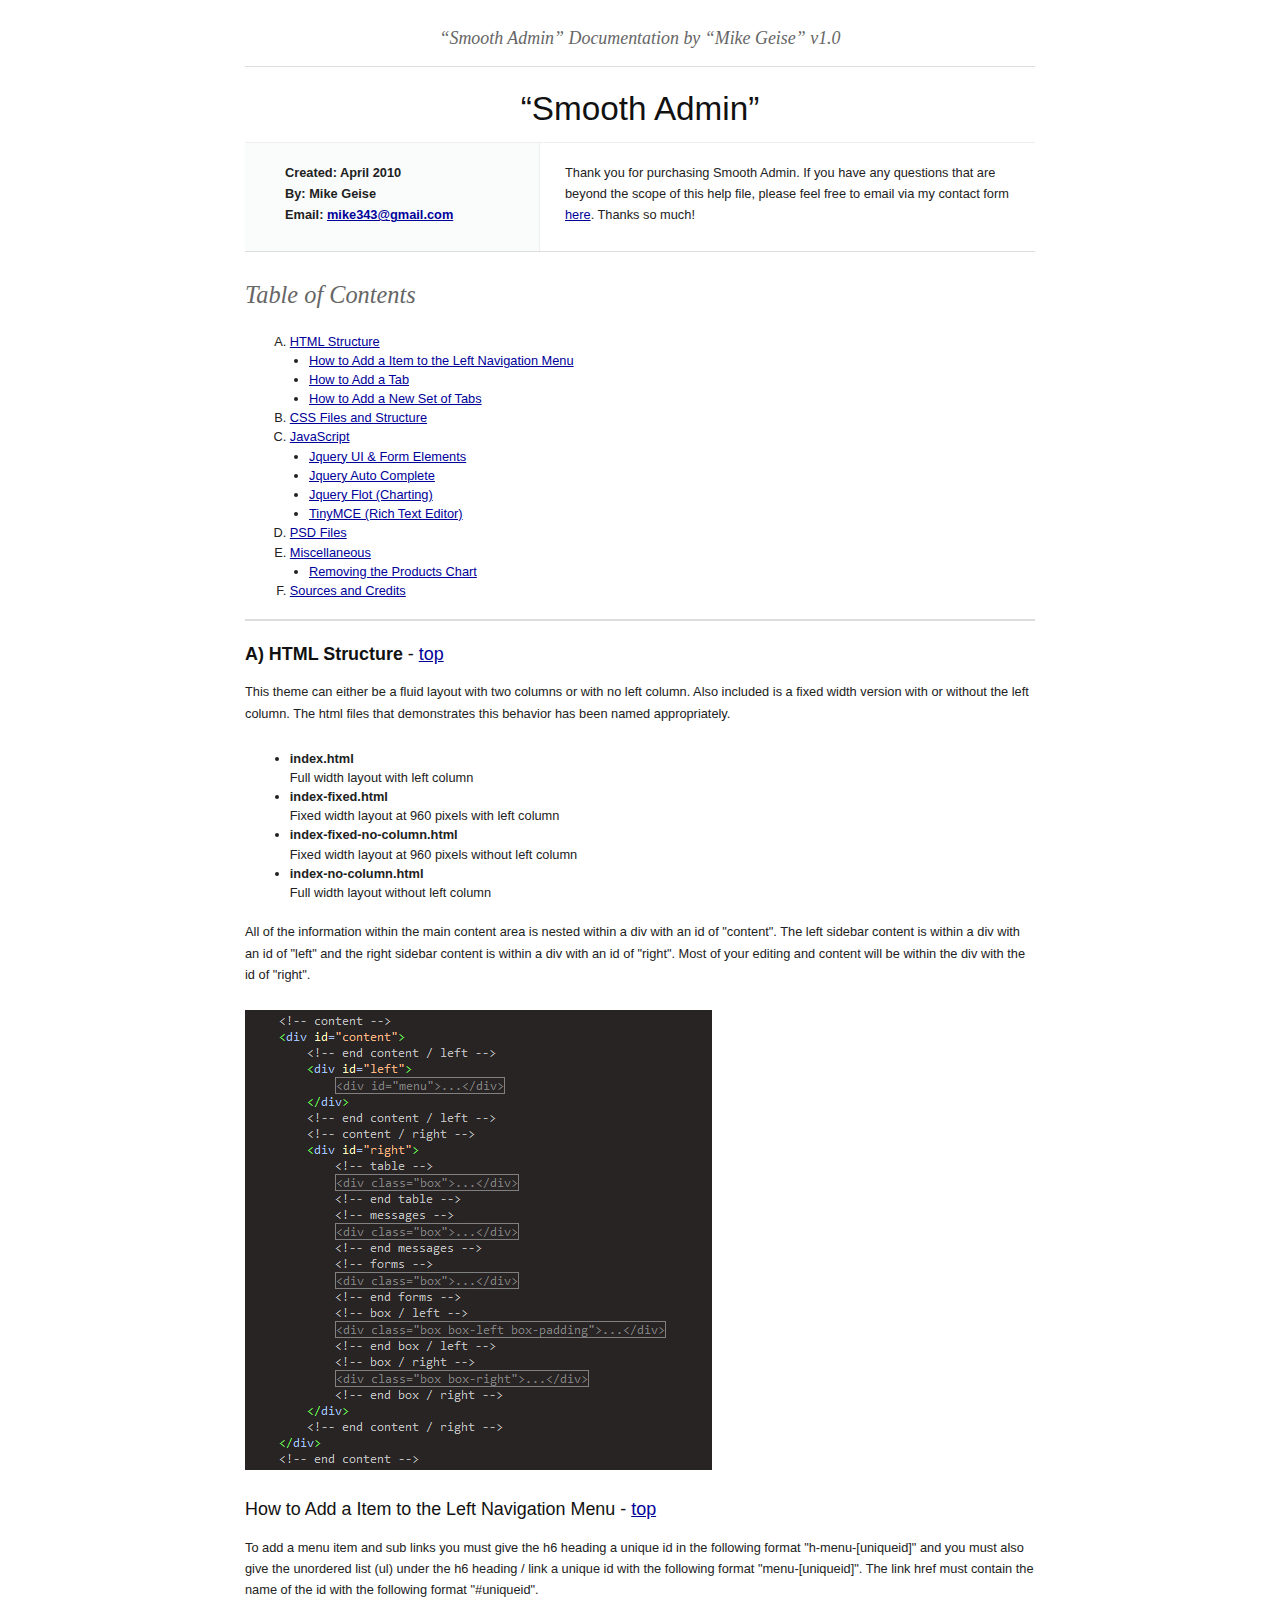
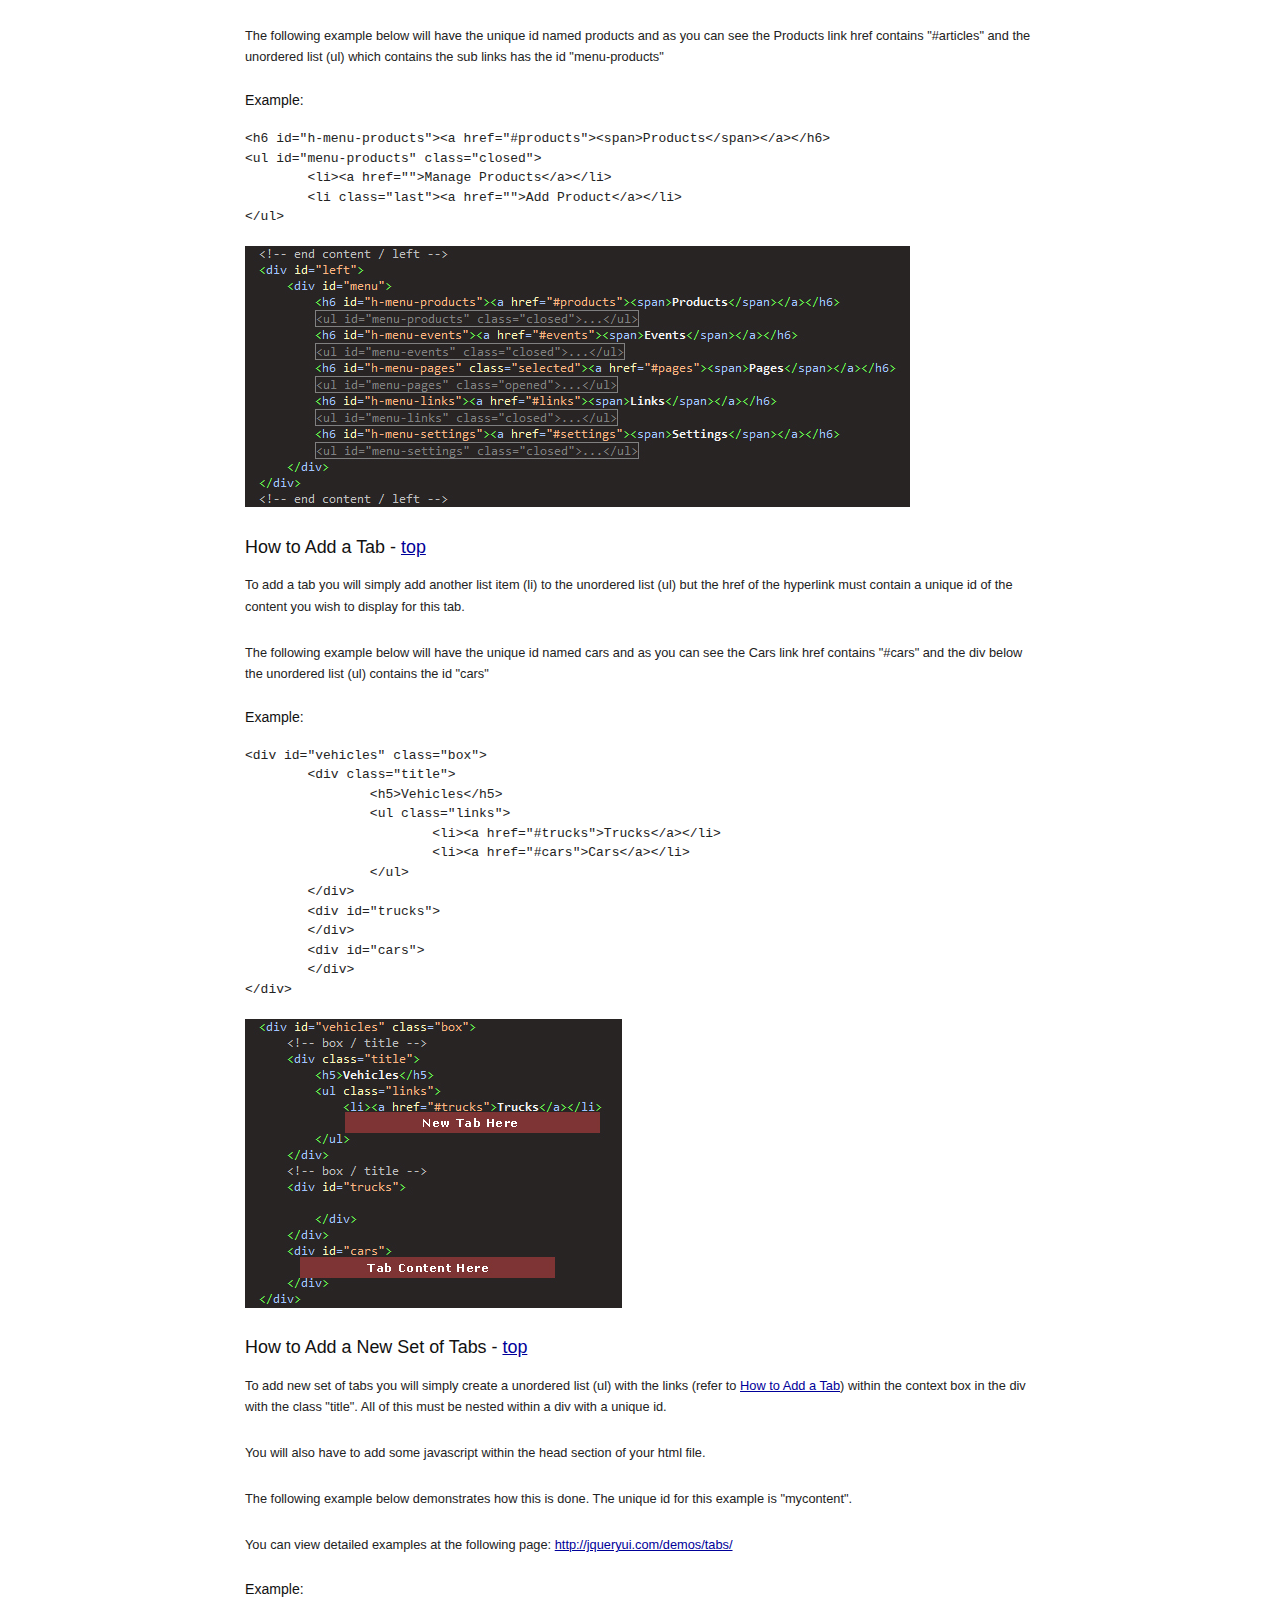
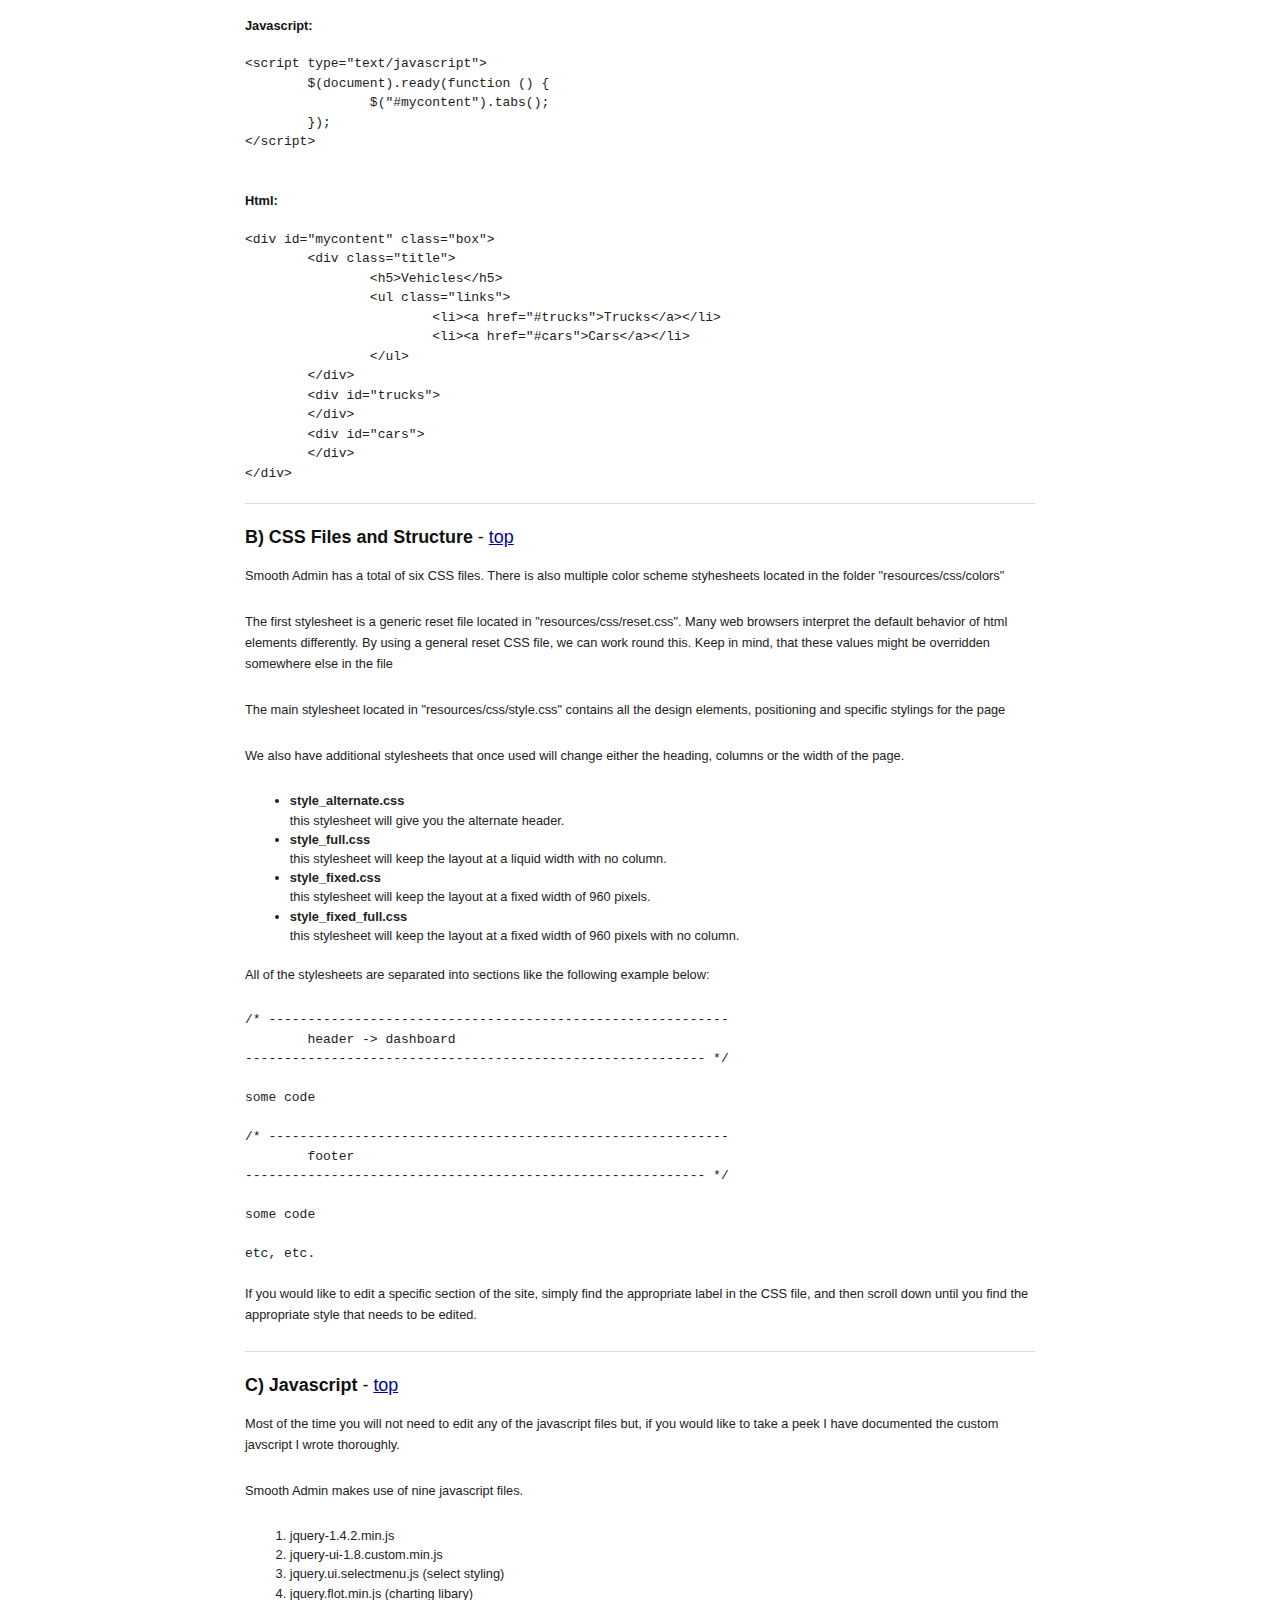
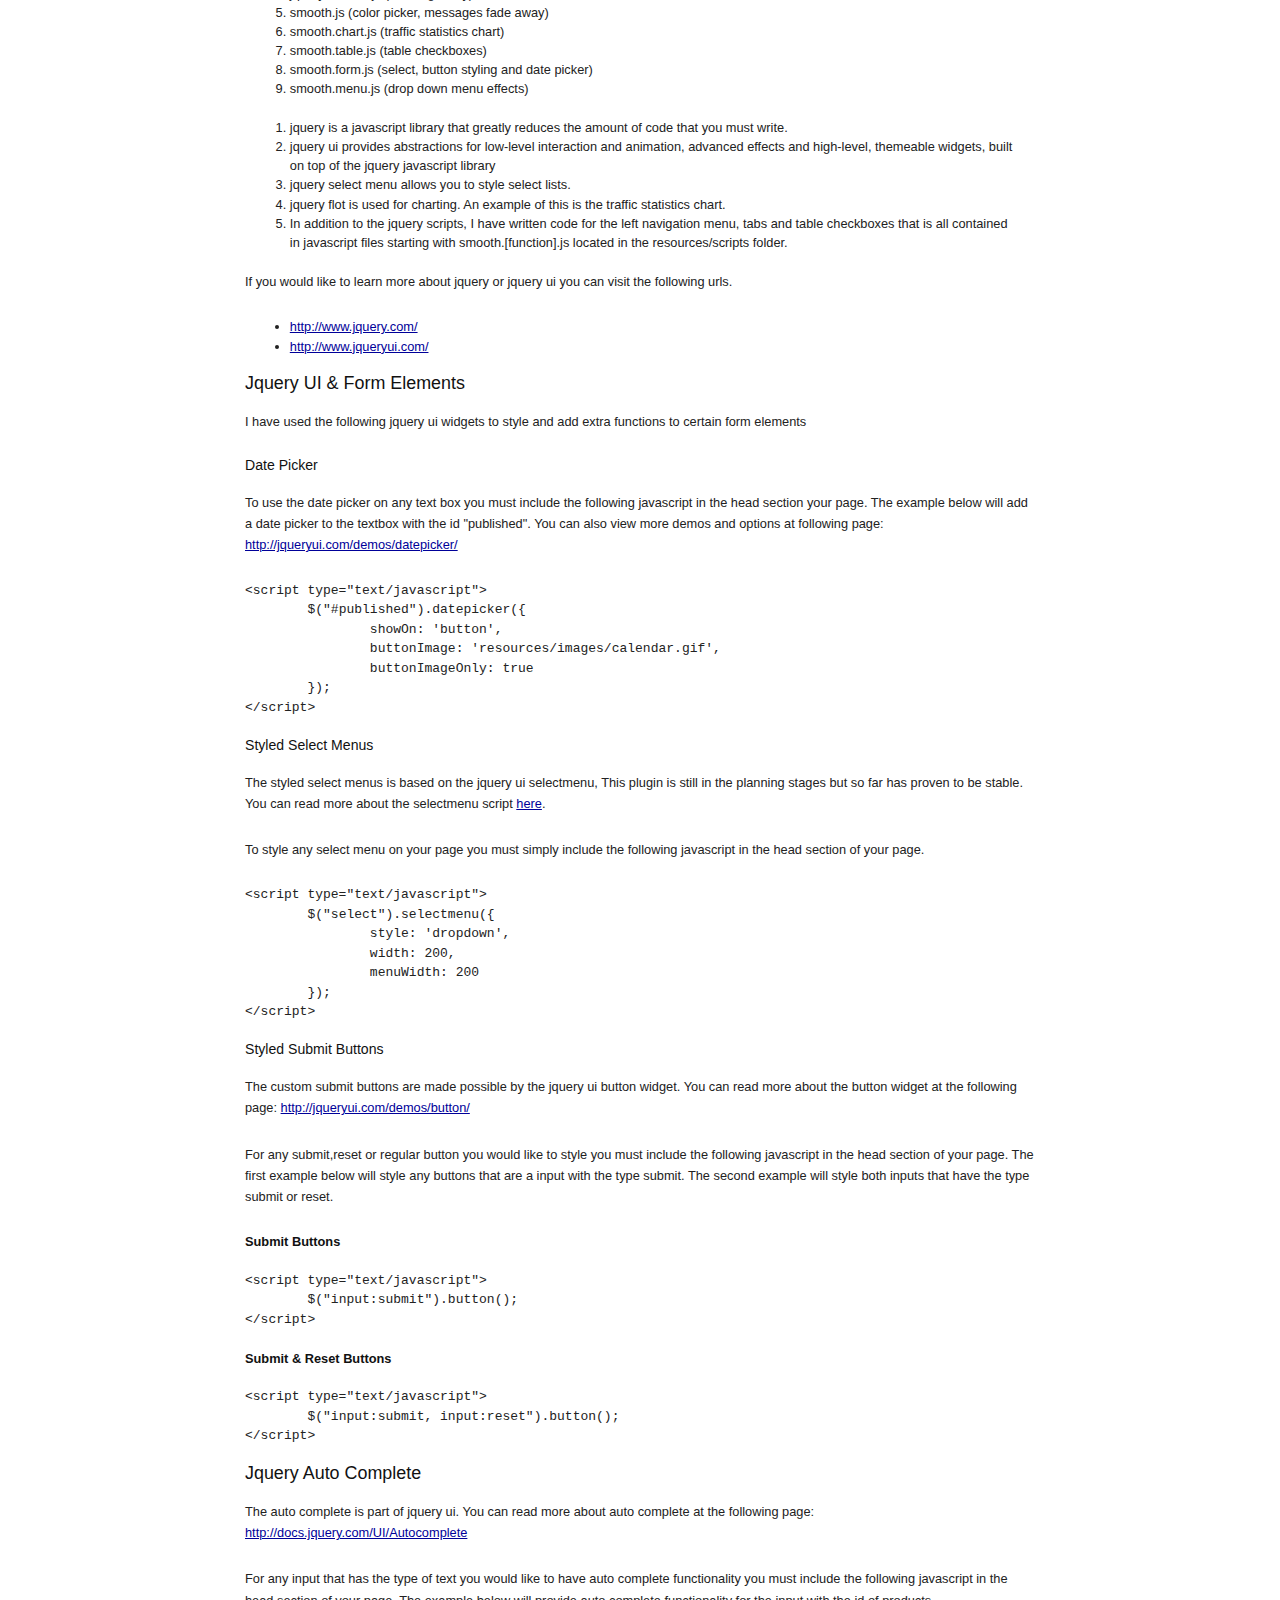
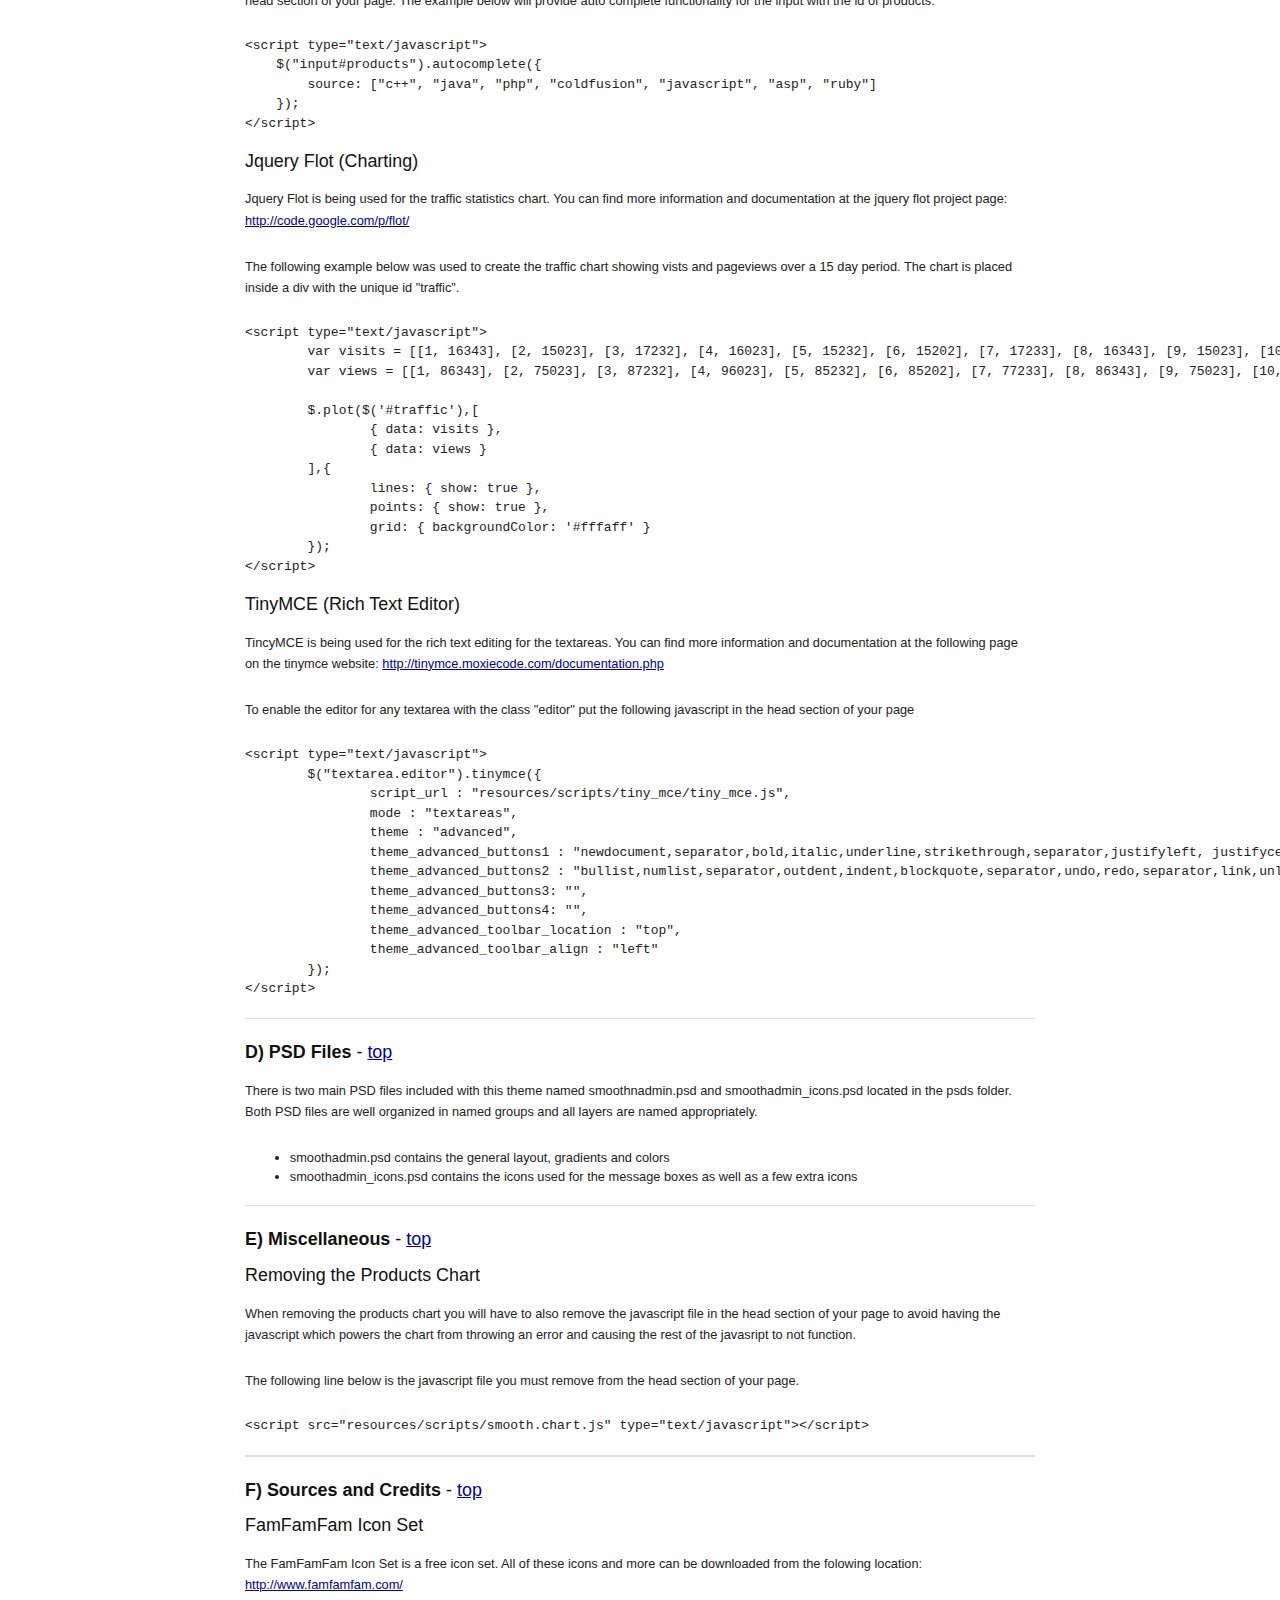
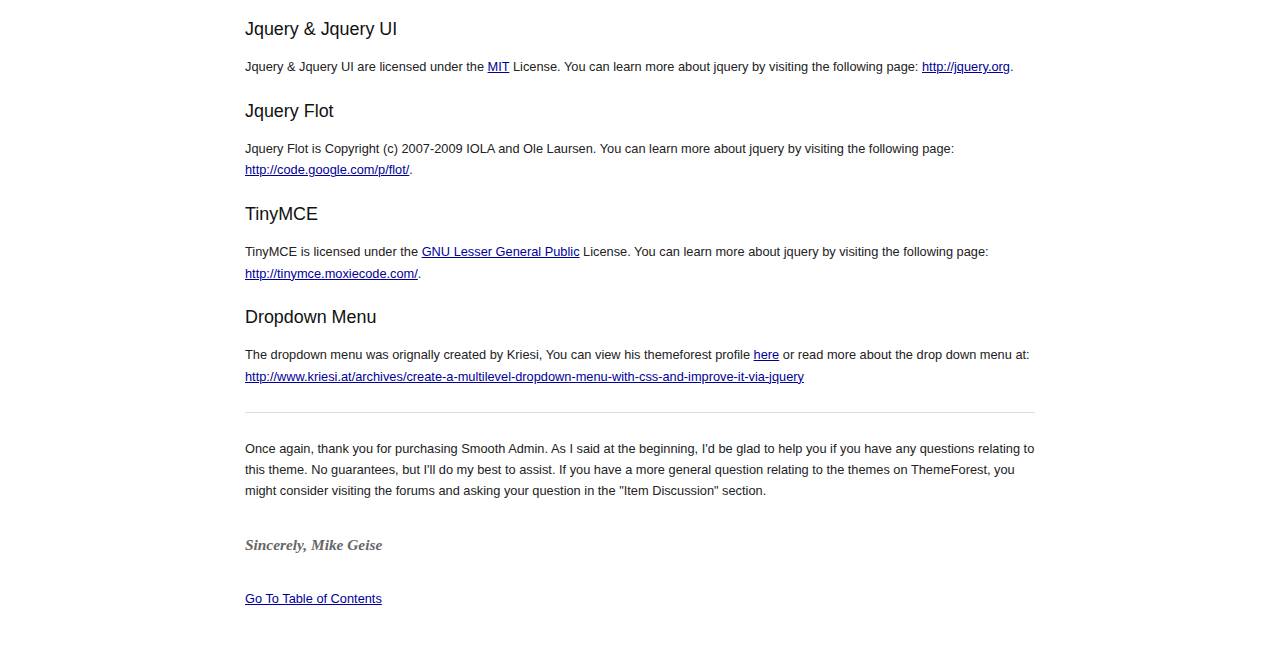
<file: web-app/smooth-admin_wch/documentation/index.html>
﻿<!DOCTYPE HTML PUBLIC "-//W3C//DTD HTML 4.01//EN" "http://www.w3.org/TR/html4/strict.dtd">
<html>
	<head lang="en">
		<meta http-equiv="content-type" content="text/html;charset=utf-8" />
		<title>Smooth Admin Documentation</title>
		<!-- Framework CSS -->
		<link rel="stylesheet" href="assets/blueprint-css/screen.css" type="text/css" media="screen, projection" />
		<link rel="stylesheet" href="assets/blueprint-css/print.css" type="text/css" media="print" />
		<!--[if lt IE 8]><link rel="stylesheet" href="assets/blueprint-css/ie.css" type="text/css" media="screen, projection" /><![endif]-->
		<link rel="stylesheet" href="assets/blueprint-css/plugins/fancy-type/screen.css" type="text/css" media="screen, projection" />
		<style type="text/css" media="screen">
			p, table, hr, .box { margin-bottom:25px; } 
			.box p { margin-bottom:10px; }
		</style>
	</head>
	<body>
		<!-- container -->
		<div class="container">
			<h3 class="center alt">&ldquo;Smooth Admin&rdquo; Documentation by &ldquo;Mike Geise&rdquo; v1.0</h3>		
			<hr />
			<!-- introduction -->
			<h1 class="center">&ldquo;Smooth Admin&rdquo;</h1>
			<div class="borderTop">
				<!-- author -->
				<div class="span-6 colborder info prepend-1">
					<p class="prepend-top">
						<strong>
						Created: April 2010<br>
						By: Mike Geise<br />
						Email: <a href="mailto:mike343@gmail.com">mike343@gmail.com</a>
						</strong>
					</p>
				</div>
				<!-- end author -->
				<!-- gratification -->
				<div class="span-12 last">
					<p class="prepend-top append-0">Thank you for purchasing Smooth Admin. If you have any questions that are beyond the scope of this help file, please feel free to email via my contact form <a href="http://themeforest.net/user/mike343">here</a>. Thanks so much!</p>
				</div>
				<!-- end gratification -->
			</div>
			<!-- end introduction -->
			<hr />
			<h2 id="toc" class="alt">Table of Contents</h2>
			<ol class="alpha">
				<li>
					<a href="#html_structure">HTML Structure</a>
					<ul>
						<li><a href="#html_menu">How to Add a Item to the Left Navigation Menu</a></li>
						<li><a href="#html_menu_tabs">How to Add a Tab</a></li>
						<li><a href="#html_menu_tabs_set">How to Add a New Set of Tabs</a></li>
					</ul>
				</li>
				<li><a href="#css">CSS Files and Structure</a></li>
				<li>
					<a href="#javascript">JavaScript</a>
					<ul>
						<li><a href="#javascript_jqueryui">Jquery UI &amp; Form Elements</a></li>
						<li><a href="#javascript_autocomplete">Jquery Auto Complete</a></li>
						<li><a href="#javascript_flot">Jquery Flot (Charting)</a></li>
						<li><a href="#javascript_tinymce">TinyMCE (Rich Text Editor)</a></li>
					</ul>
				</li>
				<li><a href="#psd">PSD Files</a></li>
				<li>
					<a href="#misc">Miscellaneous</a>
					<ul>
						<li><a href="#misc_chart">Removing the Products Chart</a></li>
					</ul>
				</li>
				<li><a href="#credits">Sources and Credits</a></li>
			</ol>
			<hr />
			<h3 id="html_structure"><strong>A) HTML Structure</strong> - <a href="#toc">top</a></h3>
			<p>This theme can either be a fluid layout with two columns or with no left column. Also included is a fixed width version with or without the left column. The html files that demonstrates this behavior has been named appropriately.</p>
			<ul>
				<li><strong>index.html</strong><br />Full width layout with left column</li>
				<li><strong>index-fixed.html</strong><br />Fixed width layout at 960 pixels with left column</li>
				<li><strong>index-fixed-no-column.html</strong><br />Fixed width layout at 960 pixels without left column</li>
				<li><strong>index-no-column.html</strong><br />Full width layout without left column</li>
			</ul>
			<p>All of the information within the main content area is nested within a div with an id of "content". The left sidebar content is within a div with an id of "left" and the right sidebar content is within a div with an id of "right". Most of your editing and content will be within the div with the id of "right".</p>
			<p><img src="assets/images/html_structure.jpg" alt="Html Structure" /></p>
			<h3 id="html_menu">How to Add a Item to the Left Navigation Menu - <a href="#toc">top</a></h3>
			<p>To add a menu item and sub links you must give the h6 heading a unique id in the following format "h-menu-[uniqueid]" and you must also give the unordered list (ul) under the h6 heading / link a unique id with the following format "menu-[uniqueid]". The link href must contain the name of the id with the following format "#uniqueid". </p>
			<p>The following example below will have the unique id named products and as you can see the Products link href contains "#articles" and the unordered list (ul) which contains the sub links has the id "menu-products"</p>
			<h4>Example:</h4>
<pre>
&lt;h6 id="h-menu-products"&gt;&lt;a href="#products"&gt;&lt;span&gt;Products&lt;/span&gt;&lt;/a&gt;&lt;/h6&gt;
&lt;ul id="menu-products" class="closed"&gt;
	&lt;li&gt;&lt;a href=""&gt;Manage Products&lt;/a&gt;&lt;/li&gt;
	&lt;li class="last"&gt;&lt;a href=""&gt;Add Product&lt;/a&gt;&lt;/li&gt;
&lt;/ul&gt;
</pre>
			<p><img src="assets/images/html_menu.jpg" alt="Html Menu" /></p>
			<h3 id="html_menu_tabs">How to Add a Tab - <a href="#toc">top</a></h3>
			<p>To add a tab you will simply add another list item (li) to the unordered list (ul) but the href of the hyperlink must contain a unique id of the content you wish to display for this tab.</p>
			<p>The following example below will have the unique id named cars and as you can see the Cars link href contains "#cars" and the div below the unordered list (ul) contains the id "cars"</p>
			<h4>Example:</h4>
<pre>
&lt;div id="vehicles" class="box"&gt;
	&lt;div class="title"&gt;
		&lt;h5&gt;Vehicles&lt;/h5&gt;
		&lt;ul class="links"&gt;
			&lt;li&gt;&lt;a href="#trucks"&gt;Trucks&lt;/a&gt;&lt;/li&gt;
			&lt;li&gt;&lt;a href="#cars"&gt;Cars&lt;/a&gt;&lt;/li&gt;
		&lt;/ul&gt;
	&lt;/div&gt;
	&lt;div id="trucks"&gt;
	&lt;/div&gt;
	&lt;div id="cars"&gt;
	&lt;/div&gt;
&lt;/div&gt;
</pre>
			<p><img src="assets/images/html_tabs.jpg" alt="Html Tabs" /></p>
			<h3 id="html_menu_tabs_set">How to Add a New Set of Tabs - <a href="#toc">top</a></h3>
			<p>To add new set of tabs you will simply create a unordered list (ul) with the links (refer to <a href="#menu_tabs">How to Add a Tab</a>) within the context box in the div with the class "title".  All of this must be nested within a div with a unique id.</p>
			<p>You will also have to add some javascript within the head section of your html file.</p>
			<p>The following example below demonstrates how this is done. The unique id for this example is "mycontent".</p>
			<p>You can view detailed examples at the following page: <a href="http://jqueryui.com/demos/tabs/">http://jqueryui.com/demos/tabs/</a></p>
			<h4>Example:</h4>
			<h5>Javascript:</h5>
<pre>
&lt;script type="text/javascript"&gt;
	$(document).ready(function () {
		$("#mycontent").tabs();
	});
&lt;/script&gt;
		</pre>
		<h5>Html:</h5>
		<pre>
&lt;div id="mycontent" class="box"&gt;
	&lt;div class="title"&gt;
		&lt;h5&gt;Vehicles&lt;/h5&gt;
		&lt;ul class="links"&gt;
			&lt;li&gt;&lt;a href="#trucks"&gt;Trucks&lt;/a&gt;&lt;/li&gt;
			&lt;li&gt;&lt;a href="#cars"&gt;Cars&lt;/a&gt;&lt;/li&gt;
		&lt;/ul&gt;
	&lt;/div&gt;
	&lt;div id="trucks"&gt;
	&lt;/div&gt;
	&lt;div id="cars"&gt;
	&lt;/div&gt;
&lt;/div&gt;
</pre>
			<hr />
			<h3 id="css"><strong>B) CSS Files and Structure</strong> - <a href="#toc">top</a></h3>
			<p>Smooth Admin has a total of six CSS files. There is also multiple color scheme styhesheets located in the folder "resources/css/colors"</p>
			<p>The first stylesheet is a generic reset file located in "resources/css/reset.css". Many web browsers interpret the default behavior of html elements differently. By using a general reset CSS file, we can work round this. Keep in mind, that these values might be overridden somewhere else in the file</p> 
			<p>The main stylesheet located in "resources/css/style.css" contains all the design elements, positioning and specific stylings for the page</p>
			<p>We also have additional stylesheets that once used will change either the heading, columns or the width of the page.</p>
			<ul>
				<li><strong>style_alternate.css</strong><br />this stylesheet will give you the alternate header.</li>
				<li><strong>style_full.css</strong><br />this stylesheet will keep the layout at a liquid width with no column.</li>
				<li><strong>style_fixed.css</strong><br />this stylesheet will keep the layout at a fixed width of 960 pixels.</li>
				<li><strong>style_fixed_full.css</strong><br />this stylesheet will keep the layout at a fixed width of 960 pixels with no column.</li>
			</ul>
			<p>All of the stylesheets are separated into sections like the following example below:</p>
<pre>
/* -----------------------------------------------------------
	header -> dashboard
----------------------------------------------------------- */ 

some code

/* -----------------------------------------------------------
	footer
----------------------------------------------------------- */ 

some code

etc, etc.
</pre>
			<p>If you would like to edit a specific section of the site, simply find the appropriate label in the CSS file, and then scroll down until you find the appropriate style that needs to be edited.</p>
			<hr />
			<h3 id="javascript"><strong>C) Javascript</strong> - <a href="#toc">top</a></h3>
			<p>Most of the time you will not need to edit any of the javascript files but, if you would like to take a peek I have documented the custom javscript I wrote thoroughly.</p>
			<p>Smooth Admin makes use of nine javascript files.</p>
			<ol>
				<li>jquery-1.4.2.min.js</li>
				<li>jquery-ui-1.8.custom.min.js</li>
				<li>jquery.ui.selectmenu.js (select styling)</li>
				<li>jquery.flot.min.js (charting libary)</li>
				<li>smooth.js (color picker, messages fade away)</li>
				<li>smooth.chart.js (traffic statistics chart)</li>
				<li>smooth.table.js (table checkboxes)</li>
				<li>smooth.form.js (select, button styling and date picker)</li>
				<li>smooth.menu.js (drop down menu effects)</li>
			</ol>	  
			<ol>
				<li>jquery is a javascript library that greatly reduces the amount of code that you must write.</li>
				<li>jquery ui provides abstractions for low-level interaction and animation, advanced effects and high-level, themeable widgets, built on top of the jquery javascript library</li>
				<li>jquery select menu allows you to style select lists.</li>
				<li>jquery flot is used for charting. An example of this is the traffic statistics chart.</li>
				<li>In addition to the jquery scripts, I have written code for the left navigation menu, tabs and table checkboxes that is all contained in javascript files starting with smooth.[function].js located in the resources/scripts folder.</li>
			</ol>
			<p>If you would like to learn more about jquery or jquery ui you can visit the following urls.</p>
			<ul>
				<li><a href="http://jquery.com/">http://www.jquery.com/</a></li>
				<li><a href="http://jqueryui.com/">http://www.jqueryui.com/</a></li>
			</ul>
			<h3 id="javascript_jqueryui">Jquery UI &amp; Form Elements</h3>
			<p>I have used the following jquery ui widgets to style and add extra functions to certain form elements</p>
			<h4>Date Picker</h4>
			<p>To use the date picker on any text box you must include the following javascript in the head section your page. The example below will add a date picker to the textbox with the id "published". You can also view more demos and options at following page: <a href="http://jqueryui.com/demos/datepicker/">http://jqueryui.com/demos/datepicker/</a></p>
<pre>
&lt;script type="text/javascript"&gt;
	$("#published").datepicker({
		showOn: 'button',
		buttonImage: 'resources/images/calendar.gif',
		buttonImageOnly: true
	});
&lt;/script&gt;
</pre>
			<h4>Styled Select Menus</h4>
			<p>The styled select menus is based on the jquery ui selectmenu, This plugin is still in the planning stages but so far has proven to be stable. You can read more about the selectmenu script <a href="http://www.filamentgroup.com/lab/jquery_ui_selectmenu_an_aria_accessible_plugin_for_styling_a_html_select/">here</a>.</p>
			<p>To style any select menu on your page you must simply include the following javascript in the head section of your page.</p>
<pre>
&lt;script type="text/javascript"&gt;
	$("select").selectmenu({
		style: 'dropdown',
		width: 200,
		menuWidth: 200
	});
&lt;/script&gt;
</pre>
			<h4>Styled Submit Buttons</h4>
			<p>The custom submit buttons are made possible by the jquery ui button widget. You can read more about the button widget at the following page: <a href="http://jqueryui.com/demos/button/">http://jqueryui.com/demos/button/</a></p>
			<p>For any submit,reset or regular button you would like to style you must include the following javascript in the head section of your page. The first example below will style any buttons that are a input with the type submit. The second example will style both inputs that have the type submit or reset.</p>
			<h5>Submit Buttons</h5>
<pre>
&lt;script type="text/javascript"&gt;
	$("input:submit").button();
&lt;/script&gt;
</pre>
			<h5>Submit &amp; Reset Buttons</h5>
<pre>
&lt;script type="text/javascript"&gt;
	$("input:submit, input:reset").button();
&lt;/script&gt;
</pre>
			<h3 id="javascript_autocomplete">Jquery Auto Complete</h3>
			<p>The auto complete is part of jquery ui.  You can read more about auto complete at the following page: <a href="http://docs.jquery.com/UI/Autocomplete">http://docs.jquery.com/UI/Autocomplete</a></p>
			<p>For any input that has the type of text you would like to have auto complete functionality  you must include the following javascript in the head section of your page. The example below will provide auto complete functionality for the input with the id of products.</p>
<pre>
&lt;script type="text/javascript"&gt;
    $("input#products").autocomplete({
        source: ["c++", "java", "php", "coldfusion", "javascript", "asp", "ruby"]
    });
&lt;/script&gt;
</pre>
			<h3 id="javascript_flot">Jquery Flot (Charting)</h3>
			<p>Jquery Flot is being used for the traffic statistics chart. You can find more information and documentation at the jquery flot project page: <a href="http://code.google.com/p/flot/">http://code.google.com/p/flot/</a></p>
			<p>The following example below was used to create the traffic chart showing vists and pageviews over a 15 day period. The chart is placed inside a div with the unique id "traffic".</p>
<pre>
&lt;script type="text/javascript"&gt;
	var visits = [[1, 16343], [2, 15023], [3, 17232], [4, 16023], [5, 15232], [6, 15202], [7, 17233], [8, 16343], [9, 15023], [10, 17232], [11, 16023], [12, 15232], [13, 15202], [14, 17233], [15, 15202]];
	var views = [[1, 86343], [2, 75023], [3, 87232], [4, 96023], [5, 85232], [6, 85202], [7, 77233], [8, 86343], [9, 75023], [10, 87232], [11, 96023], [12, 85232], [13, 85202], [14, 77233], [15, 85202]];

	$.plot($('#traffic'),[
		{ data: visits },
		{ data: views }
	],{
		lines: { show: true },
		points: { show: true },
		grid: { backgroundColor: '#fffaff' }
	});
&lt;/script&gt;
</pre>
			<h3 id="javascript_tinymce">TinyMCE (Rich Text Editor)</h3>
			<p>TincyMCE is being used for the rich text editing for the textareas. You can find more information and documentation at the following page on the tinymce website: <a href="http://tinymce.moxiecode.com/documentation.php">http://tinymce.moxiecode.com/documentation.php</a></p>
			<p>To enable the editor for any textarea with the class "editor" put the following javascript in the head section of your page</p>
<pre>
&lt;script type="text/javascript"&gt;
	$("textarea.editor").tinymce({
		script_url : "resources/scripts/tiny_mce/tiny_mce.js",
		mode : "textareas",
		theme : "advanced",
		theme_advanced_buttons1 : "newdocument,separator,bold,italic,underline,strikethrough,separator,justifyleft, justifycenter,justifyright,justifyfull,separator,cut,copy,paste,pastetext,pasteword,separator,help",
		theme_advanced_buttons2 : "bullist,numlist,separator,outdent,indent,blockquote,separator,undo,redo,separator,link,unlink,anchor,image,cleanup,help,code,separator,forecolor,backcolor",
		theme_advanced_buttons3: "",
		theme_advanced_buttons4: "",
		theme_advanced_toolbar_location : "top",
		theme_advanced_toolbar_align : "left"
	});
&lt;/script&gt;
</pre>
			<hr />	
			<h3 id="psd"><strong>D) PSD Files</strong> - <a href="#toc">top</a></h3>	
			<p>There is two main PSD files included with this theme named smoothnadmin.psd and smoothadmin_icons.psd located in the psds folder. Both PSD files are well organized in named groups and all layers are named appropriately.</p>
			<ul>
				<li>smoothadmin.psd contains the general layout, gradients and colors</li>
				<li>smoothadmin_icons.psd contains the icons used for the message boxes as well as a few extra icons</li>
			</ul>
			<hr />
			<h3 id="misc"><strong>E) Miscellaneous</strong> - <a href="#toc">top</a></h3>
			<h3 id="misc_chart">Removing the Products Chart</h3>
			<p>When removing the products chart you will have to also remove the javascript file in the head section of your page to avoid having the javascript which powers the chart from throwing an error and causing the rest of the javasript to not function.</p>
			<p>The following line below is the javascript file you must remove from the head section of your page.</p>
<pre>
&lt;script src="resources/scripts/smooth.chart.js" type="text/javascript"&gt;&lt;/script&gt;
</pre>
			<hr />
			<h3 id="credits"><strong>F) Sources and Credits</strong> - <a href="#toc">top</a></h3>
			<h3>FamFamFam Icon Set</h3>
			<p>The FamFamFam Icon Set is a free icon set. All of these icons and more can be downloaded from the folowing location: <a href="http://www.famfamfam.com/">http://www.famfamfam.com/</a></p>
			<h3>Jquery &amp; Jquery UI</h3>
			<p>Jquery &amp; Jquery UI are licensed under the <a href="http://www.opensource.org/licenses/mit-license.php">MIT</a> License. You can learn more about jquery by visiting the following page: <a href="http://jquery.org">http://jquery.org</a>.</p>
			<h3>Jquery Flot</h3>
			<p>Jquery Flot is Copyright (c) 2007-2009 IOLA and Ole Laursen. You can learn more about jquery by visiting the following page: <a href="http://code.google.com/p/flot/">http://code.google.com/p/flot/</a>.</p>
			<h3>TinyMCE</h3>
			<p>TinyMCE is licensed under the <a href="http://www.gnu.org/licenses/lgpl.html">GNU Lesser General Public</a> License. You can learn more about jquery by visiting the following page: <a href="http://tinymce.moxiecode.com/">http://tinymce.moxiecode.com/</a>.</p>
			<h3>Dropdown Menu</h3>
			<p>The dropdown menu was orignally created by Kriesi, You can view his themeforest profile <a href="http://themeforest.net/user/Kriesi">here</a> or read more about the drop down menu at: <a href="http://www.kriesi.at/archives/create-a-multilevel-dropdown-menu-with-css-and-improve-it-via-jquery">http://www.kriesi.at/archives/create-a-multilevel-dropdown-menu-with-css-and-improve-it-via-jquery</a></p>
			<hr />
			<p>Once again, thank you for purchasing Smooth Admin. As I said at the beginning, I'd be glad to help you if you have any questions relating to this theme. No guarantees, but I'll do my best to assist. If you have a more general question relating to the themes on ThemeForest, you might consider visiting the forums and asking your question in the "Item Discussion" section.</p> 	
			<p class="append-bottom alt large"><strong>Sincerely, Mike Geise</strong></p>
			<p><a href="#toc">Go To Table of Contents</a></p>
			<hr class="space">
		</div>
		<!-- end container -->
	</body>
</html>
</file>
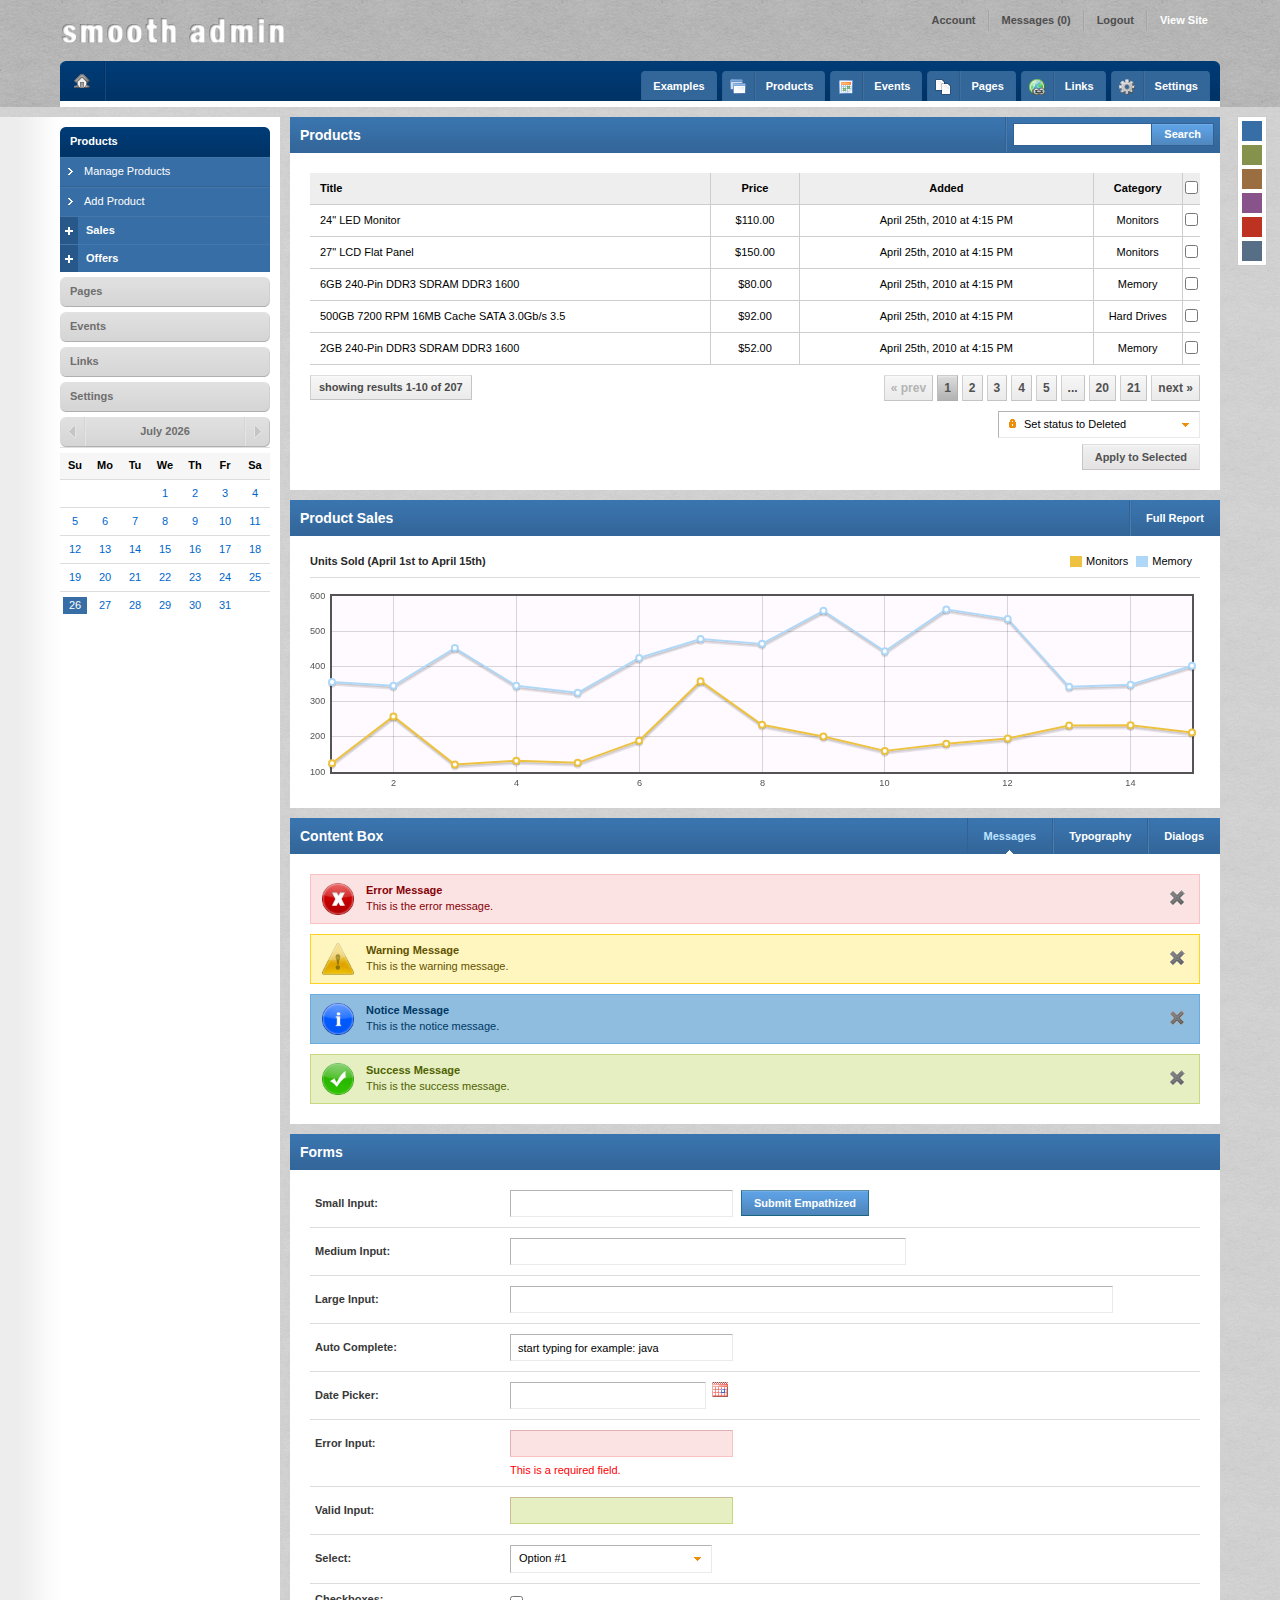
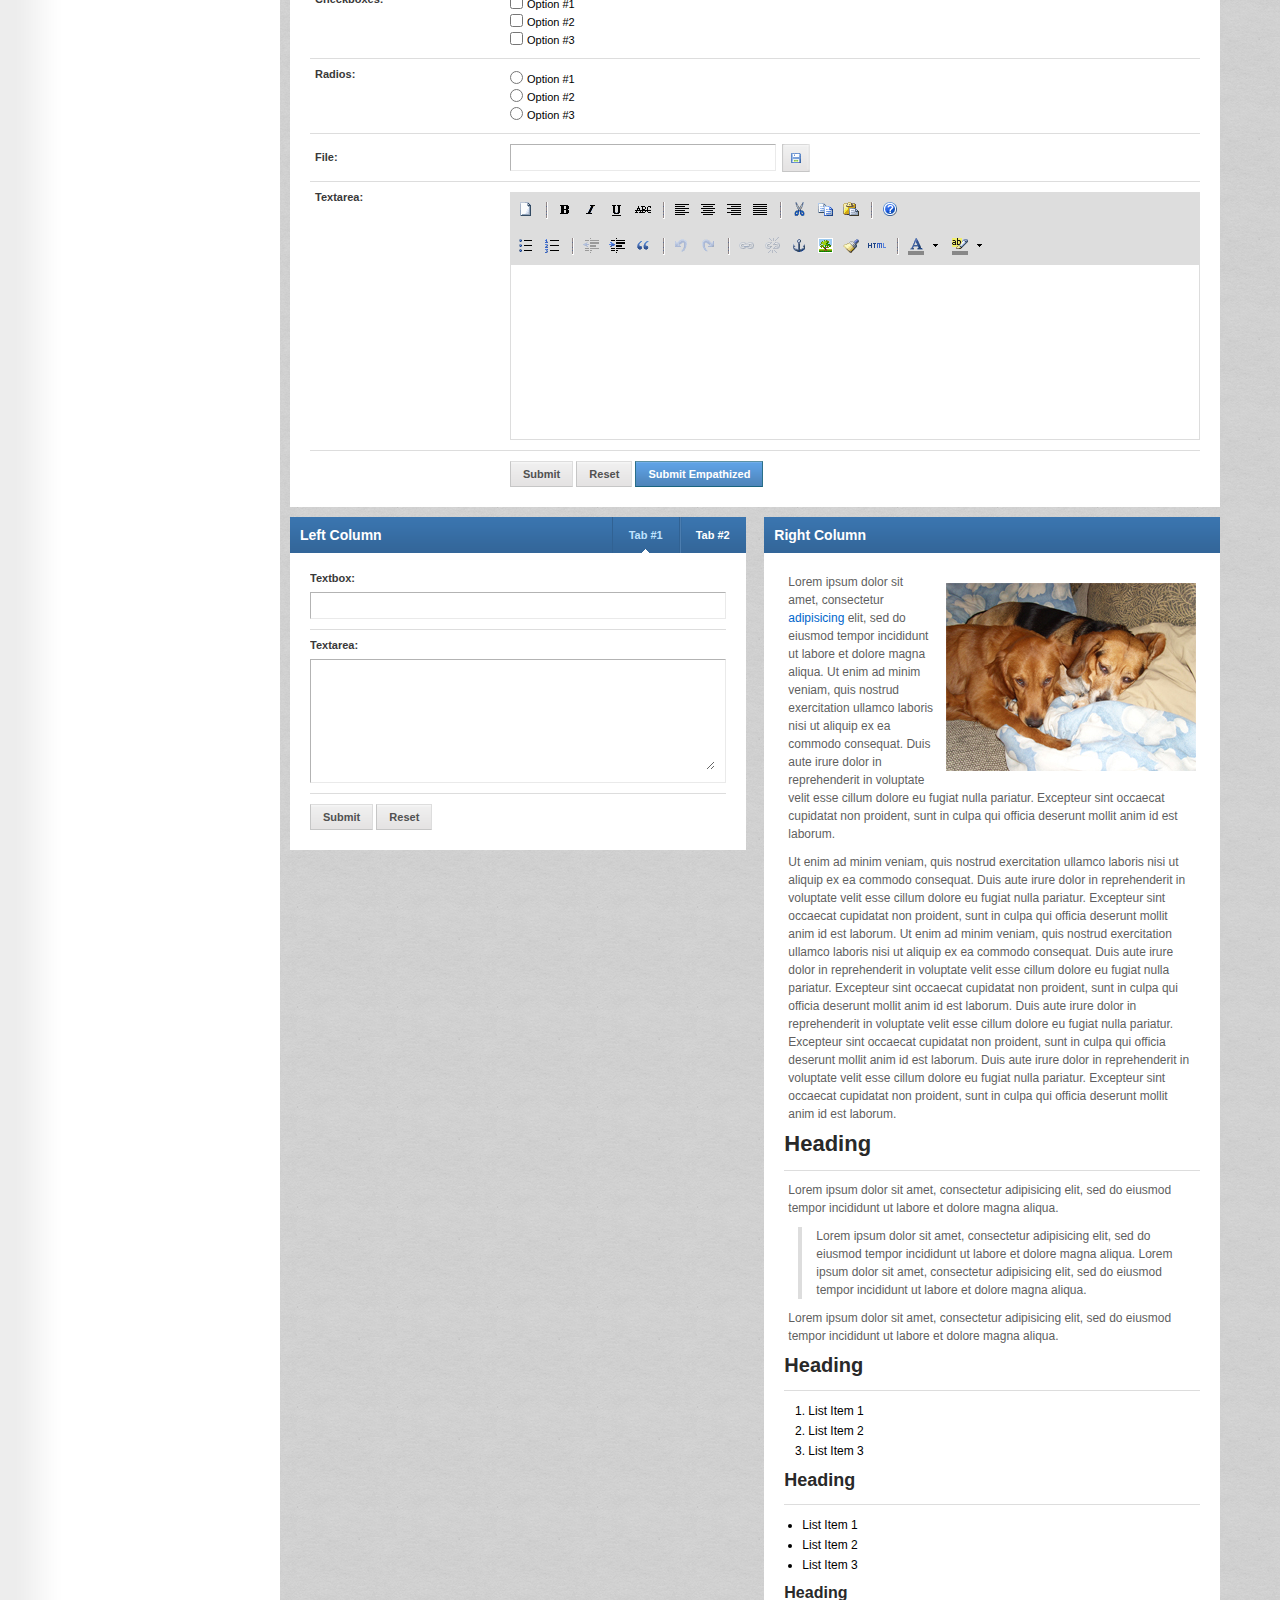
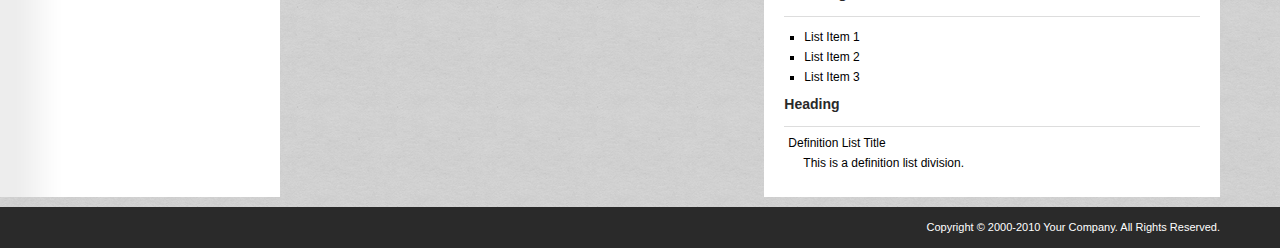
<file: web-app/smooth-admin_wch/html/index.html>
<!DOCTYPE html PUBLIC "-//W3C//DTD XHTML 1.0 Strict//EN" "http://www.w3.org/TR/xhtml1/DTD/xhtml1-strict.dtd">
<html xmlns="http://www.w3.org/1999/xhtml">
	<head>
		<title>Smooth Admin</title>
		<meta http-equiv="Content-Type" content="text/html;charset=utf-8" />
		<!-- stylesheets -->
		<link rel="stylesheet" type="text/css" href="resources/css/reset.css" />
		<link rel="stylesheet" type="text/css" href="resources/css/style.css" media="screen" />
		<link id="color" rel="stylesheet" type="text/css" href="resources/css/colors/blue.css" />
		<!-- scripts (jquery) -->
		<script src="resources/scripts/jquery-1.4.2.min.js" type="text/javascript"></script>
		<!--[if IE]><script language="javascript" type="text/javascript" src="resources/scripts/excanvas.min.js"></script><![endif]-->
		<script src="resources/scripts/jquery-ui-1.8.custom.min.js" type="text/javascript"></script>
		<script src="resources/scripts/jquery.ui.selectmenu.js" type="text/javascript"></script>
		<script src="resources/scripts/jquery.flot.min.js" type="text/javascript"></script>
		<script src="resources/scripts/tiny_mce/tiny_mce.js" type="text/javascript"></script>
		<script src="resources/scripts/tiny_mce/jquery.tinymce.js" type="text/javascript"></script>
		<!-- scripts (custom) -->
		<script src="resources/scripts/smooth.js" type="text/javascript"></script>
		<script src="resources/scripts/smooth.menu.js" type="text/javascript"></script>
		<script src="resources/scripts/smooth.chart.js" type="text/javascript"></script>
		<script src="resources/scripts/smooth.table.js" type="text/javascript"></script>
		<script src="resources/scripts/smooth.form.js" type="text/javascript"></script>
		<script src="resources/scripts/smooth.dialog.js" type="text/javascript"></script>
		<script src="resources/scripts/smooth.autocomplete.js" type="text/javascript"></script>
		<script type="text/javascript">
			$(document).ready(function () {
				style_path = "resources/css/colors";

				$("#date-picker").datepicker();

				$("#box-tabs, #box-left-tabs").tabs();
			});
		</script>
	</head>
	<body>
		<div id="colors-switcher" class="color">
			<a href="" class="blue" title="Blue"></a>
			<a href="" class="green" title="Green"></a>
			<a href="" class="brown" title="Brown"></a>
			<a href="" class="purple" title="Purple"></a>
			<a href="" class="red" title="Red"></a>
			<a href="" class="greyblue" title="GreyBlue"></a>
		</div>
		<!-- dialogs -->
		<div id="dialog" title="Basic Dialog">
			<p>This is an animated dialog which is useful for displaying information. The dialog window can be moved, resized and closed with the 'x' icon.</p>
		</div>
		<div id="dialog-modal" title="Basic Modal Dialog">
			<p>Adding the modal overlay screen makes the dialog look more prominent because it dims out the page content.</p>
		</div>
		<div id="dialog-message" title="Download Complete">
			<p><span class="ui-icon ui-icon-circle-check" style="float:left; margin:0 7px 50px 0;"></span>Your files have downloaded successfully into the My Downloads folder.</p>
			<p>Currently using <b>36% of your storage space</b>.</p>
		</div>
		<div id="dialog-confirm" title="Empty the Recycle Bin?">
			<p><span class="ui-icon ui-icon-alert" style="float:left; margin:0 7px 20px 0;"></span>These items will be permanently deleted and cannot be recovered. Are you sure?</p>
		</div>
		<div id="dialog-form" title="Create new user">
			<p>All form fields are required.</p>
			<form action="" method="post">
			<div class="form">
				<div class="fields">
					<div class="field field-first">
						<div class="label">
							<label for="input">Name:</label>
						</div>
						<div class="input">
							<input type="text" id="user-name" name="user.name" />
						</div>
					</div>
					<div class="field">
						<div class="label">
							<label for="input">Email:</label>
						</div>
						<div class="input">
							<input type="text" id="user-email" name="user.email" />
						</div>
					</div>
					<div class="field">
						<div class="label">
							<label for="input">Password:</label>
						</div>
						<div class="input">
							<input type="text" id="user-password" name="user.password" />
						</div>
					</div>
				</div>
			</div>
			</form>
		</div>
		<!-- end dialogs -->
		<!-- header -->
		<div id="header">
			<!-- logo -->
			<div id="logo">
				<h1><a href="" title="Smooth Admin"><img src="resources/images/logo.png" alt="Smooth Admin" /></a></h1>
			</div>
			<!-- end logo -->
			<!-- user -->
			<ul id="user">
				<li class="first"><a href="">Account</a></li>
				<li><a href="">Messages (0)</a></li>
				<li><a href="">Logout</a></li>
				<li class="highlight last"><a href="">View Site</a></li>
			</ul>
			<!-- end user -->
			<div id="header-inner">
				<div id="home">
					<a href="" title="Home"></a>
				</div>
				<!-- quick -->
				<ul id="quick">
					<li>
						<a href="#" title="Products"><span class="normal">Examples</span></a>
						<ul>
							<li><a href="index.html">Full, Column</a></li>
							<li><a href="index-no-column.html">Full, No Column</a></li>
							<li><a href="index-fixed.html">Fixed, Column</a></li>
							<li class="last"><a href="index-fixed-no-column.html">Fixed, No Column</a></li>
						</ul>
					</li>
					<li>
						<a href="#" title="Products"><span class="icon"><img src="resources/images/icons/application_double.png" alt="Products" /></span><span>Products</span></a>
						<ul>
							<li><a href="#">Manage Products</a></li>
							<li><a href="#">Add Product</a></li>
							<li>
								<a href="#" class="childs">Sales</a>
								<ul>
									<li><a href="">Today</a></li>
									<li class="last"><a href="">Yesterday</a></li>
								</ul>
							</li>
							<li class="last">
								<a href="#" class="childs">Offers</a>
								<ul>
									<li><a href="">Coupon Codes</a></li>
									<li class="last"><a href="">Rebates</a></li>
								</ul>
							</li>
						</ul>
					</li>
					<li>
						<a href="" title="Events"><span class="icon"><img src="resources/images/icons/calendar.png" alt="Events" /></span><span>Events</span></a>
						<ul>
							<li><a href="#">Manage Events</a></li>
							<li class="last"><a href="#">New Event</a></li>
						</ul>
					</li>
					<li>
						<a href="" title="Pages"><span class="icon"><img src="resources/images/icons/page_white_copy.png" alt="Pages" /></span><span>Pages</span></a>
						<ul>
							<li><a href="#">Manage Pages</a></li>
							<li><a href="#">New Page</a></li>
							<li class="last">
								<a href="#" class="childs">Help</a>
								<ul>
									<li><a href="#">How to Add a New Page</a></li>
									<li class="last"><a href="#">How to Add a New Page</a></li>
								</ul>
							</li>
						</ul>
					</li>
					<li>
						<a href="" title="Links"><span class="icon"><img src="resources/images/icons/world_link.png" alt="Links" /></span><span>Links</span></a>
						<ul>
							<li><a href="#">Manage Links</a></li>
							<li class="last"><a href="#">Add Link</a></li>
						</ul>
					</li>
					<li>
						<a href="" title="Settings"><span class="icon"><img src="resources/images/icons/cog.png" alt="Settings" /></span><span>Settings</span></a>
						<ul>
							<li><a href="#">Manage Settings</a></li>
							<li class="last"><a href="#">New Setting</a></li>
						</ul>
					</li>
				</ul>
				<!-- end quick -->
				<div class="corner tl"></div>
				<div class="corner tr"></div>
			</div>
		</div>
		<!-- end header -->
		<!-- content -->
		<div id="content">
			<!-- end content / left -->
			<div id="left">
				<div id="menu">
					<h6 id="h-menu-products" class="selected"><a href="#products"><span>Products</span></a></h6>
					<ul id="menu-products" class="opened">
						<li><a href="">Manage Products</a></li>
						<li><a href="">Add Product</a></li>
						<li class="collapsible">
							<a href="#" class="plus">Sales</a>
							<ul class="collapsed">
								<li><a href="">Today</a></li>
								<li class="last"><a href="">Yesterday</a></li>
							</ul>
						</li>
						<li class="collapsible last">
							<a href="#" class="plus">Offers</a>
							<ul class="collapsed">
								<li><a href="">Coupon Codes</a></li>
								<li class="last"><a href="">Rebates</a></li>
							</ul>
						</li>
					</ul>
					<h6 id="h-menu-pages"><a href="#pages"><span>Pages</span></a></h6>
					<ul id="menu-pages" class="closed">
						<li><a href="">Manage Pages</a></li>
						<li><a href="">New Page</a></li>
						<li class="collapsible last">
							<a href="#" class="plus">Help</a>
							<ul class="collapsed">
								<li><a href="">How to Add a New Page</a></li>
								<li class="last"><a href="">How to Add a New Page</a></li>
							</ul>
						</li>
					</ul>
					<h6 id="h-menu-events"><a href="#events"><span>Events</span></a></h6>
					<ul id="menu-events" class="closed">
						<li><a href="">Manage Events</a></li>
						<li class="last"><a href="">New Event</a></li>
					</ul>
					<h6 id="h-menu-links"><a href="#links"><span>Links</span></a></h6>
					<ul id="menu-links" class="closed">
						<li><a href="">Manage Links</a></li>
						<li class="last"><a href="">Add Link</a></li>
					</ul>
					<h6 id="h-menu-settings"><a href="#settings"><span>Settings</span></a></h6>
					<ul id="menu-settings" class="closed">
						<li><a href="">Manage Settings</a></li>
						<li class="last"><a href="">New Setting</a></li>
					</ul>
				</div>
				<div id="date-picker"></div>
			</div>
			<!-- end content / left -->
			<!-- content / right -->
			<div id="right">
				<!-- table -->
				<div class="box">
					<!-- box / title -->
					<div class="title">
						<h5>Products</h5>
						<div class="search">
							<form action="#" method="post">
								<div class="input">
									<input type="text" id="search" name="search" />
								</div>
								<div class="button">
									<input type="submit" name="submit" value="Search" />
								</div>
							</form>
						</div>
					</div>
					<!-- end box / title -->
					<div class="table">
						<form action="" method="post">
						<table>
							<thead>
								<tr>
									<th class="left">Title</th>
									<th>Price</th>
									<th>Added</th>
									<th>Category</th>
									<th class="selected last"><input type="checkbox" class="checkall" /></th>
								</tr>
							</thead>
							<tbody>
								<tr>
									<td class="title">24" LED Monitor</td>
									<td class="price">$110.00</td>
									<td class="date">April 25th, 2010 at 4:15 PM</td>
									<td class="category">Monitors</td>
									<td class="selected last"><input type="checkbox" /></td>
								</tr>
								<tr>
									<td class="title">27" LCD Flat Panel</td>
									<td class="price">$150.00</td>
									<td class="date">April 25th, 2010 at 4:15 PM</td>
									<td class="category">Monitors</td>
									<td class="selected last"><input type="checkbox" /></td>
								</tr>
								<tr>
									<td class="title">6GB 240-Pin DDR3 SDRAM DDR3 1600</td>
									<td class="price">$80.00</td>
									<td class="date">April 25th, 2010 at 4:15 PM</td>
									<td class="category">Memory</td>
									<td class="selected last"><input type="checkbox" /></td>
								</tr>
								<tr>
									<td class="title">500GB 7200 RPM 16MB Cache SATA 3.0Gb/s 3.5</td>
									<td class="price">$92.00</td>
									<td class="date">April 25th, 2010 at 4:15 PM</td>
									<td class="category">Hard Drives</td>
									<td class="selected last"><input type="checkbox" /></td>
								</tr>
								<tr>
									<td class="title">2GB 240-Pin DDR3 SDRAM DDR3 1600</td>
									<td class="price">$52.00</td>
									<td class="date">April 25th, 2010 at 4:15 PM</td>
									<td class="category">Memory</td>
									<td class="selected last"><input type="checkbox" /></td>
								</tr>
							</tbody>
						</table>
						<!-- pagination -->
						<div class="pagination pagination-left">
							<div class="results">
								<span>showing results 1-10 of 207</span>
							</div>
							<ul class="pager">
								<li class="disabled">&laquo; prev</li>
								<li class="current">1</li>
								<li><a href="">2</a></li>
								<li><a href="">3</a></li>
								<li><a href="">4</a></li>
								<li><a href="">5</a></li>
								<li class="separator">...</li>
								<li><a href="">20</a></li>
								<li><a href="">21</a></li>
								<li><a href="">next &raquo;</a></li>
							</ul>
						</div>
						<!-- end pagination -->
						<!-- table action -->
						<div class="action">
							<select name="action">
								<option value="" class="locked">Set status to Deleted</option>
								<option value="" class="unlocked">Set status to Published</option>
								<option value="" class="folder-open">Move to Category</option>
							</select>
							<div class="button">
								<input type="submit" name="submit" value="Apply to Selected" />
							</div>
						</div>
						<!-- end table action -->
						</form>
					</div>
				</div>
				<!-- end table -->
				<div class="box">
					<!-- box / title -->
					<div class="title">
						<h5>Product Sales</h5>
						<ul class="links">
							<li><a href="">Full Report</a></li>
						</ul>
					</div>
					<!-- end box / title -->
					<div class="sales">
						<div class="legend">
							<h6>Units Sold (April 1st to April 15th)</h6>
							<ul>
								<li class="monitors">Monitors</li>
								<li class="memory">Memory</li>
							</ul>
						</div>
						<div id="sales"></div>
					</div>
				</div>
				<!-- messages -->
				<div id="box-tabs" class="box">
					<!-- box / title -->
					<div class="title">
						<h5>Content Box</h5>
						<ul class="links">
							<li><a href="#box-messages">Messages</a></li>
							<li><a href="#box-other">Typography</a></li>
							<li><a href="#box-dialogs">Dialogs</a></li>
						</ul>
					</div>
					<!-- box / title -->
					<div id="box-messages">
						<div class="messages">
							<div id="message-error" class="message message-error">
								<div class="image">
									<img src="resources/images/icons/error.png" alt="Error" height="32" />
								</div>
								<div class="text">
									<h6>Error Message</h6>
									<span>This is the error message.</span>
								</div>
								<div class="dismiss">
									<a href="#message-error"></a>
								</div>
							</div>
							<div id="message-warning" class="message message-warning">
								<div class="image">
									<img src="resources/images/icons/warning.png" alt="Warning" height="32" />
								</div>
								<div class="text">
									<h6>Warning Message</h6>
									<span>This is the warning message.</span>
								</div>
								<div class="dismiss">
									<a href="#message-warning"></a>
								</div>
							</div>
							<div id="message-notice" class="message message-notice">
								<div class="image">
									<img src="resources/images/icons/notice.png" alt="Notice" height="32" />
								</div>
								<div class="text">
									<h6>Notice Message</h6>
									<span>This is the notice message.</span>
								</div>
								<div class="dismiss">
									<a href="#message-notice"></a>
								</div>
							</div>
							<div id="message-success" class="message message-success">
								<div class="image">
									<img src="resources/images/icons/success.png" alt="Success" height="32" />
								</div>
								<div class="text">
									<h6>Success Message</h6>
									<span>This is the success message.</span>
								</div>
								<div class="dismiss">
									<a href="#message-success"></a>
								</div>
							</div>
						</div>
					</div>
					<div id="box-other">
						<!-- paragraphs -->
						<p class="start"><img src="resources/images/misc/ginger.jpg" alt="Ginger" class="right" />Lorem ipsum dolor sit amet, consectetur <a href="">adipisicing</a> elit, sed do eiusmod tempor incididunt ut labore et dolore magna aliqua. Ut enim ad minim veniam, quis nostrud exercitation ullamco laboris nisi ut aliquip ex ea commodo consequat. Duis aute irure dolor in reprehenderit in voluptate velit esse cillum dolore eu fugiat nulla pariatur. Excepteur sint occaecat cupidatat non proident, sunt in culpa qui officia deserunt mollit anim id est laborum.</p>
						<p>Ut enim ad minim veniam, quis nostrud exercitation ullamco laboris nisi ut aliquip ex ea commodo consequat. Duis aute irure dolor in reprehenderit in voluptate velit esse cillum dolore eu fugiat nulla pariatur. Excepteur sint occaecat cupidatat non proident, sunt in culpa qui officia deserunt mollit anim id est laborum. Ut enim ad minim veniam, quis nostrud exercitation ullamco laboris nisi ut aliquip ex ea commodo consequat. Duis aute irure dolor in reprehenderit in voluptate velit esse cillum dolore eu fugiat nulla pariatur. Excepteur sint occaecat cupidatat non proident, sunt in culpa qui officia deserunt mollit anim id est laborum. Duis aute irure dolor in reprehenderit in voluptate velit esse cillum dolore eu fugiat nulla pariatur. Excepteur sint occaecat cupidatat non proident, sunt in culpa qui officia deserunt mollit anim id est laborum. Duis aute irure dolor in reprehenderit in voluptate velit esse cillum dolore eu fugiat nulla pariatur. Excepteur sint occaecat cupidatat non proident, sunt in culpa qui officia deserunt mollit anim id est laborum.</p>
						<!-- end paragraphs -->
						<!-- headings -->
						<h5>Heading</h5>
						<p>Lorem ipsum dolor sit amet, consectetur adipisicing elit, sed do eiusmod tempor incididunt ut labore et dolore magna aliqua. Ut enim ad minim veniam, quis nostrud exercitation ullamco laboris nisi ut aliquip ex ea commodo consequat. Duis aute irure dolor in reprehenderit in voluptate velit esse cillum dolore eu fugiat nulla pariatur. Excepteur sint occaecat cupidatat non proident, sunt in culpa qui officia deserunt mollit anim id est laborum.</p>
						<blockquote><p>Lorem ipsum dolor sit amet, consectetur <a href="">adipisicing</a> elit, sed do eiusmod tempor incididunt ut labore et dolore magna aliqua. Ut enim ad minim veniam, quis nostrud exercitation ullamco laboris nisi ut aliquip ex ea commodo consequat. Duis aute irure dolor in reprehenderit in voluptate velit esse cillum dolore eu fugiat nulla pariatur. Excepteur sint occaecat cupidatat non proident, sunt in culpa qui officia deserunt mollit anim id est laborum.</p></blockquote>
						<p>Lorem ipsum dolor sit amet, consectetur adipisicing elit, sed do eiusmod tempor incididunt ut labore et dolore magna aliqua.</p>
						<!-- end headings -->
					</div>
					<div id="box-dialogs">
						<p><a id="dialog-open" href="#">Open Dialog</a></p>
						<p><a id="dialog-modal-open" href="#">Open Modal Dialog</a></p>
						<p><a id="dialog-message-open" href="#">Open Modal Message Dialog</a></p>
						<p><a id="dialog-confirm-open" href="#">Open Modal Confirmation Dialog</a></p>
						<p><a id="dialog-form-open" href="#">Open Form Dialog</a></p>
					</div>
				</div>
				<!-- end messages -->
				<!-- forms -->
				<div class="box">
					<!-- box / title -->
					<div class="title">
						<h5>Forms</h5>
					</div>
					<!-- end box / title -->
					<form id="form" action="" method="post">
					<div class="form">
						<div class="fields">
							<div class="field  field-first">
								<div class="label">
									<label for="input-small">Small Input:</label>
								</div>
								<div class="input">
									<input type="text" id="input-small" name="input.small" class="small" />
									<div class="button highlight">
										<input type="submit" name="submit.highlight" value="Submit Empathized" />
									</div>
								</div>
							</div>
							<div class="field">
								<div class="label">
									<label for="input-medium">Medium Input:</label>
								</div>
								<div class="input">
									<input type="text" id="input-medium" name="input.medium" class="medium" />
								</div>
							</div>
							<div class="field">
								<div class="label">
									<label for="input-large">Large Input:</label>
								</div>
								<div class="input">
									<input type="text" id="input-large" name="input.large" class="large" />
								</div>
							</div>
							<div class="field">
								<div class="label">
									<label for="autocomplete">Auto Complete:</label>
								</div>
								<div class="input">
									<input type="text" id="autocomplete" name="input.autocomplete" value="start typing for example: java" class="small focus" />
								</div>
							</div>
							<div class="field">
								<div class="label">
									<label for="date">Date Picker:</label>
								</div>
								<div class="input">
									<input type="text" id="date" name="input.date" class="date" />
								</div>
							</div>
							<div class="field">
								<div class="label">
									<label for="input-error">Error Input:</label>
								</div>
								<div class="input">
									<input type="text" id="input-error" name="input.error" class="small error" />
									<span class="error">This is a required field.</span>
								</div>
							</div>
							<div class="field">
								<div class="label">
									<label for="input-valid">Valid Input:</label>
								</div>
								<div class="input">
									<input type="text" id="input-valid" name="input.valid" class="small valid" />
								</div>
							</div>
							<div class="field">
								<div class="label">
									<label for="select">Select:</label>
								</div>
								<div class="select">
									<select id="select" name="select">
										<option value="1">Option #1</option>
										<option value="2">Option #2</option>
										<option value="3">Option #3</option>
									</select>
								</div>
							</div>
							<div class="field">
								<div class="label label-checkbox">
									<label>Checkboxes:</label>
								</div>
								<div class="checkboxes">
									<div class="checkbox">
										<input type="checkbox" id="checkbox-1" name="checkboxex" />
										<label for="checkbox-1">Option #1</label>
									</div>
									<div class="checkbox">
										<input type="checkbox" id="checkbox-2" name="checkboxex" />
										<label for="checkbox-2">Option #2</label>
									</div>
									<div class="checkbox">
										<input type="checkbox" id="checkbox-3" name="checkboxex" />
										<label for="checkbox-3">Option #3</label>
									</div>
								</div>
							</div>
							<div class="field">
								<div class="label label-radio">
									<label>Radios:</label>
								</div>
								<div class="radios">
									<div class="radio">
										<input type="radio" id="radio-1" name="radioex" />
										<label for="radio-1">Option #1</label>
									</div>
									<div class="radio">
										<input type="radio" id="radio-2" name="radioex" />
										<label for="radio-2">Option #2</label>
									</div>
									<div class="radio">
										<input type="radio" id="radio-3" name="radioex" />
										<label for="radio-3">Option #3</label>
									</div>
								</div>
							</div>
							<div class="field">
								<div class="label">
									<label for="file">File:</label>
								</div>
								<div class="input input-file">
									<input type="file" id="file" name="file" size="40" />
								</div>
							</div>
							<div class="field">
								<div class="label label-textarea">
									<label for="textarea">Textarea:</label>
								</div>
								<div class="textarea textarea-editor">
									<textarea id="textarea" name="textarea" cols="50" rows="12" class="editor"></textarea>
								</div>
							</div>
							<div class="buttons">
								<input type="submit" name="submit" value="Submit" />
								<input type="reset" name="reset" value="Reset" />
								<div class="highlight">
									<input type="submit" name="submit.highlight" value="Submit Empathized" />
								</div>
							</div>
						</div>
					</div>
					</form>
				</div>
				<!-- end forms -->
				<!-- box / left -->
				<div id="box-left-tabs" class="box box-left box-padding">
					<!-- box / title -->
					<div class="title">
						<h5>Left Column</h5>
						<ul class="links">
							<li><a href="#box-left-forms">Tab #1</a></li>
							<li><a href="#box-left-other">Tab #2</a></li>
						</ul>
					</div>
					<!-- end box / title -->
					<div id="box-left-forms">
						<form action="" method="post">
						<div class="form">
							<div class="fields">
								<div class="field field-first">
									<div class="label">
										<label for="input">Textbox:</label>
									</div>
									<div class="input">
										<input type="text" id="input" name="input" />
									</div>
								</div>
								<div class="field">
									<div class="label label-textarea">
										<label for="textarea">Textarea:</label>
									</div>
									<div class="textarea">
										<textarea id="textarea1" name="textarea" cols="50" rows="8"></textarea>
									</div>
								</div>
								<div class="buttons">
									<input type="submit" name="submit" value="Submit" />
									<input type="reset" name="reset" value="Reset" />
								</div>
							</div>
						</div>
						</form>
					</div>
					<div id="box-left-other">
						<!-- paragraphs -->
						<p>Lorem ipsum dolor sit amet, consectetur adipisicing elit, sed do eiusmod tempor incididunt ut labore et dolore magna aliqua.</p>
						<blockquote><p>Lorem ipsum dolor sit amet, consectetur adipisicing elit, sed do eiusmod tempor incididunt ut labore et dolore magna aliqua. Lorem ipsum dolor sit amet, consectetur adipisicing elit, sed do eiusmod tempor incididunt ut labore et dolore magna aliqua.</p></blockquote>
						<p>Lorem ipsum dolor sit amet, consectetur adipisicing elit, sed do eiusmod tempor incididunt ut labore et dolore magna aliqua.</p>
						<!-- end paragraphs -->
					</div>
				</div>
				<!-- end box / left -->
				<!-- box / right -->
				<div class="box box-right">
					<!-- box / title -->
					<div class="title">
						<h5>Right Column</h5>
					</div>
					<!-- end box / title -->
					<!-- paragraphs -->
					<p class="start"><img src="resources/images/misc/ginger.jpg" alt="Ginger" class="right" />Lorem ipsum dolor sit amet, consectetur <a href="">adipisicing</a> elit, sed do eiusmod tempor incididunt ut labore et dolore magna aliqua. Ut enim ad minim veniam, quis nostrud exercitation ullamco laboris nisi ut aliquip ex ea commodo consequat. Duis aute irure dolor in reprehenderit in voluptate velit esse cillum dolore eu fugiat nulla pariatur. Excepteur sint occaecat cupidatat non proident, sunt in culpa qui officia deserunt mollit anim id est laborum.</p>
					<p>Ut enim ad minim veniam, quis nostrud exercitation ullamco laboris nisi ut aliquip ex ea commodo consequat. Duis aute irure dolor in reprehenderit in voluptate velit esse cillum dolore eu fugiat nulla pariatur. Excepteur sint occaecat cupidatat non proident, sunt in culpa qui officia deserunt mollit anim id est laborum. Ut enim ad minim veniam, quis nostrud exercitation ullamco laboris nisi ut aliquip ex ea commodo consequat. Duis aute irure dolor in reprehenderit in voluptate velit esse cillum dolore eu fugiat nulla pariatur. Excepteur sint occaecat cupidatat non proident, sunt in culpa qui officia deserunt mollit anim id est laborum. Duis aute irure dolor in reprehenderit in voluptate velit esse cillum dolore eu fugiat nulla pariatur. Excepteur sint occaecat cupidatat non proident, sunt in culpa qui officia deserunt mollit anim id est laborum. Duis aute irure dolor in reprehenderit in voluptate velit esse cillum dolore eu fugiat nulla pariatur. Excepteur sint occaecat cupidatat non proident, sunt in culpa qui officia deserunt mollit anim id est laborum.</p>
					<!-- end paragraphs -->
					<!-- headings -->
					<h1>Heading</h1>
					<p>Lorem ipsum dolor sit amet, consectetur adipisicing elit, sed do eiusmod tempor incididunt ut labore et dolore magna aliqua.</p>
					<blockquote><p>Lorem ipsum dolor sit amet, consectetur adipisicing elit, sed do eiusmod tempor incididunt ut labore et dolore magna aliqua. Lorem ipsum dolor sit amet, consectetur adipisicing elit, sed do eiusmod tempor incididunt ut labore et dolore magna aliqua.</p></blockquote>
					<p>Lorem ipsum dolor sit amet, consectetur adipisicing elit, sed do eiusmod tempor incididunt ut labore et dolore magna aliqua.</p>
					<h2>Heading</h2>
					<ol class="decimal">
						<li>List Item 1</li>
						<li>List Item 2</li>
						<li>List Item 3</li>
					</ol>
					<h3>Heading</h3>
					<ul class="disc">
						<li>List Item 1</li>
						<li>List Item 2</li>
						<li>List Item 3</li>
					</ul>
					<h4>Heading</h4>
					<ul class="square">
						<li>List Item 1</li>
						<li>List Item 2</li>
						<li>List Item 3</li>
					</ul>
					<h5>Heading</h5>
					<dl>
						<dt>Definition List Title</dt>
						<dd>This is a definition list division.</dd>
					</dl>
					<!-- end headings -->
				</div>
				<!-- end box / right -->
			</div>
			<!-- end content / right -->
		</div>
		<!-- end content -->
		<!-- footer -->
		<div id="footer">
			<p>Copyright &copy; 2000-2010 Your Company. All Rights Reserved.</p>
		</div>
		<!-- end footert -->
	</body>
</html>
</file>
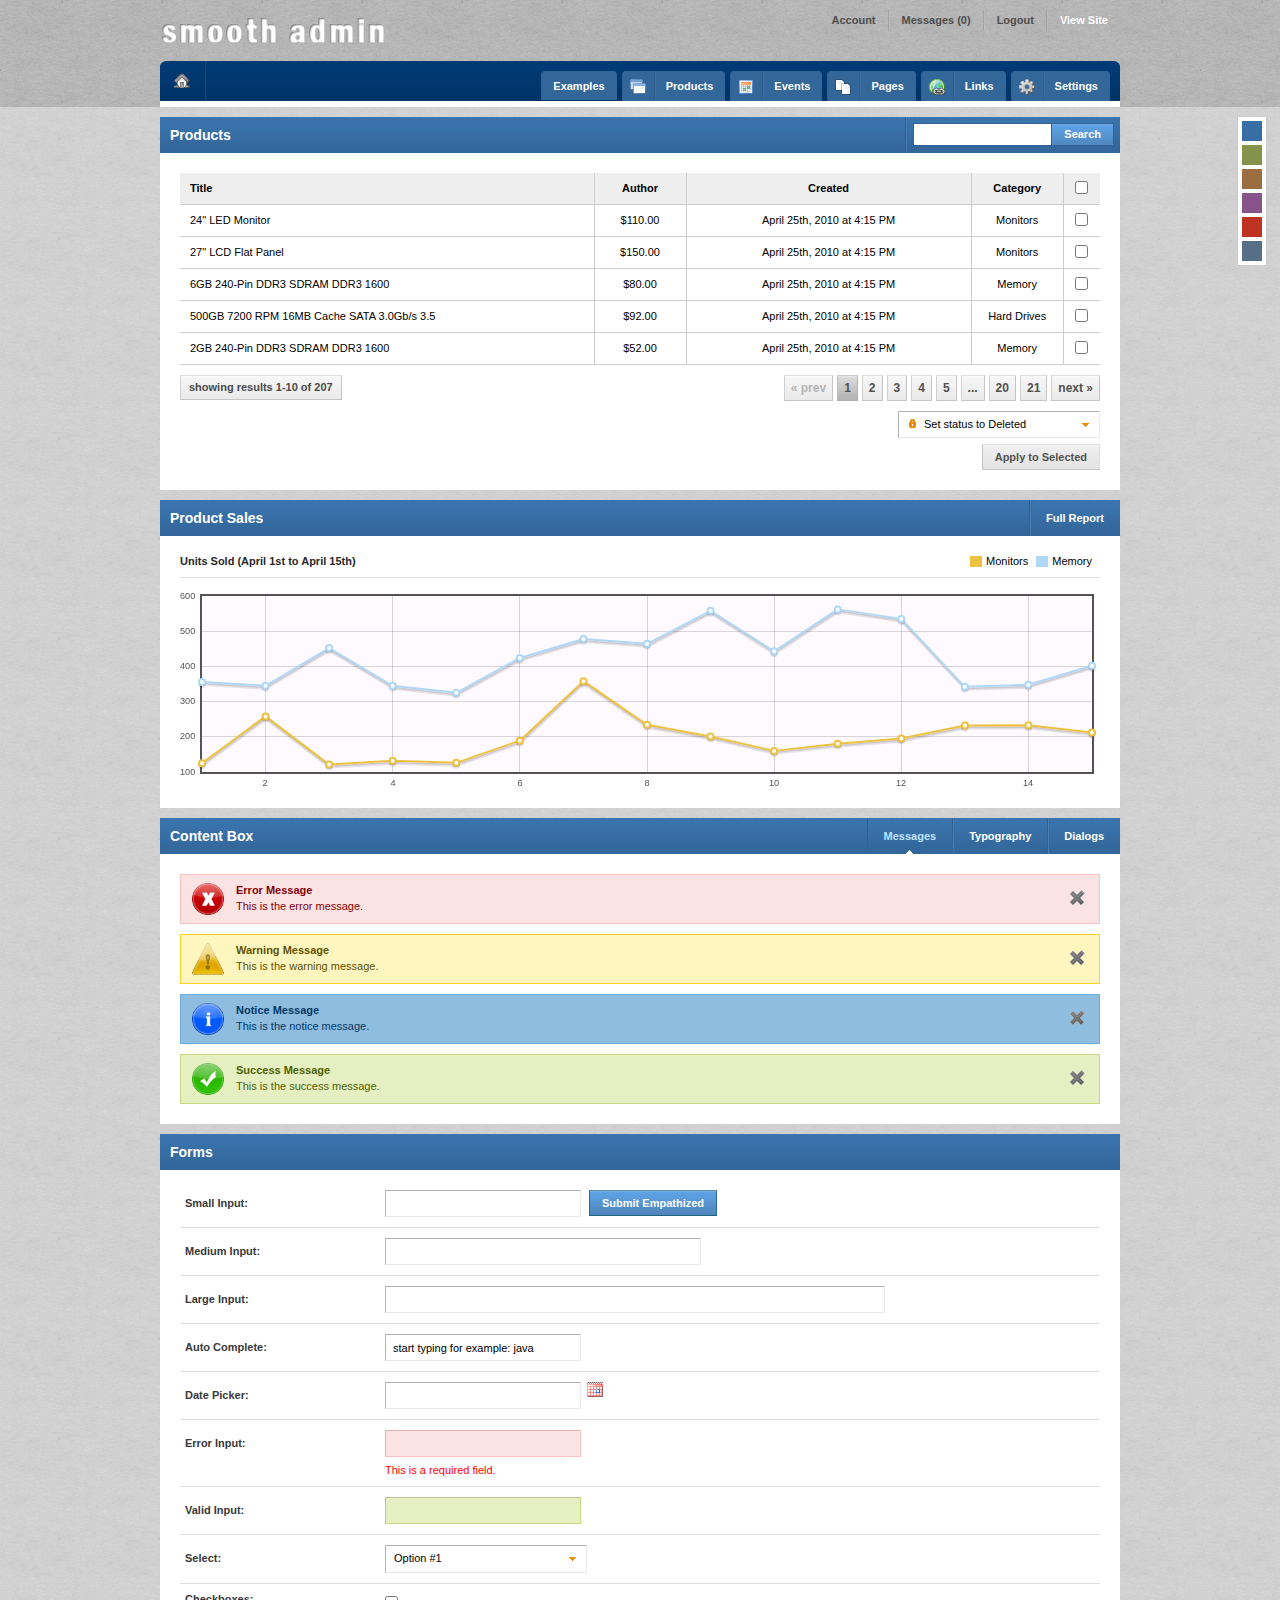
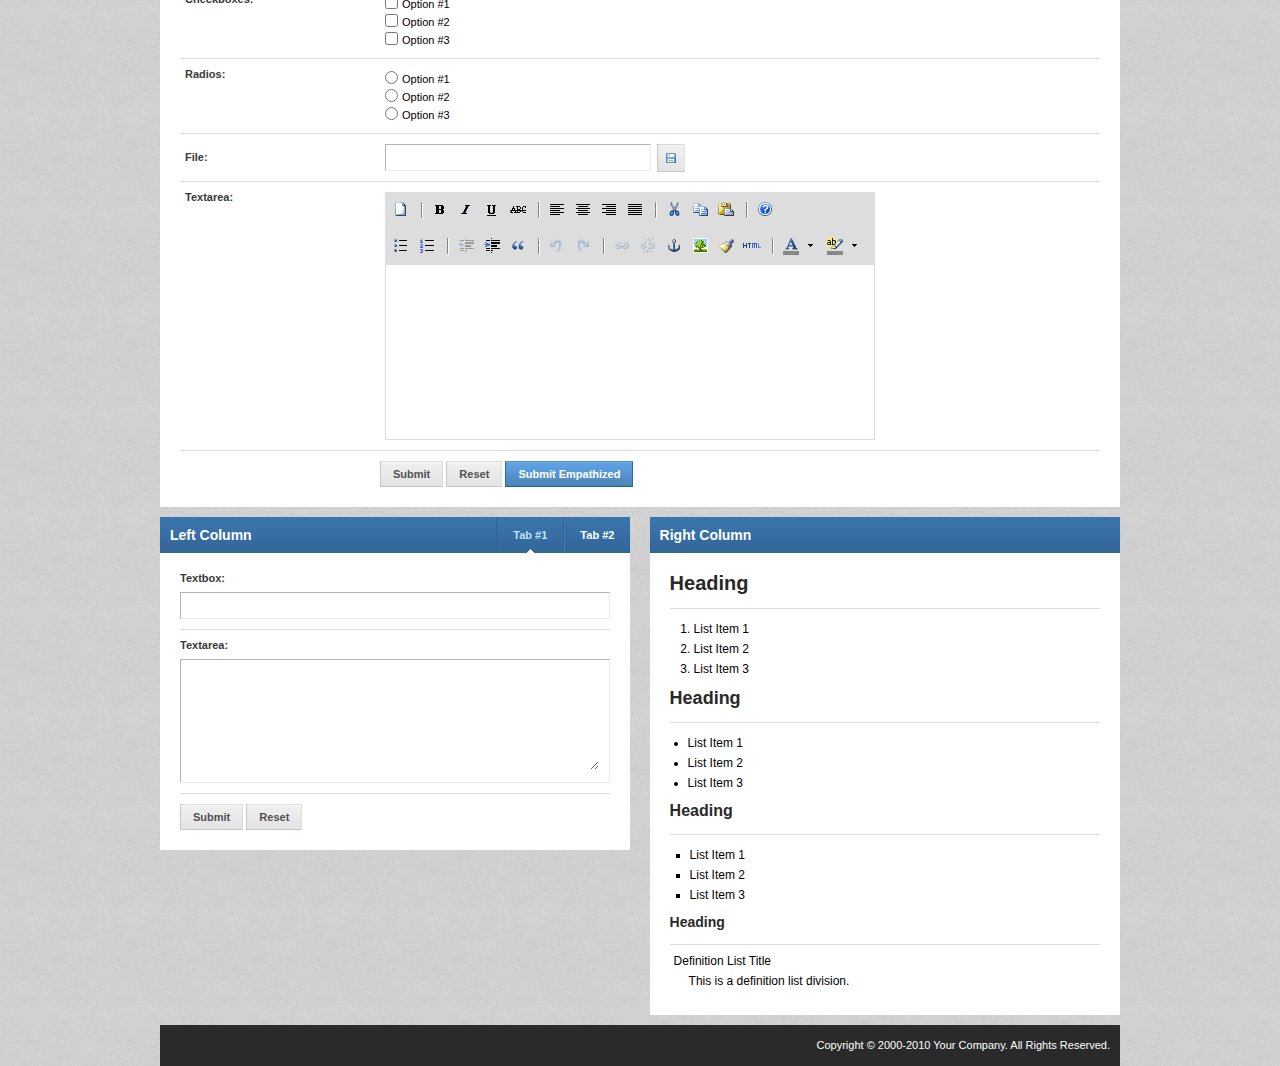
<file: web-app/smooth-admin_wch/html/index-fixed-no-column.html>
<!DOCTYPE html PUBLIC "-//W3C//DTD XHTML 1.0 Strict//EN" "http://www.w3.org/TR/xhtml1/DTD/xhtml1-strict.dtd">
<html xmlns="http://www.w3.org/1999/xhtml">
	<head>
		<title>Smooth Admin</title>
		<meta http-equiv="Content-Type" content="text/html;charset=utf-8" />
		<!-- stylesheets -->
		<link rel="stylesheet" type="text/css" href="resources/css/reset.css" />
		<link rel="stylesheet" type="text/css" href="resources/css/style.css" media="screen" />
		<link rel="stylesheet" type="text/css" href="resources/css/style_fixed_full.css" />
		<link id="color" rel="stylesheet" type="text/css" href="resources/css/colors/blue.css" />
		<!-- scripts (jquery) -->
		<script src="resources/scripts/jquery-1.4.2.min.js" type="text/javascript"></script>
		<!--[if IE]><script language="javascript" type="text/javascript" src="resources/scripts/excanvas.min.js"></script><![endif]-->
		<script src="resources/scripts/jquery-ui-1.8.custom.min.js" type="text/javascript"></script>
		<script src="resources/scripts/jquery.ui.selectmenu.js" type="text/javascript"></script>
		<script src="resources/scripts/jquery.flot.min.js" type="text/javascript"></script>
		<script src="resources/scripts/tiny_mce/jquery.tinymce.js" type="text/javascript"></script>
		<!-- scripts (custom) -->
		<script src="resources/scripts/smooth.js" type="text/javascript"></script>
		<script src="resources/scripts/smooth.menu.js" type="text/javascript"></script>
		<script src="resources/scripts/smooth.chart.js" type="text/javascript"></script>
		<script src="resources/scripts/smooth.table.js" type="text/javascript"></script>
		<script src="resources/scripts/smooth.form.js" type="text/javascript"></script>
		<script src="resources/scripts/smooth.dialog.js" type="text/javascript"></script>
		<script src="resources/scripts/smooth.autocomplete.js" type="text/javascript"></script>
		<script type="text/javascript">
			$(document).ready(function () {
				style_path = "resources/css/colors";

				$("#date-picker").datepicker();

				$("#box-tabs, #box-left-tabs").tabs();
			});
		</script>
	</head>
	<body>
		<div id="colors-switcher" class="color">
			<a href="" class="blue" title="Blue"></a>
			<a href="" class="green" title="Green"></a>
			<a href="" class="brown" title="Brown"></a>
			<a href="" class="purple" title="Purple"></a>
			<a href="" class="red" title="Red"></a>
			<a href="" class="greyblue" title="GreyBlue"></a>
		</div>
		<!-- dialogs -->
		<div id="dialog" title="Basic Dialog">
			<p>This is an animated dialog which is useful for displaying information. The dialog window can be moved, resized and closed with the 'x' icon.</p>
		</div>
		<div id="dialog-modal" title="Basic Modal Dialog">
			<p>Adding the modal overlay screen makes the dialog look more prominent because it dims out the page content.</p>
		</div>
		<div id="dialog-message" title="Download Complete">
			<p><span class="ui-icon ui-icon-circle-check" style="float:left; margin:0 7px 50px 0;"></span>Your files have downloaded successfully into the My Downloads folder.</p>
			<p>Currently using <b>36% of your storage space</b>.</p>
		</div>
		<div id="dialog-confirm" title="Empty the Recycle Bin?">
			<p><span class="ui-icon ui-icon-alert" style="float:left; margin:0 7px 20px 0;"></span>These items will be permanently deleted and cannot be recovered. Are you sure?</p>
		</div>
		<div id="dialog-form" title="Create new user">
			<p>All form fields are required.</p>
			<form action="" method="post">
			<div class="form">
				<div class="fields">
					<div class="field field-first">
						<div class="label">
							<label for="input">Name:</label>
						</div>
						<div class="input">
							<input type="text" id="user-name" name="user.name" />
						</div>
					</div>
					<div class="field">
						<div class="label">
							<label for="input">Email:</label>
						</div>
						<div class="input">
							<input type="text" id="user-email" name="user.email" />
						</div>
					</div>
					<div class="field">
						<div class="label">
							<label for="input">Password:</label>
						</div>
						<div class="input">
							<input type="text" id="user-password" name="user.password" />
						</div>
					</div>
				</div>
			</div>
			</form>
		</div>
		<!-- end dialogs -->
		<!-- header -->
		<div id="header">
			<div id="header-outer">
				<!-- logo -->
				<div id="logo">
					<h1><a href="" title="Smooth Admin"><img src="resources/images/logo.png" alt="Smooth Admin" /></a></h1>
				</div>
				<!-- end logo -->
				<!-- user -->
				<ul id="user">
					<li class="first"><a href="">Account</a></li>
					<li><a href="">Messages (0)</a></li>
					<li><a href="">Logout</a></li>
					<li class="last highlight"><a href="">View Site</a></li>
				</ul>
				<!-- end user -->
				<div id="header-inner">
					<div id="home">
						<a href=""></a>
					</div>
					<!-- quick -->
					<ul id="quick">
						<li>
							<a href="#" title="Products"><span class="normal">Examples</span></a>
							<ul>
								<li><a href="index.html">Full, Column</a></li>
								<li><a href="index-no-column.html">Full, No Column</a></li>
								<li><a href="index-fixed.html">Fixed, Column</a></li>
								<li class="last"><a href="index-fixed-no-column.html">Fixed, No Column</a></li>
							</ul>
						</li>
						<li>
							<a href="#" title="Products"><span class="icon"><img src="resources/images/icons/application_double.png" alt="Products" /></span><span>Products</span></a>
							<ul>
								<li><a href="#">Manage Products</a></li>
								<li><a href="#">Add Product</a></li>
								<li>
									<a href="#" class="childs">Sales</a>
									<ul>
										<li><a href="">Today</a></li>
										<li class="last"><a href="">Yesterday</a></li>
									</ul>
								</li>
								<li class="last">
									<a href="#" class="childs">Offers</a>
									<ul>
										<li><a href="">Coupon Codes</a></li>
										<li class="last"><a href="">Rebates</a></li>
									</ul>
								</li>
							</ul>
						</li>
						<li>
							<a href="" title="Events"><span class="icon"><img src="resources/images/icons/calendar.png" alt="Events" /></span><span>Events</span></a>
							<ul>
								<li><a href="#">Manage Events</a></li>
								<li class="last"><a href="#">New Event</a></li>
							</ul>
						</li>
						<li>
							<a href="" title="Pages"><span class="icon"><img src="resources/images/icons/page_white_copy.png" alt="Pages" /></span><span>Pages</span></a>
							<ul>
								<li><a href="#">Manage Pages</a></li>
								<li><a href="#">New Page</a></li>
								<li class="last">
									<a href="#" class="childs">Help</a>
									<ul>
										<li><a href="#">How to Add a New Page</a></li>
										<li class="last"><a href="#">How to Add a New Page</a></li>
									</ul>
								</li>
							</ul>
						</li>
						<li>
							<a href="" title="Links"><span class="icon"><img src="resources/images/icons/world_link.png" alt="Links" /></span><span>Links</span></a>
							<ul>
								<li><a href="#">Manage Links</a></li>
								<li class="last"><a href="#">Add Link</a></li>
							</ul>
						</li>
						<li>
							<a href="" title="Settings"><span class="icon"><img src="resources/images/icons/cog.png" alt="Settings" /></span><span>Settings</span></a>
							<ul>
								<li><a href="#">Manage Settings</a></li>
								<li class="last"><a href="#">New Setting</a></li>
							</ul>
						</li>
					</ul>
					<!-- end quick -->
					<div class="corner tl"></div>
					<div class="corner tr"></div>
				</div>
			</div>
		</div>
		<!-- end header -->
		<!-- content -->
		<div id="content">
			<!-- table -->
			<div class="box">
				<!-- box / title -->
				<div class="title">
					<h5>Products</h5>
					<div class="search">
						<form action="#" method="post">
							<div class="input">
								<input type="text" id="search" name="search" />
							</div>
							<div class="button">
								<input type="submit" name="submit" value="Search" />
							</div>
						</form>
					</div>
				</div>
				<!-- end box / title -->
				<div class="table">
					<form action="" method="post">
					<table>
						<thead>
							<tr>
								<th class="left">Title</th>
								<th>Author</th>
								<th>Created</th>
								<th>Category</th>
								<th class="selected last"><input type="checkbox" class="checkall" /></th>
							</tr>
						</thead>
						<tbody>
							<tr>
								<td class="title">24" LED Monitor</td>
								<td class="price">$110.00</td>
								<td class="date">April 25th, 2010 at 4:15 PM</td>
								<td class="category">Monitors</td>
								<td class="selected last"><input type="checkbox" /></td>
							</tr>
							<tr>
								<td class="title">27" LCD Flat Panel</td>
								<td class="price">$150.00</td>
								<td class="date">April 25th, 2010 at 4:15 PM</td>
								<td class="category">Monitors</td>
								<td class="selected last"><input type="checkbox" /></td>
							</tr>
							<tr>
								<td class="title">6GB 240-Pin DDR3 SDRAM DDR3 1600</td>
								<td class="price">$80.00</td>
								<td class="date">April 25th, 2010 at 4:15 PM</td>
								<td class="category">Memory</td>
								<td class="selected last"><input type="checkbox" /></td>
							</tr>
							<tr>
								<td class="title">500GB 7200 RPM 16MB Cache SATA 3.0Gb/s 3.5</td>
								<td class="price">$92.00</td>
								<td class="date">April 25th, 2010 at 4:15 PM</td>
								<td class="category">Hard Drives</td>
								<td class="selected last"><input type="checkbox" /></td>
							</tr>
							<tr>
								<td class="title">2GB 240-Pin DDR3 SDRAM DDR3 1600</td>
								<td class="price">$52.00</td>
								<td class="date">April 25th, 2010 at 4:15 PM</td>
								<td class="category">Memory</td>
								<td class="selected last"><input type="checkbox" /></td>
							</tr>
						</tbody>
					</table>
					<!-- pagination -->
					<div class="pagination pagination-left">
						<div class="results">
							<span>showing results 1-10 of 207</span>
						</div>
						<ul class="pager">
							<li class="disabled">&laquo; prev</li>
							<li class="current">1</li>
							<li><a href="">2</a></li>
							<li><a href="">3</a></li>
							<li><a href="">4</a></li>
							<li><a href="">5</a></li>
							<li class="separator">...</li>
							<li><a href="">20</a></li>
							<li><a href="">21</a></li>
							<li><a href="">next &raquo;</a></li>
						</ul>
					</div>
					<!-- end pagination -->
					<!-- table action -->
					<div class="action">
						<select name="action">
							<option value="" class="locked">Set status to Deleted</option>
							<option value="" class="unlocked">Set status to Published</option>
							<option value="" class="folder-open">Move to Category</option>
						</select>
						<div class="button">
							<input type="submit" name="submit" value="Apply to Selected" />
						</div>
					</div>
					<!-- end table action -->
					</form>
				</div>
			</div>
			<!-- end table -->
			<div class="box">
				<!-- box / title -->
				<div class="title">
					<h5>Product Sales</h5>
					<ul class="links">
						<li><a href="">Full Report</a></li>
					</ul>
				</div>
				<!-- end box / title -->
				<div class="sales">
					<div class="legend">
						<h6>Units Sold (April 1st to April 15th)</h6>
						<ul>
							<li class="monitors">Monitors</li>
							<li class="memory">Memory</li>
						</ul>
					</div>
					<div id="sales"></div>
				</div>
			</div>
			<!-- messages -->
			<div id="box-tabs" class="box">
				<!-- box / title -->
				<div class="title">
					<h5>Content Box</h5>
					<ul class="links">
						<li><a href="#box-messages">Messages</a></li>
						<li><a href="#box-other">Typography</a></li>
						<li><a href="#box-dialogs">Dialogs</a></li>
					</ul>
				</div>
				<!-- box / title -->
				<div id="box-messages">
					<div class="messages">
						<div id="message-error" class="message message-error">
							<div class="image">
								<img src="resources/images/icons/error.png" alt="Error" height="32" />
							</div>
							<div class="text">
								<h6>Error Message</h6>
								<span>This is the error message.</span>
							</div>
							<div class="dismiss">
								<a href="#message-error"></a>
							</div>
						</div>
						<div id="message-warning" class="message message-warning">
							<div class="image">
								<img src="resources/images/icons/warning.png" alt="Warning" height="32" />
							</div>
							<div class="text">
								<h6>Warning Message</h6>
								<span>This is the warning message.</span>
							</div>
							<div class="dismiss">
								<a href="#message-warning"></a>
							</div>
						</div>
						<div id="message-notice" class="message message-notice">
							<div class="image">
								<img src="resources/images/icons/notice.png" alt="Notice" height="32" />
							</div>
							<div class="text">
								<h6>Notice Message</h6>
								<span>This is the notice message.</span>
							</div>
							<div class="dismiss">
								<a href="#message-notice"></a>
							</div>
						</div>
						<div id="message-success" class="message message-success">
							<div class="image">
								<img src="resources/images/icons/success.png" alt="Success" height="32" />
							</div>
							<div class="text">
								<h6>Success Message</h6>
								<span>This is the success message.</span>
							</div>
							<div class="dismiss">
								<a href="#message-success"></a>
							</div>
						</div>
					</div>
				</div>
				<div id="box-other">
					<!-- paragraphs -->
					<p class="start"><img src="resources/images/misc/ginger.jpg" alt="Ginger" class="right" />Lorem ipsum dolor sit amet, consectetur <a href="">adipisicing</a> elit, sed do eiusmod tempor incididunt ut labore et dolore magna aliqua. Ut enim ad minim veniam, quis nostrud exercitation ullamco laboris nisi ut aliquip ex ea commodo consequat. Duis aute irure dolor in reprehenderit in voluptate velit esse cillum dolore eu fugiat nulla pariatur. Excepteur sint occaecat cupidatat non proident, sunt in culpa qui officia deserunt mollit anim id est laborum.</p>
					<p>Ut enim ad minim veniam, quis nostrud exercitation ullamco laboris nisi ut aliquip ex ea commodo consequat. Duis aute irure dolor in reprehenderit in voluptate velit esse cillum dolore eu fugiat nulla pariatur. Excepteur sint occaecat cupidatat non proident, sunt in culpa qui officia deserunt mollit anim id est laborum. Ut enim ad minim veniam, quis nostrud exercitation ullamco laboris nisi ut aliquip ex ea commodo consequat. Duis aute irure dolor in reprehenderit in voluptate velit esse cillum dolore eu fugiat nulla pariatur. Excepteur sint occaecat cupidatat non proident, sunt in culpa qui officia deserunt mollit anim id est laborum. Duis aute irure dolor in reprehenderit in voluptate velit esse cillum dolore eu fugiat nulla pariatur. Excepteur sint occaecat cupidatat non proident, sunt in culpa qui officia deserunt mollit anim id est laborum. Duis aute irure dolor in reprehenderit in voluptate velit esse cillum dolore eu fugiat nulla pariatur. Excepteur sint occaecat cupidatat non proident, sunt in culpa qui officia deserunt mollit anim id est laborum.</p>
					<!-- end paragraphs -->
					<!-- headings -->
					<h5>Heading</h5>
					<p>Lorem ipsum dolor sit amet, consectetur adipisicing elit, sed do eiusmod tempor incididunt ut labore et dolore magna aliqua. Ut enim ad minim veniam, quis nostrud exercitation ullamco laboris nisi ut aliquip ex ea commodo consequat. Duis aute irure dolor in reprehenderit in voluptate velit esse cillum dolore eu fugiat nulla pariatur. Excepteur sint occaecat cupidatat non proident, sunt in culpa qui officia deserunt mollit anim id est laborum.</p>
					<blockquote><p>Lorem ipsum dolor sit amet, consectetur <a href="">adipisicing</a> elit, sed do eiusmod tempor incididunt ut labore et dolore magna aliqua. Ut enim ad minim veniam, quis nostrud exercitation ullamco laboris nisi ut aliquip ex ea commodo consequat. Duis aute irure dolor in reprehenderit in voluptate velit esse cillum dolore eu fugiat nulla pariatur. Excepteur sint occaecat cupidatat non proident, sunt in culpa qui officia deserunt mollit anim id est laborum.</p></blockquote>
					<p>Lorem ipsum dolor sit amet, consectetur adipisicing elit, sed do eiusmod tempor incididunt ut labore et dolore magna aliqua.</p>
					<!-- end headings -->
				</div>
				<div id="box-dialogs">
					<p><a id="dialog-open" href="#">Open Dialog</a></p>
					<p><a id="dialog-modal-open" href="#">Open Modal Dialog</a></p>
					<p><a id="dialog-message-open" href="#">Open Modal Message Dialog</a></p>
					<p><a id="dialog-confirm-open" href="#">Open Modal Confirmation Dialog</a></p>
					<p><a id="dialog-form-open" href="#">Open Form Dialog</a></p>
				</div>
			</div>
			<!-- end messages -->
			<!-- forms -->
			<div class="box">
				<!-- box / title -->
				<div class="title">
					<h5>Forms</h5>
				</div>
				<!-- end box / title -->
				<form id="form" action="" method="post">
				<div class="form">
					<div class="fields">
						<div class="field  field-first">
							<div class="label">
								<label for="input-small">Small Input:</label>
							</div>
							<div class="input">
								<input type="text" id="input-small" name="input.small" class="small" />
								<div class="button highlight">
									<input type="submit" name="submit.highlight" value="Submit Empathized" />
								</div>
							</div>
						</div>
						<div class="field">
							<div class="label">
								<label for="input-medium">Medium Input:</label>
							</div>
							<div class="input">
								<input type="text" id="input-medium" name="input.medium" class="medium" />
							</div>
						</div>
						<div class="field">
							<div class="label">
								<label for="input-large">Large Input:</label>
							</div>
							<div class="input">
								<input type="text" id="input-large" name="input.large" class="large" />
							</div>
						</div>
						<div class="field">
							<div class="label">
								<label for="autocomplete">Auto Complete:</label>
							</div>
							<div class="input">
								<input type="text" id="autocomplete" name="input.autocomplete" value="start typing for example: java" class="small focus" />
							</div>
						</div>
						<div class="field">
							<div class="label">
								<label for="date">Date Picker:</label>
							</div>
							<div class="input">
								<input type="text" id="date" name="input.date" class="date" />
							</div>
						</div>
						<div class="field">
							<div class="label">
								<label for="input-error">Error Input:</label>
							</div>
							<div class="input">
								<input type="text" id="input-error" name="input.error" class="small error" />
								<span class="error">This is a required field.</span>
							</div>
						</div>
						<div class="field">
							<div class="label">
								<label for="input-valid">Valid Input:</label>
							</div>
							<div class="input">
								<input type="text" id="input-valid" name="input.valid" class="small valid" />
							</div>
						</div>
						<div class="field">
							<div class="label">
								<label for="select">Select:</label>
							</div>
							<div class="select">
								<select id="select" name="select">
									<option value="1">Option #1</option>
									<option value="2">Option #2</option>
									<option value="3">Option #3</option>
								</select>
							</div>
						</div>
						<div class="field">
							<div class="label label-checkbox">
								<label>Checkboxes:</label>
							</div>
							<div class="checkboxes">
								<div class="checkbox">
									<input type="checkbox" id="checkbox-1" name="checkboxex" />
									<label for="checkbox-1">Option #1</label>
								</div>
								<div class="checkbox">
									<input type="checkbox" id="checkbox-2" name="checkboxex" />
									<label for="checkbox-2">Option #2</label>
								</div>
								<div class="checkbox">
									<input type="checkbox" id="checkbox-3" name="checkboxex" />
									<label for="checkbox-3">Option #3</label>
								</div>
							</div>
						</div>
						<div class="field">
							<div class="label label-radio">
								<label>Radios:</label>
							</div>
							<div class="radios">
								<div class="radio">
									<input type="radio" id="radio-1" name="radioex" />
									<label for="radio-1">Option #1</label>
								</div>
								<div class="radio">
									<input type="radio" id="radio-2" name="radioex" />
									<label for="radio-2">Option #2</label>
								</div>
								<div class="radio">
									<input type="radio" id="radio-3" name="radioex" />
									<label for="radio-3">Option #3</label>
								</div>
							</div>
						</div>
						<div class="field">
							<div class="label">
								<label for="file">File:</label>
							</div>
							<div class="input input-file">
								<input type="file" id="file" name="file" size="40" />
							</div>
						</div>
						<div class="field">
							<div class="label label-textarea">
								<label for="textarea">Textarea:</label>
							</div>
							<div class="textarea textarea-editor">
								<textarea id="textarea" name="textarea" cols="50" rows="12" class="editor"></textarea>
							</div>
						</div>
						<div class="buttons">
							<input type="submit" name="submit" value="Submit" />
							<input type="reset" name="reset" value="Reset" />
							<div class="highlight">
								<input type="submit" name="submit.highlight" value="Submit Empathized" />
							</div>
						</div>
					</div>
				</div>
				</form>
			</div>
			<!-- end forms -->
			<!-- box / left -->
			<div id="box-left-tabs" class="box box-left box-padding">
				<!-- box / title -->
				<div class="title">
					<h5>Left Column</h5>
					<ul class="links">
						<li><a href="#box-left-forms">Tab #1</a></li>
						<li><a href="#box-left-other">Tab #2</a></li>
					</ul>
				</div>
				<!-- end box / title -->
				<div id="box-left-forms">
					<form action="" method="post">
					<div class="form">
						<div class="fields">
							<div class="field field-first">
								<div class="label">
									<label for="input">Textbox:</label>
								</div>
								<div class="input">
									<input type="text" id="input" name="input" />
								</div>
							</div>
							<div class="field">
								<div class="label label-textarea">
									<label for="textarea">Textarea:</label>
								</div>
								<div class="textarea">
									<textarea id="textarea1" name="textarea" cols="50" rows="8"></textarea>
								</div>
							</div>
							<div class="buttons">
								<input type="submit" name="submit" value="Submit" />
								<input type="reset" name="reset" value="Reset" />
							</div>
						</div>
					</div>
					</form>
				</div>
				<div id="box-left-other">
					<!-- paragraphs -->
					<p>Lorem ipsum dolor sit amet, consectetur adipisicing elit, sed do eiusmod tempor incididunt ut labore et dolore magna aliqua.</p>
					<blockquote><p>Lorem ipsum dolor sit amet, consectetur adipisicing elit, sed do eiusmod tempor incididunt ut labore et dolore magna aliqua. Lorem ipsum dolor sit amet, consectetur adipisicing elit, sed do eiusmod tempor incididunt ut labore et dolore magna aliqua.</p></blockquote>
					<p>Lorem ipsum dolor sit amet, consectetur adipisicing elit, sed do eiusmod tempor incididunt ut labore et dolore magna aliqua.</p>
					<!-- end paragraphs -->
				</div>
			</div>
			<!-- end box / left -->
			<!-- box / right -->
			<div class="box box-right">
				<!-- box / title -->
				<div class="title">
					<h5>Right Column</h5>
				</div>
				<!-- end box / title -->
				<h2>Heading</h2>
				<ol class="decimal">
					<li>List Item 1</li>
					<li>List Item 2</li>
					<li>List Item 3</li>
				</ol>
				<h3>Heading</h3>
				<ul class="disc">
					<li>List Item 1</li>
					<li>List Item 2</li>
					<li>List Item 3</li>
				</ul>
				<h4>Heading</h4>
				<ul class="square">
					<li>List Item 1</li>
					<li>List Item 2</li>
					<li>List Item 3</li>
				</ul>
				<h5>Heading</h5>
				<dl>
					<dt>Definition List Title</dt>
					<dd>This is a definition list division.</dd>
				</dl>
				<!-- end headings -->
			</div>
			<!-- end box / right -->
		</div>
		<!-- end content -->
		<!-- footer -->
		<div id="footer">
			<p>Copyright &copy; 2000-2010 Your Company. All Rights Reserved.</p>
		</div>
		<!-- end footert -->
	</body>
</html>
</file>
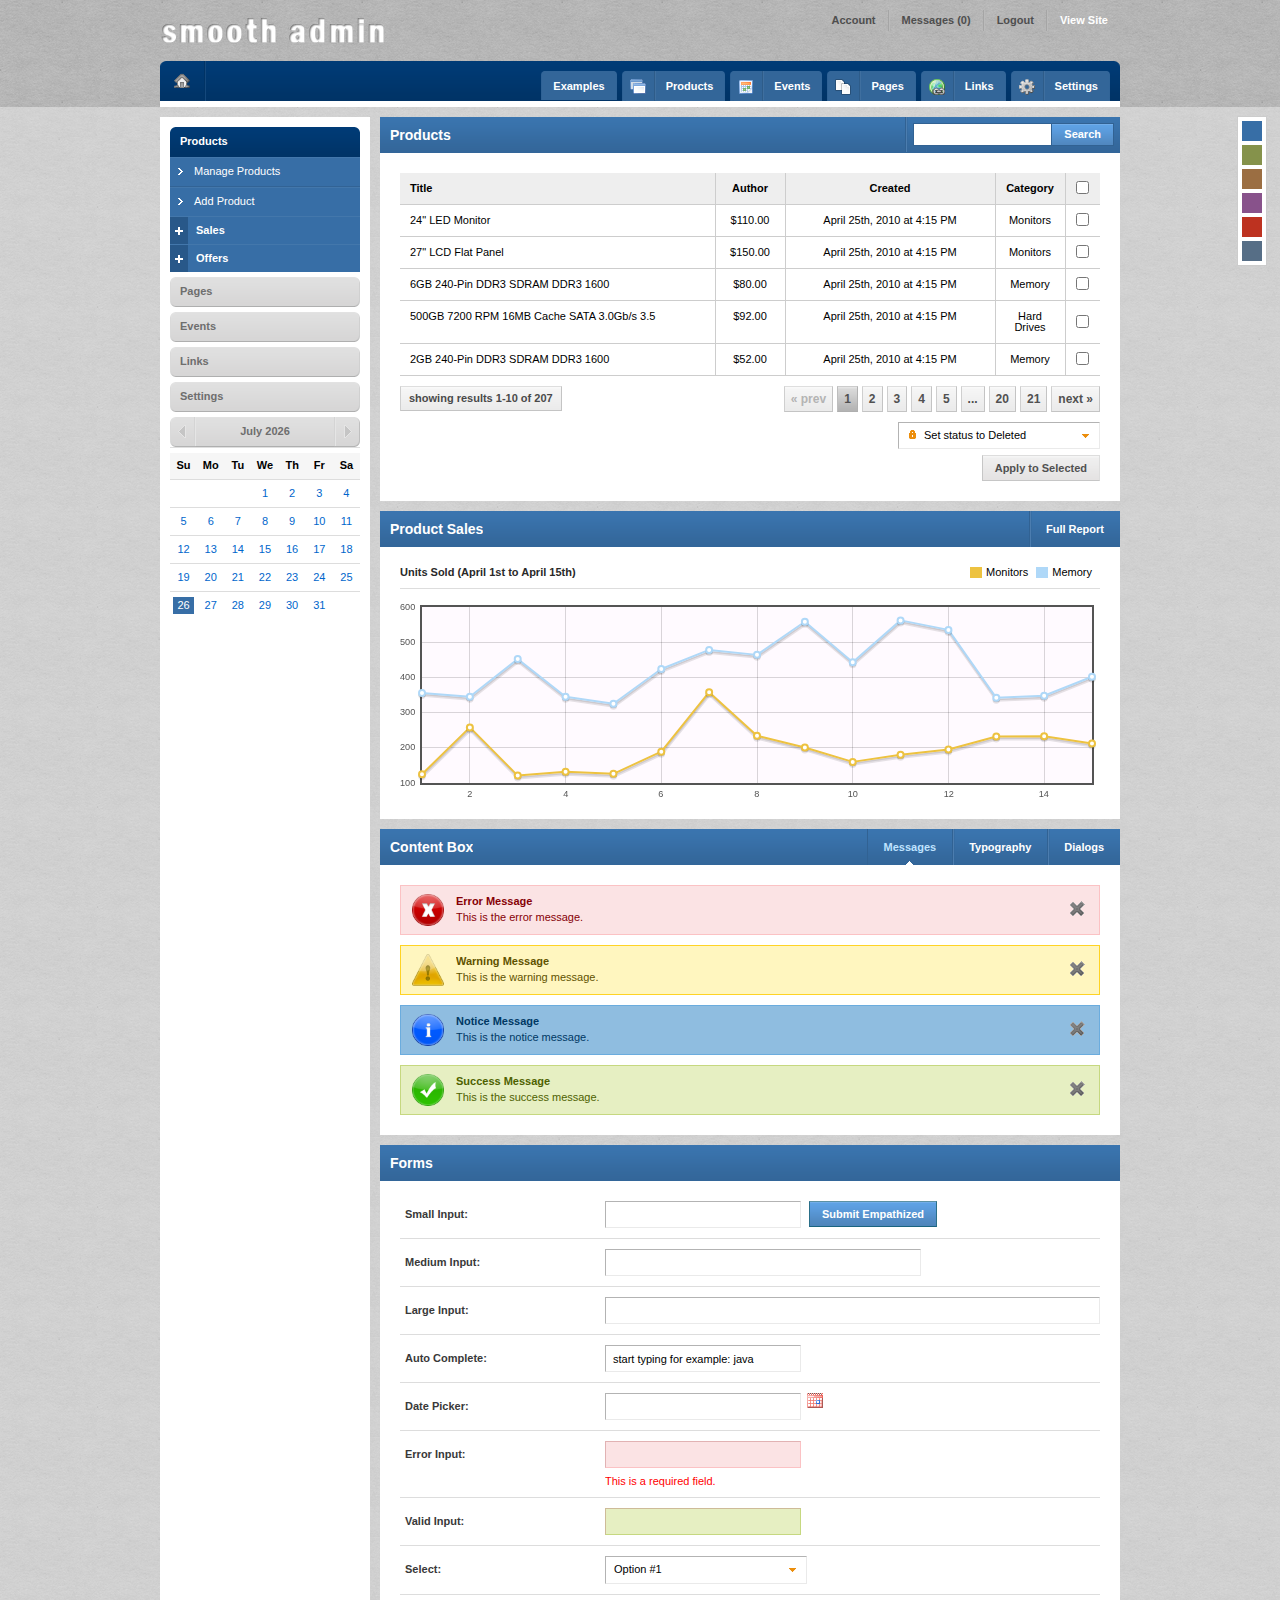
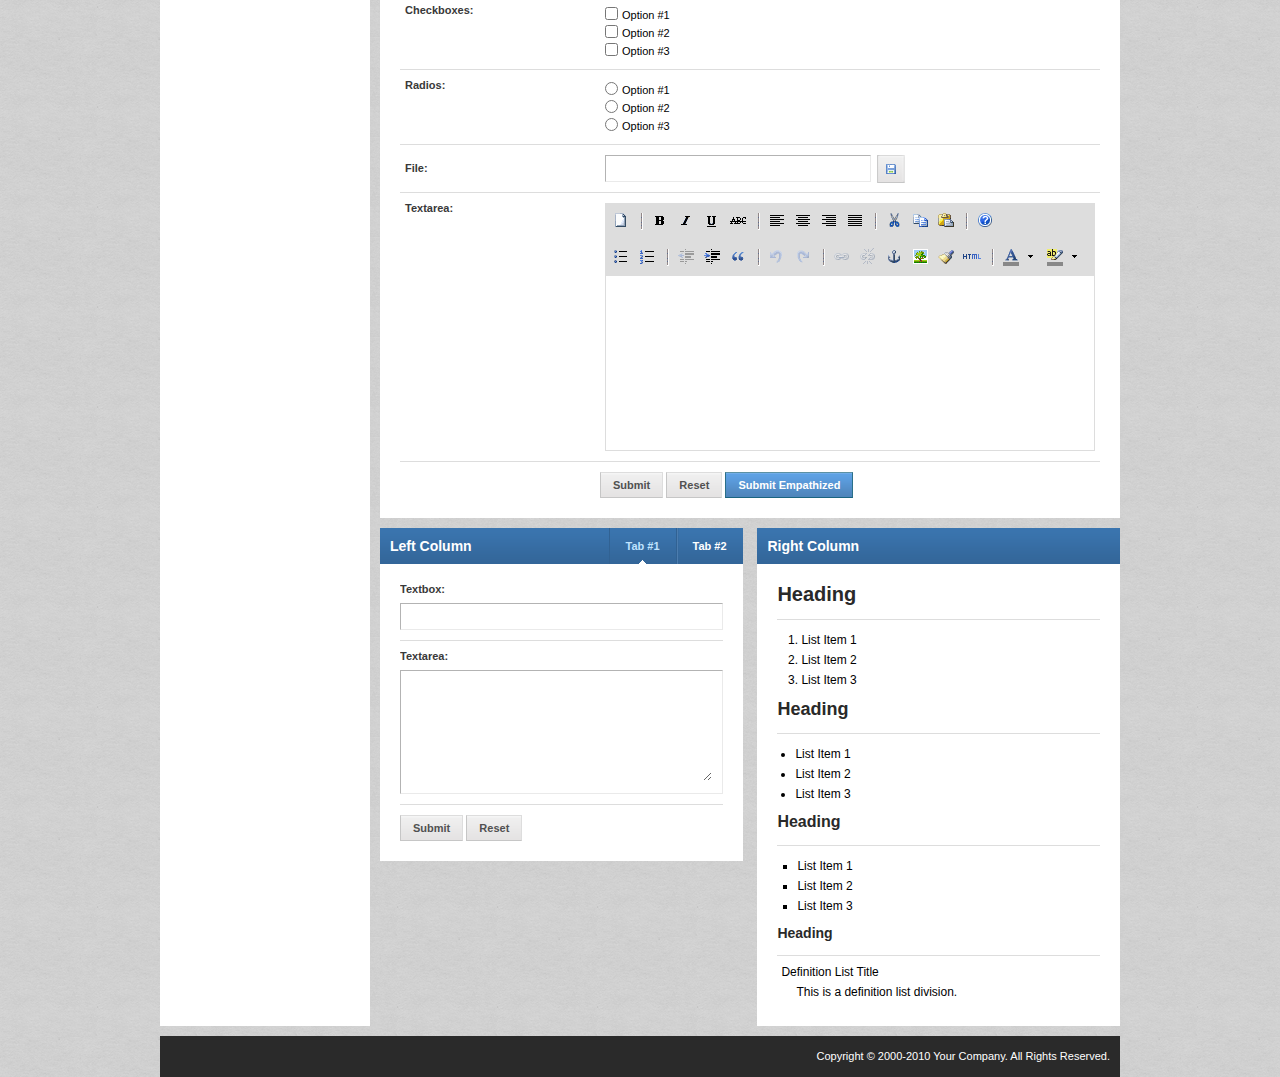
<file: web-app/smooth-admin_wch/html/index-fixed.html>
<!DOCTYPE html PUBLIC "-//W3C//DTD XHTML 1.0 Strict//EN" "http://www.w3.org/TR/xhtml1/DTD/xhtml1-strict.dtd">
<html xmlns="http://www.w3.org/1999/xhtml">
	<head>
		<title>Smooth Admin</title>
		<meta http-equiv="Content-Type" content="text/html;charset=utf-8" />
		<!-- stylesheets -->
		<link rel="stylesheet" type="text/css" href="resources/css/reset.css" />
		<link rel="stylesheet" type="text/css" href="resources/css/style.css" media="screen" />
		<link rel="stylesheet" type="text/css" href="resources/css/style_fixed.css" />
		<link id="color" rel="stylesheet" type="text/css" href="resources/css/colors/blue.css" />
		<!-- scripts (jquery) -->
		<script src="resources/scripts/jquery-1.4.2.min.js" type="text/javascript"></script>
		<!--[if IE]><script language="javascript" type="text/javascript" src="resources/scripts/excanvas.min.js"></script><![endif]-->
		<script src="resources/scripts/jquery-ui-1.8.custom.min.js" type="text/javascript"></script>
		<script src="resources/scripts/jquery.ui.selectmenu.js" type="text/javascript"></script>
		<script src="resources/scripts/jquery.flot.min.js" type="text/javascript"></script>
		<script src="resources/scripts/tiny_mce/jquery.tinymce.js" type="text/javascript"></script>
		<!-- scripts (custom) -->
		<script src="resources/scripts/smooth.js" type="text/javascript"></script>
		<script src="resources/scripts/smooth.menu.js" type="text/javascript"></script>
		<script src="resources/scripts/smooth.chart.js" type="text/javascript"></script>
		<script src="resources/scripts/smooth.table.js" type="text/javascript"></script>
		<script src="resources/scripts/smooth.form.js" type="text/javascript"></script>
		<script src="resources/scripts/smooth.dialog.js" type="text/javascript"></script>
		<script src="resources/scripts/smooth.autocomplete.js" type="text/javascript"></script>
		<script type="text/javascript">
			$(document).ready(function () {
				style_path = "resources/css/colors";

				$("#date-picker").datepicker();

				$("#box-tabs, #box-left-tabs").tabs();
			});
		</script>
	</head>
	<body>
		<div id="colors-switcher" class="color">
			<a href="" class="blue" title="Blue"></a>
			<a href="" class="green" title="Green"></a>
			<a href="" class="brown" title="Brown"></a>
			<a href="" class="purple" title="Purple"></a>
			<a href="" class="red" title="Red"></a>
			<a href="" class="greyblue" title="GreyBlue"></a>
		</div>
		<!-- dialogs -->
		<div id="dialog" title="Basic Dialog">
			<p>This is an animated dialog which is useful for displaying information. The dialog window can be moved, resized and closed with the 'x' icon.</p>
		</div>
		<div id="dialog-modal" title="Basic Modal Dialog">
			<p>Adding the modal overlay screen makes the dialog look more prominent because it dims out the page content.</p>
		</div>
		<div id="dialog-message" title="Download Complete">
			<p><span class="ui-icon ui-icon-circle-check" style="float:left; margin:0 7px 50px 0;"></span>Your files have downloaded successfully into the My Downloads folder.</p>
			<p>Currently using <b>36% of your storage space</b>.</p>
		</div>
		<div id="dialog-confirm" title="Empty the Recycle Bin?">
			<p><span class="ui-icon ui-icon-alert" style="float:left; margin:0 7px 20px 0;"></span>These items will be permanently deleted and cannot be recovered. Are you sure?</p>
		</div>
		<div id="dialog-form" title="Create new user">
			<p>All form fields are required.</p>
			<form action="" method="post">
			<div class="form">
				<div class="fields">
					<div class="field field-first">
						<div class="label">
							<label for="input">Name:</label>
						</div>
						<div class="input">
							<input type="text" id="user-name" name="user.name" />
						</div>
					</div>
					<div class="field">
						<div class="label">
							<label for="input">Email:</label>
						</div>
						<div class="input">
							<input type="text" id="user-email" name="user.email" />
						</div>
					</div>
					<div class="field">
						<div class="label">
							<label for="input">Password:</label>
						</div>
						<div class="input">
							<input type="text" id="user-password" name="user.password" />
						</div>
					</div>
				</div>
			</div>
			</form>
		</div>
		<!-- end dialogs -->
		<!-- header -->
		<div id="header">
			<div id="header-outer">
				<!-- logo -->
				<div id="logo">
					<h1><a href="" title="Smooth Admin"><img src="resources/images/logo.png" alt="Smooth Admin" /></a></h1>
				</div>
				<!-- end logo -->
				<!-- user -->
				<ul id="user">
					<li class="first"><a href="">Account</a></li>
					<li><a href="">Messages (0)</a></li>
					<li><a href="">Logout</a></li>
					<li class="last highlight"><a href="">View Site</a></li>
				</ul>
				<!-- end user -->
				<div id="header-inner">
					<div id="home">
						<a href=""></a>
					</div>
					<!-- quick -->
					<ul id="quick">
						<li>
							<a href="#" title="Products"><span class="normal">Examples</span></a>
							<ul>
								<li><a href="index.html">Full, Column</a></li>
								<li><a href="index-no-column.html">Full, No Column</a></li>
								<li><a href="index-fixed.html">Fixed, Column</a></li>
								<li class="last"><a href="index-fixed-no-column.html">Fixed, No Column</a></li>
							</ul>
						</li>
						<li>
							<a href="#" title="Products"><span class="icon"><img src="resources/images/icons/application_double.png" alt="Products" /></span><span>Products</span></a>
							<ul>
								<li><a href="#">Manage Products</a></li>
								<li><a href="#">Add Product</a></li>
								<li>
									<a href="#" class="childs">Sales</a>
									<ul>
										<li><a href="">Today</a></li>
										<li class="last"><a href="">Yesterday</a></li>
									</ul>
								</li>
								<li class="last">
									<a href="#" class="childs">Offers</a>
									<ul>
										<li><a href="">Coupon Codes</a></li>
										<li class="last"><a href="">Rebates</a></li>
									</ul>
								</li>
							</ul>
						</li>
						<li>
							<a href="" title="Events"><span class="icon"><img src="resources/images/icons/calendar.png" alt="Events" /></span><span>Events</span></a>
							<ul>
								<li><a href="#">Manage Events</a></li>
								<li class="last"><a href="#">New Event</a></li>
							</ul>
						</li>
						<li>
							<a href="" title="Pages"><span class="icon"><img src="resources/images/icons/page_white_copy.png" alt="Pages" /></span><span>Pages</span></a>
							<ul>
								<li><a href="#">Manage Pages</a></li>
								<li><a href="#">New Page</a></li>
								<li class="last">
									<a href="#" class="childs">Help</a>
									<ul>
										<li><a href="#">How to Add a New Page</a></li>
										<li class="last"><a href="#">How to Add a New Page</a></li>
									</ul>
								</li>
							</ul>
						</li>
						<li>
							<a href="" title="Links"><span class="icon"><img src="resources/images/icons/world_link.png" alt="Links" /></span><span>Links</span></a>
							<ul>
								<li><a href="#">Manage Links</a></li>
								<li class="last"><a href="#">Add Link</a></li>
							</ul>
						</li>
						<li>
							<a href="" title="Settings"><span class="icon"><img src="resources/images/icons/cog.png" alt="Settings" /></span><span>Settings</span></a>
							<ul>
								<li><a href="#">Manage Settings</a></li>
								<li class="last"><a href="#">New Setting</a></li>
							</ul>
						</li>
					</ul>
					<!-- end quick -->
					<div class="corner tl"></div>
					<div class="corner tr"></div>
				</div>
			</div>
		</div>
		<!-- end header -->
		<!-- content -->
		<div id="content">
			<!-- end content / left -->
			<div id="left">
				<div id="menu">
					<h6 id="h-menu-products" class="selected"><a href="#products"><span>Products</span></a></h6>
					<ul id="menu-products" class="opened">
						<li><a href="">Manage Products</a></li>
						<li><a href="">Add Product</a></li>
						<li class="collapsible">
							<a href="#" class="plus">Sales</a>
							<ul class="collapsed">
								<li><a href="">Today</a></li>
								<li class="last"><a href="">Yesterday</a></li>
							</ul>
						</li>
						<li class="collapsible last">
							<a href="#" class="plus">Offers</a>
							<ul class="collapsed">
								<li><a href="">Coupon Codes</a></li>
								<li class="last"><a href="">Rebates</a></li>
							</ul>
						</li>
					</ul>
					<h6 id="h-menu-pages"><a href="#pages"><span>Pages</span></a></h6>
					<ul id="menu-pages" class="closed">
						<li><a href="">Manage Pages</a></li>
						<li><a href="">New Page</a></li>
						<li class="collapsible last">
							<a href="#" class="plus">Help</a>
							<ul class="collapsed">
								<li><a href="">How to Add a New Page</a></li>
								<li class="last"><a href="">How to Add a New Page</a></li>
							</ul>
						</li>
					</ul>
					<h6 id="h-menu-events"><a href="#events"><span>Events</span></a></h6>
					<ul id="menu-events" class="closed">
						<li><a href="">Manage Events</a></li>
						<li class="last"><a href="">New Event</a></li>
					</ul>
					<h6 id="h-menu-links"><a href="#links"><span>Links</span></a></h6>
					<ul id="menu-links" class="closed">
						<li><a href="">Manage Links</a></li>
						<li class="last"><a href="">Add Link</a></li>
					</ul>
					<h6 id="h-menu-settings"><a href="#settings"><span>Settings</span></a></h6>
					<ul id="menu-settings" class="closed">
						<li><a href="">Manage Settings</a></li>
						<li class="last"><a href="">New Setting</a></li>
					</ul>
				</div>
				<div id="date-picker"></div>
			</div>
			<!-- end content / left -->
			<!-- content / right -->
			<div id="right">
				<!-- table -->
				<div class="box">
					<!-- box / title -->
					<div class="title">
						<h5>Products</h5>
						<div class="search">
							<form action="#" method="post">
								<div class="input">
									<input type="text" id="search" name="search" />
								</div>
								<div class="button">
									<input type="submit" name="submit" value="Search" />
								</div>
							</form>
						</div>
					</div>
					<!-- end box / title -->
					<div class="table">
						<form action="" method="post">
						<table id="products">
							<thead>
								<tr>
									<th class="left">Title</th>
									<th>Author</th>
									<th>Created</th>
									<th>Category</th>
									<th class="selected last"><input type="checkbox" class="checkall" /></th>
								</tr>
							</thead>
							<tbody>
								<tr>
									<td class="title">24" LED Monitor</td>
									<td class="price">$110.00</td>
									<td class="date">April 25th, 2010 at 4:15 PM</td>
									<td class="category">Monitors</td>
									<td class="selected last"><input type="checkbox" /></td>
								</tr>
								<tr>
									<td class="title">27" LCD Flat Panel</td>
									<td class="price">$150.00</td>
									<td class="date">April 25th, 2010 at 4:15 PM</td>
									<td class="category">Monitors</td>
									<td class="selected last"><input type="checkbox" /></td>
								</tr>
								<tr>
									<td class="title">6GB 240-Pin DDR3 SDRAM DDR3 1600</td>
									<td class="price">$80.00</td>
									<td class="date">April 25th, 2010 at 4:15 PM</td>
									<td class="category">Memory</td>
									<td class="selected last"><input type="checkbox" /></td>
								</tr>
								<tr>
									<td class="title">500GB 7200 RPM 16MB Cache SATA 3.0Gb/s 3.5</td>
									<td class="price">$92.00</td>
									<td class="date">April 25th, 2010 at 4:15 PM</td>
									<td class="category">Hard Drives</td>
									<td class="selected last"><input type="checkbox" /></td>
								</tr>
								<tr>
									<td class="title">2GB 240-Pin DDR3 SDRAM DDR3 1600</td>
									<td class="price">$52.00</td>
									<td class="date">April 25th, 2010 at 4:15 PM</td>
									<td class="category">Memory</td>
									<td class="selected last"><input type="checkbox" /></td>
								</tr>
							</tbody>
						</table>
						<!-- pagination -->
						<div class="pagination pagination-left">
							<div class="results">
								<span>showing results 1-10 of 207</span>
							</div>
							<ul class="pager">
								<li class="disabled">&laquo; prev</li>
								<li class="current">1</li>
								<li><a href="">2</a></li>
								<li><a href="">3</a></li>
								<li><a href="">4</a></li>
								<li><a href="">5</a></li>
								<li class="separator">...</li>
								<li><a href="">20</a></li>
								<li><a href="">21</a></li>
								<li><a href="">next &raquo;</a></li>
							</ul>
						</div>
						<!-- end pagination -->
						<!-- table action -->
						<div class="action">
							<select name="action">
								<option value="" class="locked">Set status to Deleted</option>
								<option value="" class="unlocked">Set status to Published</option>
								<option value="" class="folder-open">Move to Category</option>
							</select>
							<div class="button">
								<input type="submit" name="submit" value="Apply to Selected" />
							</div>
						</div>
						<!-- end table action -->
						</form>
					</div>
				</div>
				<!-- end table -->
				<div class="box">
					<!-- box / title -->
					<div class="title">
						<h5>Product Sales</h5>
						<ul class="links">
							<li><a href="">Full Report</a></li>
						</ul>
					</div>
					<!-- end box / title -->
					<div class="sales">
						<div class="legend">
							<h6>Units Sold (April 1st to April 15th)</h6>
							<ul>
								<li class="monitors">Monitors</li>
								<li class="memory">Memory</li>
							</ul>
						</div>
						<div id="sales"></div>
					</div>
				</div>
				<!-- messages -->
				<div id="box-tabs" class="box">
					<!-- box / title -->
					<div class="title">
						<h5>Content Box</h5>
						<ul class="links">
							<li><a href="#box-messages">Messages</a></li>
							<li><a href="#box-other">Typography</a></li>
							<li><a href="#box-dialogs">Dialogs</a></li>
						</ul>
					</div>
					<!-- box / title -->
					<div id="box-messages">
						<div class="messages">
							<div id="message-error" class="message message-error">
								<div class="image">
									<img src="resources/images/icons/error.png" alt="Error" height="32" />
								</div>
								<div class="text">
									<h6>Error Message</h6>
									<span>This is the error message.</span>
								</div>
								<div class="dismiss">
									<a href="#message-error"></a>
								</div>
							</div>
							<div id="message-warning" class="message message-warning">
								<div class="image">
									<img src="resources/images/icons/warning.png" alt="Warning" height="32" />
								</div>
								<div class="text">
									<h6>Warning Message</h6>
									<span>This is the warning message.</span>
								</div>
								<div class="dismiss">
									<a href="#message-warning"></a>
								</div>
							</div>
							<div id="message-notice" class="message message-notice">
								<div class="image">
									<img src="resources/images/icons/notice.png" alt="Notice" height="32" />
								</div>
								<div class="text">
									<h6>Notice Message</h6>
									<span>This is the notice message.</span>
								</div>
								<div class="dismiss">
									<a href="#message-notice"></a>
								</div>
							</div>
							<div id="message-success" class="message message-success">
								<div class="image">
									<img src="resources/images/icons/success.png" alt="Success" height="32" />
								</div>
								<div class="text">
									<h6>Success Message</h6>
									<span>This is the success message.</span>
								</div>
								<div class="dismiss">
									<a href="#message-success"></a>
								</div>
							</div>
						</div>
					</div>
					<div id="box-other">
						<!-- paragraphs -->
						<p class="start"><img src="resources/images/misc/ginger.jpg" alt="Ginger" class="right" />Lorem ipsum dolor sit amet, consectetur <a href="">adipisicing</a> elit, sed do eiusmod tempor incididunt ut labore et dolore magna aliqua. Ut enim ad minim veniam, quis nostrud exercitation ullamco laboris nisi ut aliquip ex ea commodo consequat. Duis aute irure dolor in reprehenderit in voluptate velit esse cillum dolore eu fugiat nulla pariatur. Excepteur sint occaecat cupidatat non proident, sunt in culpa qui officia deserunt mollit anim id est laborum.</p>
						<p>Ut enim ad minim veniam, quis nostrud exercitation ullamco laboris nisi ut aliquip ex ea commodo consequat. Duis aute irure dolor in reprehenderit in voluptate velit esse cillum dolore eu fugiat nulla pariatur. Excepteur sint occaecat cupidatat non proident, sunt in culpa qui officia deserunt mollit anim id est laborum. Ut enim ad minim veniam, quis nostrud exercitation ullamco laboris nisi ut aliquip ex ea commodo consequat. Duis aute irure dolor in reprehenderit in voluptate velit esse cillum dolore eu fugiat nulla pariatur. Excepteur sint occaecat cupidatat non proident, sunt in culpa qui officia deserunt mollit anim id est laborum. Duis aute irure dolor in reprehenderit in voluptate velit esse cillum dolore eu fugiat nulla pariatur. Excepteur sint occaecat cupidatat non proident, sunt in culpa qui officia deserunt mollit anim id est laborum. Duis aute irure dolor in reprehenderit in voluptate velit esse cillum dolore eu fugiat nulla pariatur. Excepteur sint occaecat cupidatat non proident, sunt in culpa qui officia deserunt mollit anim id est laborum.</p>
						<!-- end paragraphs -->
						<!-- headings -->
						<h5>Heading</h5>
						<p>Lorem ipsum dolor sit amet, consectetur adipisicing elit, sed do eiusmod tempor incididunt ut labore et dolore magna aliqua. Ut enim ad minim veniam, quis nostrud exercitation ullamco laboris nisi ut aliquip ex ea commodo consequat. Duis aute irure dolor in reprehenderit in voluptate velit esse cillum dolore eu fugiat nulla pariatur. Excepteur sint occaecat cupidatat non proident, sunt in culpa qui officia deserunt mollit anim id est laborum.</p>
						<blockquote><p>Lorem ipsum dolor sit amet, consectetur <a href="">adipisicing</a> elit, sed do eiusmod tempor incididunt ut labore et dolore magna aliqua. Ut enim ad minim veniam, quis nostrud exercitation ullamco laboris nisi ut aliquip ex ea commodo consequat. Duis aute irure dolor in reprehenderit in voluptate velit esse cillum dolore eu fugiat nulla pariatur. Excepteur sint occaecat cupidatat non proident, sunt in culpa qui officia deserunt mollit anim id est laborum.</p></blockquote>
						<p>Lorem ipsum dolor sit amet, consectetur adipisicing elit, sed do eiusmod tempor incididunt ut labore et dolore magna aliqua.</p>
						<!-- end headings -->
					</div>
					<div id="box-dialogs">
						<p><a id="dialog-open" href="#">Open Dialog</a></p>
						<p><a id="dialog-modal-open" href="#">Open Modal Dialog</a></p>
						<p><a id="dialog-message-open" href="#">Open Modal Message Dialog</a></p>
						<p><a id="dialog-confirm-open" href="#">Open Modal Confirmation Dialog</a></p>
						<p><a id="dialog-form-open" href="#">Open Form Dialog</a></p>
					</div>
				</div>
				<!-- end messages -->
				<!-- forms -->
				<div class="box">
					<!-- box / title -->
					<div class="title">
						<h5>Forms</h5>
					</div>
					<!-- end box / title -->
					<form id="form" action="" method="post">
					<div class="form">
						<div class="fields">
							<div class="field  field-first">
								<div class="label">
									<label for="input-small">Small Input:</label>
								</div>
								<div class="input">
									<input type="text" id="input-small" name="input.small" class="small" />
									<div class="button highlight">
										<input type="submit" name="submit.highlight" value="Submit Empathized" />
									</div>
								</div>
							</div>
							<div class="field">
								<div class="label">
									<label for="input-medium">Medium Input:</label>
								</div>
								<div class="input">
									<input type="text" id="input-medium" name="input.medium" class="medium" />
								</div>
							</div>
							<div class="field">
								<div class="label">
									<label for="input-large">Large Input:</label>
								</div>
								<div class="input">
									<input type="text" id="input-large" name="input.large" class="large" />
								</div>
							</div>
							<div class="field">
								<div class="label">
									<label for="autocomplete">Auto Complete:</label>
								</div>
								<div class="input">
									<input type="text" id="autocomplete" name="input.autocomplete" value="start typing for example: java" class="small focus" />
								</div>
							</div>
							<div class="field">
								<div class="label">
									<label for="date">Date Picker:</label>
								</div>
								<div class="input">
									<input type="text" id="date" name="input.date" class="date" />
								</div>
							</div>
							<div class="field">
								<div class="label">
									<label for="input-error">Error Input:</label>
								</div>
								<div class="input">
									<input type="text" id="input-error" name="input.error" class="small error" />
									<span class="error">This is a required field.</span>
								</div>
							</div>
							<div class="field">
								<div class="label">
									<label for="input-valid">Valid Input:</label>
								</div>
								<div class="input">
									<input type="text" id="input-valid" name="input.valid" class="small valid" />
								</div>
							</div>
							<div class="field">
								<div class="label">
									<label for="select">Select:</label>
								</div>
								<div class="select">
									<select id="select" name="select">
										<option value="1">Option #1</option>
										<option value="2">Option #2</option>
										<option value="3">Option #3</option>
									</select>
								</div>
							</div>
							<div class="field">
								<div class="label label-checkbox">
									<label>Checkboxes:</label>
								</div>
								<div class="checkboxes">
									<div class="checkbox">
										<input type="checkbox" id="checkbox-1" name="checkboxex" />
										<label for="checkbox-1">Option #1</label>
									</div>
									<div class="checkbox">
										<input type="checkbox" id="checkbox-2" name="checkboxex" />
										<label for="checkbox-2">Option #2</label>
									</div>
									<div class="checkbox">
										<input type="checkbox" id="checkbox-3" name="checkboxex" />
										<label for="checkbox-3">Option #3</label>
									</div>
								</div>
							</div>
							<div class="field">
								<div class="label label-radio">
									<label>Radios:</label>
								</div>
								<div class="radios">
									<div class="radio">
										<input type="radio" id="radio-1" name="radioex" />
										<label for="radio-1">Option #1</label>
									</div>
									<div class="radio">
										<input type="radio" id="radio-2" name="radioex" />
										<label for="radio-2">Option #2</label>
									</div>
									<div class="radio">
										<input type="radio" id="radio-3" name="radioex" />
										<label for="radio-3">Option #3</label>
									</div>
								</div>
							</div>
							<div class="field">
								<div class="label">
									<label for="file">File:</label>
								</div>
								<div class="input input-file">
									<input type="file" id="file" name="file" size="40" />
								</div>
							</div>
							<div class="field">
								<div class="label label-textarea">
									<label for="textarea">Textarea:</label>
								</div>
								<div class="textarea textarea-editor">
									<textarea id="textarea" name="textarea" cols="50" rows="12" class="editor"></textarea>
								</div>
							</div>
							<div class="buttons">
								<input type="submit" name="submit" value="Submit" />
								<input type="reset" name="reset" value="Reset" />
								<div class="highlight">
									<input type="submit" name="submit.highlight" value="Submit Empathized" />
								</div>
							</div>
						</div>
					</div>
					</form>
				</div>
				<!-- end forms -->
				<!-- box / left -->
				<div id="box-left-tabs" class="box box-left box-padding">
					<!-- box / title -->
					<div class="title">
						<h5>Left Column</h5>
						<ul class="links">
							<li><a href="#box-left-forms">Tab #1</a></li>
							<li><a href="#box-left-other">Tab #2</a></li>
						</ul>
					</div>
					<!-- end box / title -->
					<div id="box-left-forms">
						<form action="" method="post">
						<div class="form">
							<div class="fields">
								<div class="field field-first">
									<div class="label">
										<label for="input">Textbox:</label>
									</div>
									<div class="input">
										<input type="text" id="input" name="input" />
									</div>
								</div>
								<div class="field">
									<div class="label label-textarea">
										<label for="textarea">Textarea:</label>
									</div>
									<div class="textarea">
										<textarea id="textarea1" name="textarea" cols="50" rows="8"></textarea>
									</div>
								</div>
								<div class="buttons">
									<input type="submit" name="submit" value="Submit" />
									<input type="reset" name="reset" value="Reset" />
								</div>
							</div>
						</div>
						</form>
					</div>
					<div id="box-left-other">
						<!-- paragraphs -->
						<p>Lorem ipsum dolor sit amet, consectetur adipisicing elit, sed do eiusmod tempor incididunt ut labore et dolore magna aliqua.</p>
						<blockquote><p>Lorem ipsum dolor sit amet, consectetur adipisicing elit, sed do eiusmod tempor incididunt ut labore et dolore magna aliqua. Lorem ipsum dolor sit amet, consectetur adipisicing elit, sed do eiusmod tempor incididunt ut labore et dolore magna aliqua.</p></blockquote>
						<p>Lorem ipsum dolor sit amet, consectetur adipisicing elit, sed do eiusmod tempor incididunt ut labore et dolore magna aliqua.</p>
						<!-- end paragraphs -->
					</div>
				</div>
				<!-- end box / left -->
				<!-- box / right -->
				<div class="box box-right">
					<!-- box / title -->
					<div class="title">
						<h5>Right Column</h5>
					</div>
					<!-- end box / title -->
					<h2>Heading</h2>
					<ol class="decimal">
						<li>List Item 1</li>
						<li>List Item 2</li>
						<li>List Item 3</li>
					</ol>
					<h3>Heading</h3>
					<ul class="disc">
						<li>List Item 1</li>
						<li>List Item 2</li>
						<li>List Item 3</li>
					</ul>
					<h4>Heading</h4>
					<ul class="square">
						<li>List Item 1</li>
						<li>List Item 2</li>
						<li>List Item 3</li>
					</ul>
					<h5>Heading</h5>
					<dl>
						<dt>Definition List Title</dt>
						<dd>This is a definition list division.</dd>
					</dl>
					<!-- end headings -->
				</div>
				<!-- end box / right -->
			</div>
			<!-- end content / right -->
		</div>
		<!-- end content -->
		<!-- footer -->
		<div id="footer">
			<p>Copyright &copy; 2000-2010 Your Company. All Rights Reserved.</p>
		</div>
		<!-- end footert -->
	</body>
</html>
</file>
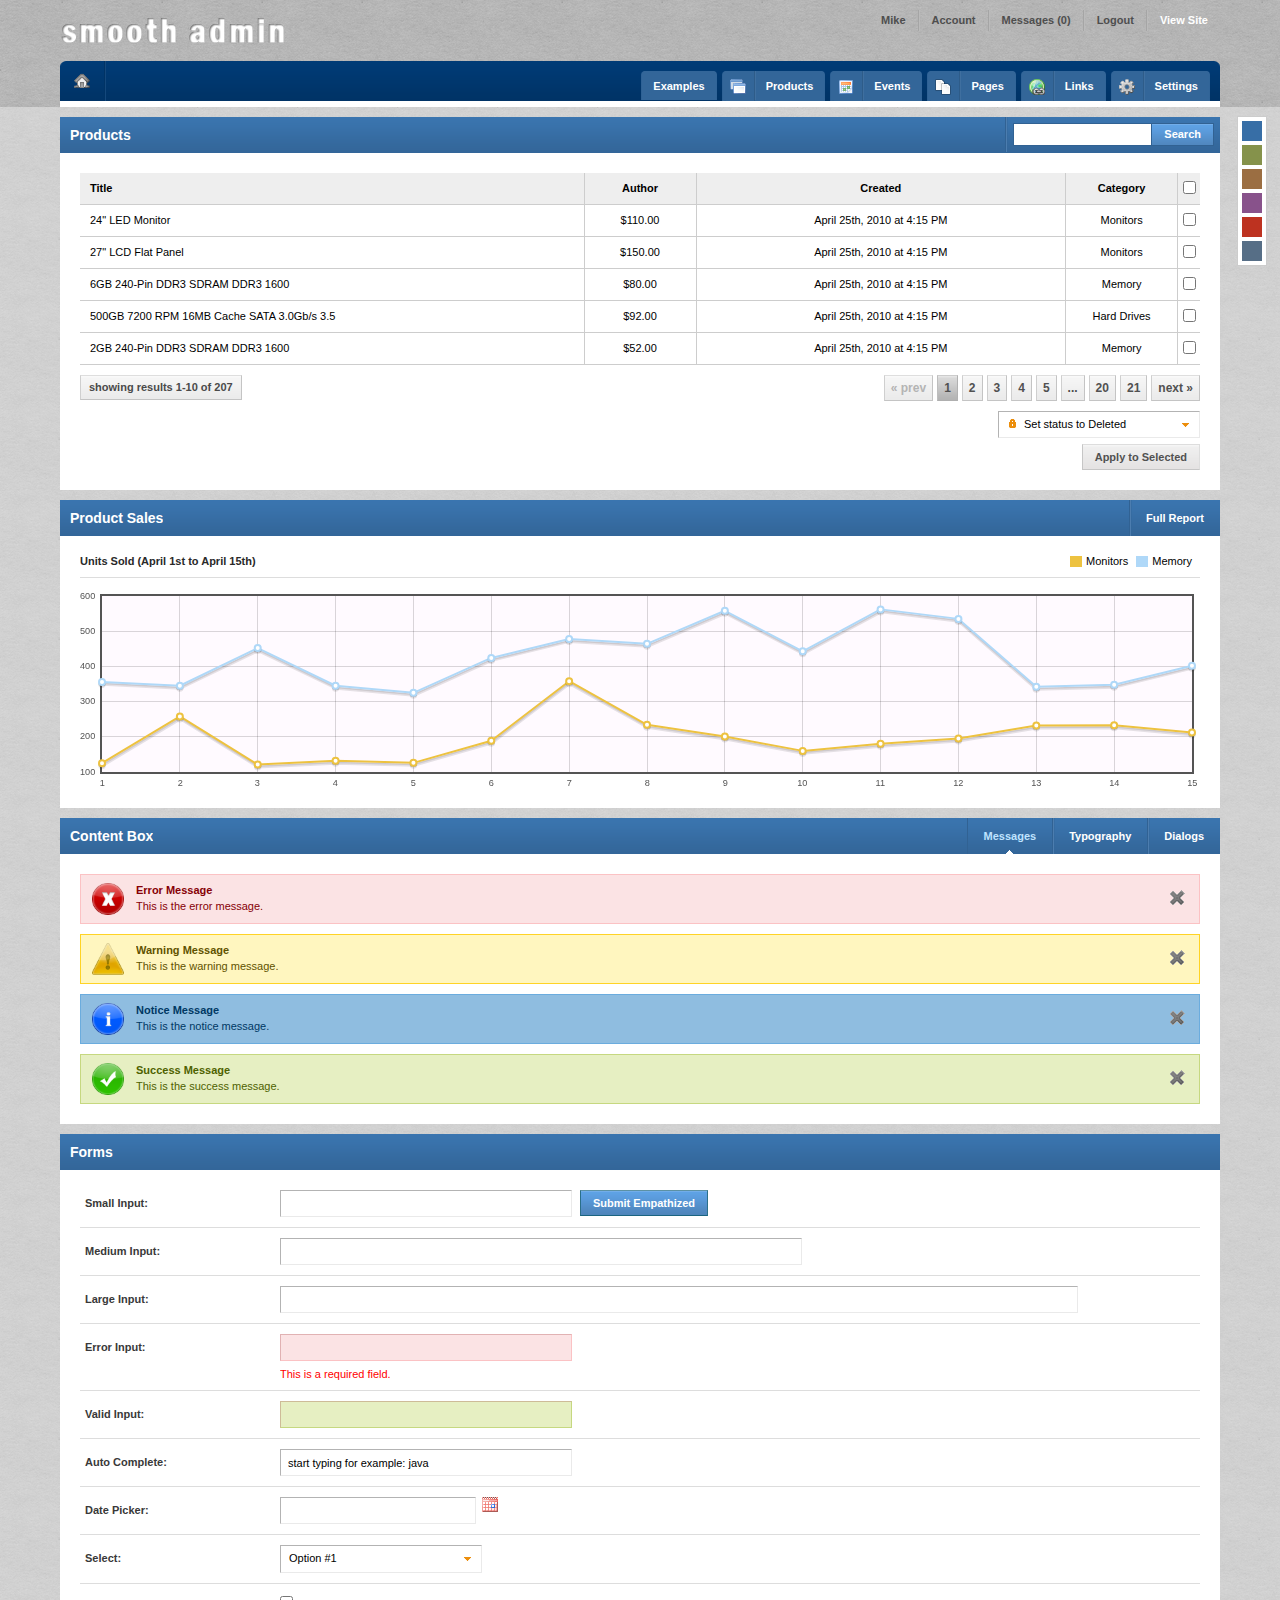
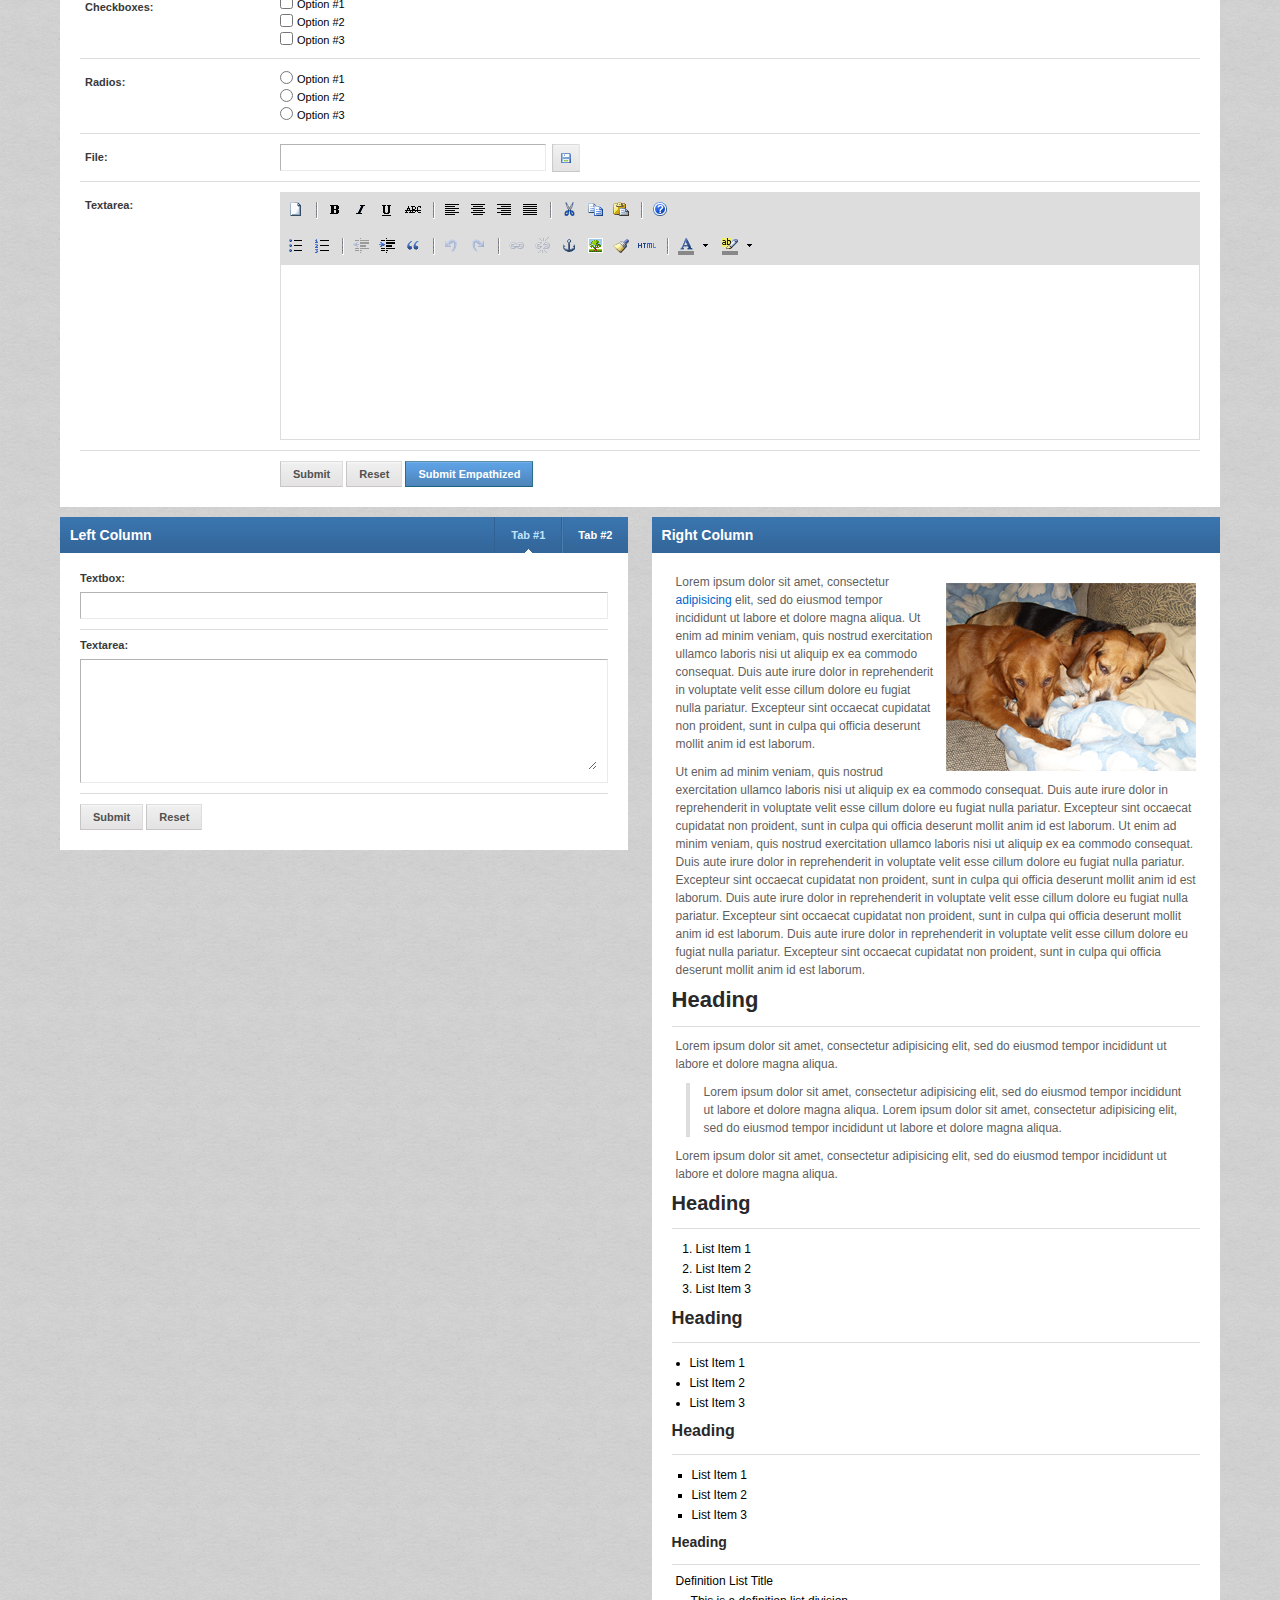
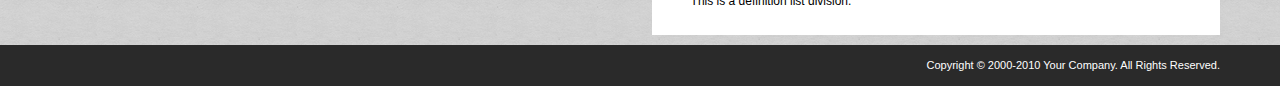
<file: web-app/smooth-admin_wch/html/index-no-column.html>
<!DOCTYPE html PUBLIC "-//W3C//DTD XHTML 1.0 Strict//EN" "http://www.w3.org/TR/xhtml1/DTD/xhtml1-strict.dtd">
<html xmlns="http://www.w3.org/1999/xhtml">
	<head>
		<title>Smooth Admin</title>
		<meta http-equiv="Content-Type" content="text/html;charset=utf-8" />
		<!-- stylesheets -->
		<link rel="stylesheet" type="text/css" href="resources/css/reset.css" />
		<link rel="stylesheet" type="text/css" href="resources/css/style.css" media="screen" />
		<link rel="stylesheet" type="text/css" href="resources/css/style_full.css" />
		<link id="color" rel="stylesheet" type="text/css" href="resources/css/colors/blue.css" />
		<!-- scripts (jquery) -->
		<script src="resources/scripts/jquery-1.4.2.min.js" type="text/javascript"></script>
		<!--[if IE]><script language="javascript" type="text/javascript" src="resources/scripts/excanvas.min.js"></script><![endif]-->
		<script src="resources/scripts/jquery-ui-1.8.custom.min.js" type="text/javascript"></script>
		<script src="resources/scripts/jquery.ui.selectmenu.js" type="text/javascript"></script>
		<script src="resources/scripts/jquery.flot.min.js" type="text/javascript"></script>
		<script src="resources/scripts/tiny_mce/jquery.tinymce.js" type="text/javascript"></script>
		<!-- scripts (custom) -->
		<script src="resources/scripts/smooth.js" type="text/javascript"></script>
		<script src="resources/scripts/smooth.menu.js" type="text/javascript"></script>
		<script src="resources/scripts/smooth.chart.js" type="text/javascript"></script>
		<script src="resources/scripts/smooth.table.js" type="text/javascript"></script>
		<script src="resources/scripts/smooth.form.js" type="text/javascript"></script>
		<script src="resources/scripts/smooth.dialog.js" type="text/javascript"></script>
		<script src="resources/scripts/smooth.autocomplete.js" type="text/javascript"></script>
		<script type="text/javascript">
			$(document).ready(function () {
				style_path = "resources/css/colors";

				$("#date-picker").datepicker();

				$("#box-tabs, #box-left-tabs").tabs();
			});
		</script>
	</head>
	<body>
		<div id="colors-switcher" class="color">
			<a href="" class="blue" title="Blue"></a>
			<a href="" class="green" title="Green"></a>
			<a href="" class="brown" title="Brown"></a>
			<a href="" class="purple" title="Purple"></a>
			<a href="" class="red" title="Red"></a>
			<a href="" class="greyblue" title="GreyBlue"></a>
		</div>
		<!-- dialogs -->
		<div id="dialog" title="Basic Dialog">
			<p>This is an animated dialog which is useful for displaying information. The dialog window can be moved, resized and closed with the 'x' icon.</p>
		</div>
		<div id="dialog-modal" title="Basic Modal Dialog">
			<p>Adding the modal overlay screen makes the dialog look more prominent because it dims out the page content.</p>
		</div>
		<div id="dialog-message" title="Download Complete">
			<p><span class="ui-icon ui-icon-circle-check" style="float:left; margin:0 7px 50px 0;"></span>Your files have downloaded successfully into the My Downloads folder.</p>
			<p>Currently using <b>36% of your storage space</b>.</p>
		</div>
		<div id="dialog-confirm" title="Empty the Recycle Bin?">
			<p><span class="ui-icon ui-icon-alert" style="float:left; margin:0 7px 20px 0;"></span>These items will be permanently deleted and cannot be recovered. Are you sure?</p>
		</div>
		<div id="dialog-form" title="Create new user">
			<p>All form fields are required.</p>
			<form action="" method="post">
			<div class="form">
				<div class="fields">
					<div class="field field-first">
						<div class="label">
							<label for="input">Name:</label>
						</div>
						<div class="input">
							<input type="text" id="user-name" name="user.name" />
						</div>
					</div>
					<div class="field">
						<div class="label">
							<label for="input">Email:</label>
						</div>
						<div class="input">
							<input type="text" id="user-email" name="user.email" />
						</div>
					</div>
					<div class="field">
						<div class="label">
							<label for="input">Password:</label>
						</div>
						<div class="input">
							<input type="text" id="user-password" name="user.password" />
						</div>
					</div>
				</div>
			</div>
			</form>
		</div>
		<!-- end dialogs -->
		<!-- header -->
		<div id="header">
			<!-- logo -->
			<div id="logo">
				<h1><a href="" title="Smooth Admin"><img src="resources/images/logo.png" alt="Smooth Admin" /></a></h1>
			</div>
			<!-- end logo -->
			<!-- user -->
			<ul id="user">
				<li class="first"><a href="">Mike</a></li>
				<li><a href="">Account</a></li>
				<li><a href="">Messages (0)</a></li>
				<li><a href="">Logout</a></li>
				<li class="last highlight"><a href="">View Site</a></li>
			</ul>
			<!-- end user -->
			<div id="header-inner">
				<div id="home">
					<a href=""></a>
				</div>
				<!-- quick -->
				<ul id="quick">
					<li>
						<a href="#" title="Products"><span class="normal">Examples</span></a>
						<ul>
							<li><a href="index.html">Full, Column</a></li>
							<li><a href="index-no-column.html">Full, No Column</a></li>
							<li><a href="index-fixed.html">Fixed, Column</a></li>
							<li class="last"><a href="index-fixed-no-column.html">Fixed, No Column</a></li>
						</ul>
					</li>
					<li>
						<a href="#" title="Products"><span class="icon"><img src="resources/images/icons/application_double.png" alt="Products" /></span><span>Products</span></a>
						<ul>
							<li><a href="#">Manage Products</a></li>
							<li><a href="#">Add Product</a></li>
							<li>
								<a href="#" class="childs">Sales</a>
								<ul>
									<li><a href="">Today</a></li>
									<li class="last"><a href="">Yesterday</a></li>
								</ul>
							</li>
							<li class="last">
								<a href="#" class="childs">Offers</a>
								<ul>
									<li><a href="">Coupon Codes</a></li>
									<li class="last"><a href="">Rebates</a></li>
								</ul>
							</li>
						</ul>
					</li>
					<li>
						<a href="" title="Events"><span class="icon"><img src="resources/images/icons/calendar.png" alt="Events" /></span><span>Events</span></a>
						<ul>
							<li><a href="#">Manage Events</a></li>
							<li class="last"><a href="#">New Event</a></li>
						</ul>
					</li>
					<li>
						<a href="" title="Pages"><span class="icon"><img src="resources/images/icons/page_white_copy.png" alt="Pages" /></span><span>Pages</span></a>
						<ul>
							<li><a href="#">Manage Pages</a></li>
							<li><a href="#">New Page</a></li>
							<li class="last">
								<a href="#" class="childs">Help</a>
								<ul>
									<li><a href="#">How to Add a New Page</a></li>
									<li class="last"><a href="#">How to Add a New Page</a></li>
								</ul>
							</li>
						</ul>
					</li>
					<li>
						<a href="" title="Links"><span class="icon"><img src="resources/images/icons/world_link.png" alt="Links" /></span><span>Links</span></a>
						<ul>
							<li><a href="#">Manage Links</a></li>
							<li class="last"><a href="#">Add Link</a></li>
						</ul>
					</li>
					<li>
						<a href="" title="Settings"><span class="icon"><img src="resources/images/icons/cog.png" alt="Settings" /></span><span>Settings</span></a>
						<ul>
							<li><a href="#">Manage Settings</a></li>
							<li class="last"><a href="#">New Setting</a></li>
						</ul>
					</li>
				</ul>
				<!-- end quick -->
				<div class="corner tl"></div>
				<div class="corner tr"></div>
			</div>
		</div>
		<!-- end header -->
		<!-- content -->
		<div id="content">
			<!-- table -->
			<div class="box">
				<!-- box / title -->
				<div class="title">
					<h5>Products</h5>
					<div class="search">
						<form action="#" method="post">
							<div class="input">
								<input type="text" id="search" name="search" />
							</div>
							<div class="button">
								<input type="submit" name="submit" value="Search" />
							</div>
						</form>
					</div>
				</div>
				<!-- end box / title -->
				<div class="table">
					<form action="" method="post">
					<table>
						<thead>
							<tr>
								<th class="left">Title</th>
								<th>Author</th>
								<th>Created</th>
								<th>Category</th>
								<th class="selected last"><input type="checkbox" class="checkall" /></th>
							</tr>
						</thead>
						<tbody>
							<tr>
								<td class="title">24" LED Monitor</td>
								<td class="price">$110.00</td>
								<td class="date">April 25th, 2010 at 4:15 PM</td>
								<td class="category">Monitors</td>
								<td class="selected last"><input type="checkbox" /></td>
							</tr>
							<tr>
								<td class="title">27" LCD Flat Panel</td>
								<td class="price">$150.00</td>
								<td class="date">April 25th, 2010 at 4:15 PM</td>
								<td class="category">Monitors</td>
								<td class="selected last"><input type="checkbox" /></td>
							</tr>
							<tr>
								<td class="title">6GB 240-Pin DDR3 SDRAM DDR3 1600</td>
								<td class="price">$80.00</td>
								<td class="date">April 25th, 2010 at 4:15 PM</td>
								<td class="category">Memory</td>
								<td class="selected last"><input type="checkbox" /></td>
							</tr>
							<tr>
								<td class="title">500GB 7200 RPM 16MB Cache SATA 3.0Gb/s 3.5</td>
								<td class="price">$92.00</td>
								<td class="date">April 25th, 2010 at 4:15 PM</td>
								<td class="category">Hard Drives</td>
								<td class="selected last"><input type="checkbox" /></td>
							</tr>
							<tr>
								<td class="title">2GB 240-Pin DDR3 SDRAM DDR3 1600</td>
								<td class="price">$52.00</td>
								<td class="date">April 25th, 2010 at 4:15 PM</td>
								<td class="category">Memory</td>
								<td class="selected last"><input type="checkbox" /></td>
							</tr>
						</tbody>
					</table>
					<!-- pagination -->
					<div class="pagination pagination-left">
						<div class="results">
							<span>showing results 1-10 of 207</span>
						</div>
						<ul class="pager">
							<li class="disabled">&laquo; prev</li>
							<li class="current">1</li>
							<li><a href="">2</a></li>
							<li><a href="">3</a></li>
							<li><a href="">4</a></li>
							<li><a href="">5</a></li>
							<li class="separator">...</li>
							<li><a href="">20</a></li>
							<li><a href="">21</a></li>
							<li><a href="">next &raquo;</a></li>
						</ul>
					</div>
					<!-- end pagination -->
					<!-- table action -->
					<div class="action">
						<select name="action">
							<option value="" class="locked">Set status to Deleted</option>
							<option value="" class="unlocked">Set status to Published</option>
							<option value="" class="folder-open">Move to Category</option>
						</select>
						<div class="button">
							<input type="submit" name="submit" value="Apply to Selected" />
						</div>
					</div>
					<!-- end table action -->
					</form>
				</div>
			</div>
			<!-- end table -->
			<div class="box">
				<!-- box / title -->
				<div class="title">
					<h5>Product Sales</h5>
					<ul class="links">
						<li><a href="">Full Report</a></li>
					</ul>
				</div>
				<!-- end box / title -->
				<div class="sales">
					<div class="legend">
						<h6>Units Sold (April 1st to April 15th)</h6>
						<ul>
							<li class="monitors">Monitors</li>
							<li class="memory">Memory</li>
						</ul>
					</div>
					<div id="sales"></div>
				</div>
			</div>
			<!-- messages -->
			<div id="box-tabs" class="box">
				<!-- box / title -->
				<div class="title">
					<h5>Content Box</h5>
					<ul class="links">
						<li><a href="#box-messages">Messages</a></li>
						<li><a href="#box-other">Typography</a></li>
						<li><a href="#box-dialogs">Dialogs</a></li>
					</ul>
				</div>
				<!-- box / title -->
				<div id="box-messages">
					<div class="messages">
						<div id="message-error" class="message message-error">
							<div class="image">
								<img src="resources/images/icons/error.png" alt="Error" height="32" />
							</div>
							<div class="text">
								<h6>Error Message</h6>
								<span>This is the error message.</span>
							</div>
							<div class="dismiss">
								<a href="#message-error"></a>
							</div>
						</div>
						<div id="message-warning" class="message message-warning">
							<div class="image">
								<img src="resources/images/icons/warning.png" alt="Warning" height="32" />
							</div>
							<div class="text">
								<h6>Warning Message</h6>
								<span>This is the warning message.</span>
							</div>
							<div class="dismiss">
								<a href="#message-warning"></a>
							</div>
						</div>
						<div id="message-notice" class="message message-notice">
							<div class="image">
								<img src="resources/images/icons/notice.png" alt="Notice" height="32" />
							</div>
							<div class="text">
								<h6>Notice Message</h6>
								<span>This is the notice message.</span>
							</div>
							<div class="dismiss">
								<a href="#message-notice"></a>
							</div>
						</div>
						<div id="message-success" class="message message-success">
							<div class="image">
								<img src="resources/images/icons/success.png" alt="Success" height="32" />
							</div>
							<div class="text">
								<h6>Success Message</h6>
								<span>This is the success message.</span>
							</div>
							<div class="dismiss">
								<a href="#message-success"></a>
							</div>
						</div>
					</div>
				</div>
				<div id="box-other">
					<!-- paragraphs -->
					<p class="start"><img src="resources/images/misc/ginger.jpg" alt="Ginger" class="right" />Lorem ipsum dolor sit amet, consectetur <a href="">adipisicing</a> elit, sed do eiusmod tempor incididunt ut labore et dolore magna aliqua. Ut enim ad minim veniam, quis nostrud exercitation ullamco laboris nisi ut aliquip ex ea commodo consequat. Duis aute irure dolor in reprehenderit in voluptate velit esse cillum dolore eu fugiat nulla pariatur. Excepteur sint occaecat cupidatat non proident, sunt in culpa qui officia deserunt mollit anim id est laborum.</p>
					<p>Ut enim ad minim veniam, quis nostrud exercitation ullamco laboris nisi ut aliquip ex ea commodo consequat. Duis aute irure dolor in reprehenderit in voluptate velit esse cillum dolore eu fugiat nulla pariatur. Excepteur sint occaecat cupidatat non proident, sunt in culpa qui officia deserunt mollit anim id est laborum. Ut enim ad minim veniam, quis nostrud exercitation ullamco laboris nisi ut aliquip ex ea commodo consequat. Duis aute irure dolor in reprehenderit in voluptate velit esse cillum dolore eu fugiat nulla pariatur. Excepteur sint occaecat cupidatat non proident, sunt in culpa qui officia deserunt mollit anim id est laborum. Duis aute irure dolor in reprehenderit in voluptate velit esse cillum dolore eu fugiat nulla pariatur. Excepteur sint occaecat cupidatat non proident, sunt in culpa qui officia deserunt mollit anim id est laborum. Duis aute irure dolor in reprehenderit in voluptate velit esse cillum dolore eu fugiat nulla pariatur. Excepteur sint occaecat cupidatat non proident, sunt in culpa qui officia deserunt mollit anim id est laborum.</p>
					<!-- end paragraphs -->
					<!-- headings -->
					<h5>Heading</h5>
					<p>Lorem ipsum dolor sit amet, consectetur adipisicing elit, sed do eiusmod tempor incididunt ut labore et dolore magna aliqua. Ut enim ad minim veniam, quis nostrud exercitation ullamco laboris nisi ut aliquip ex ea commodo consequat. Duis aute irure dolor in reprehenderit in voluptate velit esse cillum dolore eu fugiat nulla pariatur. Excepteur sint occaecat cupidatat non proident, sunt in culpa qui officia deserunt mollit anim id est laborum.</p>
					<blockquote><p>Lorem ipsum dolor sit amet, consectetur <a href="">adipisicing</a> elit, sed do eiusmod tempor incididunt ut labore et dolore magna aliqua. Ut enim ad minim veniam, quis nostrud exercitation ullamco laboris nisi ut aliquip ex ea commodo consequat. Duis aute irure dolor in reprehenderit in voluptate velit esse cillum dolore eu fugiat nulla pariatur. Excepteur sint occaecat cupidatat non proident, sunt in culpa qui officia deserunt mollit anim id est laborum.</p></blockquote>
					<p>Lorem ipsum dolor sit amet, consectetur adipisicing elit, sed do eiusmod tempor incididunt ut labore et dolore magna aliqua.</p>
					<!-- end headings -->
				</div>
				<div id="box-dialogs">
					<p><a id="dialog-open" href="#">Open Dialog</a></p>
					<p><a id="dialog-modal-open" href="#">Open Modal Dialog</a></p>
					<p><a id="dialog-message-open" href="#">Open Modal Message Dialog</a></p>
					<p><a id="dialog-confirm-open" href="#">Open Modal Confirmation Dialog</a></p>
					<p><a id="dialog-form-open" href="#">Open Form Dialog</a></p>
				</div>
			</div>
			<!-- end messages -->
			<!-- forms -->
			<div class="box">
				<!-- box / title -->
				<div class="title">
					<h5>Forms</h5>
				</div>
				<!-- end box / title -->
				<form action="" method="post">
				<div class="form">
					<div class="fields">
						<div class="field  field-first">
							<div class="label">
								<label for="input-small">Small Input:</label>
							</div>
							<div class="input">
								<input type="text" id="input-small" name="input.small" class="small" />
								<div class="button highlight">
									<input type="submit" name="submit.highlight" value="Submit Empathized" />
								</div>
							</div>
						</div>
						<div class="field">
							<div class="label">
								<label for="input-medium">Medium Input:</label>
							</div>
							<div class="input">
								<input type="text" id="input-medium" name="input.medium" class="medium" />
							</div>
						</div>
						<div class="field">
							<div class="label">
								<label for="input-large">Large Input:</label>
							</div>
							<div class="input">
								<input type="text" id="input-large" name="input.large" class="large" />
							</div>
						</div>
						<div class="field">
							<div class="label">
								<label for="input-error">Error Input:</label>
							</div>
							<div class="input">
								<input type="text" id="input-error" name="input.error" class="small error" />
								<span class="error">This is a required field.</span>
							</div>
						</div>
						<div class="field">
							<div class="label">
								<label for="input-valid">Valid Input:</label>
							</div>
							<div class="input">
								<input type="text" id="input-valid" name="input.valid" class="small valid" />
							</div>
						</div>
						<div class="field">
							<div class="label">
								<label for="autocomplete">Auto Complete:</label>
							</div>
							<div class="input">
								<input type="text" id="autocomplete" name="input.autocomplete" value="start typing for example: java" class="small focus" />
							</div>
						</div>
						<div class="field">
							<div class="label">
								<label for="date">Date Picker:</label>
							</div>
							<div class="input">
								<input type="text" id="date" name="input.date" class="date" />
							</div>
						</div>
						<div class="field">
							<div class="label">
								<label for="select">Select:</label>
							</div>
							<div class="select">
								<select id="select" name="select">
									<option value="1">Option #1</option>
									<option value="2">Option #2</option>
									<option value="3">Option #3</option>
								</select>
							</div>
						</div>
						<div class="field">
							<div class="label label-checkbox">
								<label>Checkboxes:</label>
							</div>
							<div class="checkboxes">
								<div class="checkbox">
									<input type="checkbox" id="checkbox-1" name="checkboxex" />
									<label for="checkbox-1">Option #1</label>
								</div>
								<div class="checkbox">
									<input type="checkbox" id="checkbox-2" name="checkboxex" />
									<label for="checkbox-2">Option #2</label>
								</div>
								<div class="checkbox">
									<input type="checkbox" id="checkbox-3" name="checkboxex" />
									<label for="checkbox-3">Option #3</label>
								</div>
							</div>
						</div>
						<div class="field">
							<div class="label label-radio">
								<label>Radios:</label>
							</div>
							<div class="radios">
								<div class="radio">
									<input type="radio" id="radio-1" name="radioex" />
									<label for="radio-1">Option #1</label>
								</div>
								<div class="radio">
									<input type="radio" id="radio-2" name="radioex" />
									<label for="radio-2">Option #2</label>
								</div>
								<div class="radio">
									<input type="radio" id="radio-3" name="radioex" />
									<label for="radio-3">Option #3</label>
								</div>
							</div>
						</div>
						<div class="field">
							<div class="label">
								<label for="file">File:</label>
							</div>
							<div class="input input-file">
								<input type="file" id="file" name="file" size="40" />
							</div>
						</div>
						<div class="field">
							<div class="label label-textarea">
								<label for="textarea">Textarea:</label>
							</div>
							<div class="textarea textarea-editor">
								<textarea id="textarea" name="textarea" cols="50" rows="12" class="editor"></textarea>
							</div>
						</div>
						<div class="buttons">
							<input type="submit" name="submit" value="Submit" />
							<input type="reset" name="reset" value="Reset" />
							<div class="highlight">
								<input type="submit" name="submit.highlight" value="Submit Empathized" />
							</div>
						</div>
					</div>
				</div>
				</form>
			</div>
			<!-- end forms -->
			<!-- box / left -->
			<div id="box-left-tabs" class="box box-left box-padding">
				<!-- box / title -->
				<div class="title">
					<h5>Left Column</h5>
					<ul class="links">
						<li><a href="#box-left-forms">Tab #1</a></li>
						<li><a href="#box-left-other">Tab #2</a></li>
					</ul>
				</div>
				<!-- end box / title -->
				<div id="box-left-forms">
					<form action="" method="post">
					<div class="form">
						<div class="fields">
							<div class="field field-first">
								<div class="label">
									<label for="input">Textbox:</label>
								</div>
								<div class="input">
									<input type="text" id="input" name="input" />
								</div>
							</div>
							<div class="field">
								<div class="label label-textarea">
									<label for="textarea">Textarea:</label>
								</div>
								<div class="textarea">
									<textarea id="textarea1" name="textarea" cols="50" rows="8"></textarea>
								</div>
							</div>
							<div class="buttons">
								<input type="submit" name="submit" value="Submit" />
								<input type="reset" name="reset" value="Reset" />
							</div>
						</div>
					</div>
					</form>
				</div>
				<div id="box-left-other">
					<!-- paragraphs -->
					<p>Lorem ipsum dolor sit amet, consectetur adipisicing elit, sed do eiusmod tempor incididunt ut labore et dolore magna aliqua.</p>
					<blockquote><p>Lorem ipsum dolor sit amet, consectetur adipisicing elit, sed do eiusmod tempor incididunt ut labore et dolore magna aliqua. Lorem ipsum dolor sit amet, consectetur adipisicing elit, sed do eiusmod tempor incididunt ut labore et dolore magna aliqua.</p></blockquote>
					<p>Lorem ipsum dolor sit amet, consectetur adipisicing elit, sed do eiusmod tempor incididunt ut labore et dolore magna aliqua.</p>
					<!-- end paragraphs -->
				</div>
			</div>
			<!-- end box / left -->
			<!-- box / right -->
			<div class="box box-right">
				<!-- box / title -->
				<div class="title">
					<h5>Right Column</h5>
				</div>
				<!-- end box / title -->
				<!-- paragraphs -->
				<p class="start"><img src="resources/images/misc/ginger.jpg" alt="Ginger" class="right" />Lorem ipsum dolor sit amet, consectetur <a href="">adipisicing</a> elit, sed do eiusmod tempor incididunt ut labore et dolore magna aliqua. Ut enim ad minim veniam, quis nostrud exercitation ullamco laboris nisi ut aliquip ex ea commodo consequat. Duis aute irure dolor in reprehenderit in voluptate velit esse cillum dolore eu fugiat nulla pariatur. Excepteur sint occaecat cupidatat non proident, sunt in culpa qui officia deserunt mollit anim id est laborum.</p>
				<p>Ut enim ad minim veniam, quis nostrud exercitation ullamco laboris nisi ut aliquip ex ea commodo consequat. Duis aute irure dolor in reprehenderit in voluptate velit esse cillum dolore eu fugiat nulla pariatur. Excepteur sint occaecat cupidatat non proident, sunt in culpa qui officia deserunt mollit anim id est laborum. Ut enim ad minim veniam, quis nostrud exercitation ullamco laboris nisi ut aliquip ex ea commodo consequat. Duis aute irure dolor in reprehenderit in voluptate velit esse cillum dolore eu fugiat nulla pariatur. Excepteur sint occaecat cupidatat non proident, sunt in culpa qui officia deserunt mollit anim id est laborum. Duis aute irure dolor in reprehenderit in voluptate velit esse cillum dolore eu fugiat nulla pariatur. Excepteur sint occaecat cupidatat non proident, sunt in culpa qui officia deserunt mollit anim id est laborum. Duis aute irure dolor in reprehenderit in voluptate velit esse cillum dolore eu fugiat nulla pariatur. Excepteur sint occaecat cupidatat non proident, sunt in culpa qui officia deserunt mollit anim id est laborum.</p>
				<!-- end paragraphs -->
				<!-- headings -->
				<h1>Heading</h1>
				<p>Lorem ipsum dolor sit amet, consectetur adipisicing elit, sed do eiusmod tempor incididunt ut labore et dolore magna aliqua.</p>
				<blockquote><p>Lorem ipsum dolor sit amet, consectetur adipisicing elit, sed do eiusmod tempor incididunt ut labore et dolore magna aliqua. Lorem ipsum dolor sit amet, consectetur adipisicing elit, sed do eiusmod tempor incididunt ut labore et dolore magna aliqua.</p></blockquote>
				<p>Lorem ipsum dolor sit amet, consectetur adipisicing elit, sed do eiusmod tempor incididunt ut labore et dolore magna aliqua.</p>
				<h2>Heading</h2>
				<ol class="decimal">
					<li>List Item 1</li>
					<li>List Item 2</li>
					<li>List Item 3</li>
				</ol>
				<h3>Heading</h3>
				<ul class="disc">
					<li>List Item 1</li>
					<li>List Item 2</li>
					<li>List Item 3</li>
				</ul>
				<h4>Heading</h4>
				<ul class="square">
					<li>List Item 1</li>
					<li>List Item 2</li>
					<li>List Item 3</li>
				</ul>
				<h5>Heading</h5>
				<dl>
					<dt>Definition List Title</dt>
					<dd>This is a definition list division.</dd>
				</dl>
				<!-- end headings -->
			</div>
			<!-- end box / right -->
		</div>
		<!-- end content -->
		<!-- footer -->
		<div id="footer">
			<p>Copyright &copy; 2000-2010 Your Company. All Rights Reserved.</p>
		</div>
		<!-- end footert -->
	</body>
</html>
</file>
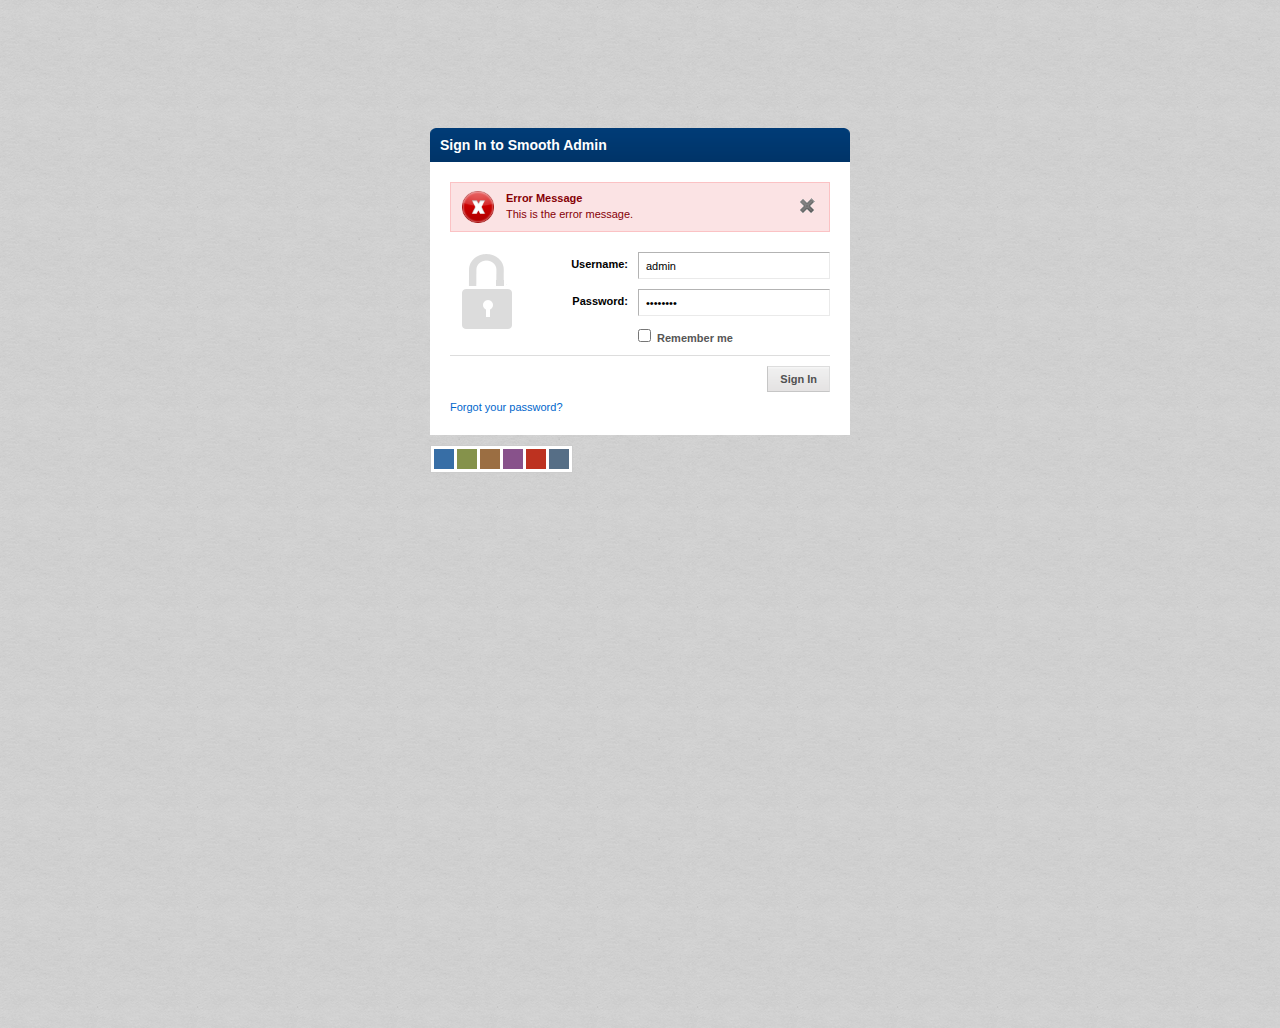
<file: web-app/smooth-admin_wch/html/login.html>
<!DOCTYPE html PUBLIC "-//W3C//DTD XHTML 1.0 Strict//EN" "http://www.w3.org/TR/xhtml1/DTD/xhtml1-strict.dtd">
<html xmlns="http://www.w3.org/1999/xhtml">
	<head>
		<title>Smooth Admin</title>
		<meta http-equiv="Content-Type" content="text/html;charset=utf-8" />
		<!-- stylesheets -->
		<link rel="stylesheet" type="text/css" href="resources/css/reset.css" />
		<link rel="stylesheet" type="text/css" href="resources/css/style.css" media="screen" />
		<link id="color" rel="stylesheet" type="text/css" href="resources/css/colors/blue.css" />
		<!-- scripts (jquery) -->
		<script src="resources/scripts/jquery-1.4.2.min.js" type="text/javascript"></script>
		<script src="resources/scripts/jquery-ui-1.8.custom.min.js" type="text/javascript"></script>
		<script src="resources/scripts/smooth.js" type="text/javascript"></script>
		<script type="text/javascript">
			$(document).ready(function () {
				style_path = "resources/css/colors";

				$("input.focus").focus(function () {
					if (this.value == this.defaultValue) {
						this.value = "";
					}
					else {
						this.select();
					}
				});

				$("input.focus").blur(function () {
					if ($.trim(this.value) == "") {
						this.value = (this.defaultValue ? this.defaultValue : "");
					}
				});

				$("input:submit, input:reset").button();
			});
		</script>
	</head>
	<body>
		<div id="login">
			<!-- login -->
			<div class="title">
				<h5>Sign In to Smooth Admin</h5>
				<div class="corner tl"></div>
				<div class="corner tr"></div>
			</div>
			<div class="messages">
				<div id="message-error" class="message message-error">
					<div class="image">
						<img src="resources/images/icons/error.png" alt="Error" height="32" />
					</div>
					<div class="text">
						<h6>Error Message</h6>
						<span>This is the error message.</span>
					</div>
					<div class="dismiss">
						<a href="#message-error"></a>
					</div>
				</div>
			</div>
			<div class="inner">
				<form action="index.html" method="get">
				<div class="form">
					<!-- fields -->
					<div class="fields">
						<div class="field">
							<div class="label">
								<label for="username">Username:</label>
							</div>
							<div class="input">
								<input type="text" id="username" name="username" size="40" value="admin" class="focus" />
							</div>
						</div>
						<div class="field">
							<div class="label">
								<label for="password">Password:</label>
							</div>
							<div class="input">
								<input type="password" id="password" name="password" size="40" value="password" class="focus" />
							</div>
						</div>
						<div class="field">
							<div class="checkbox">
								<input type="checkbox" id="remember" name="remember" />
								<label for="remember">Remember me</label>
							</div>
						</div>
						<div class="buttons">
							<input type="submit" value="Sign In" />
						</div>
					</div>
					<!-- end fields -->
					<!-- links -->
					<div class="links">
						<a href="index.html">Forgot your password?</a>
					</div>
					<!-- end links -->
				</div>
				</form>
			</div>
			<!-- end login -->
			<div id="colors-switcher" class="color">
				<a href="" class="blue" title="Blue"></a>
				<a href="" class="green" title="Green"></a>
				<a href="" class="brown" title="Brown"></a>
				<a href="" class="purple" title="Purple"></a>
				<a href="" class="red" title="Red"></a>
				<a href="" class="greyblue" title="GreyBlue"></a>
			</div>
		</div>
	</body>
</html>
</file>
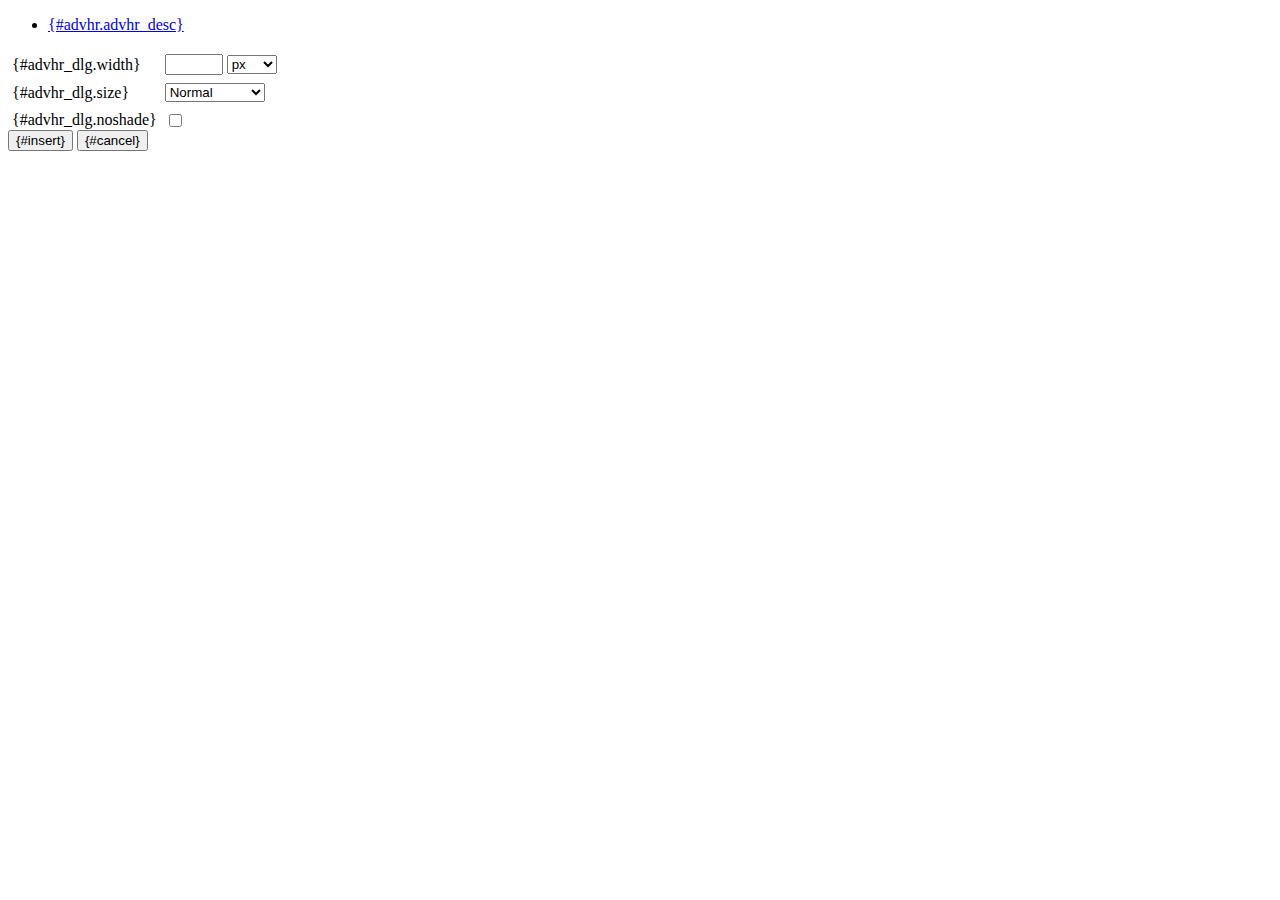
<file: web-app/smooth-admin_wch/html/resources/scripts/tiny_mce/plugins/advhr/rule.htm>
<!DOCTYPE html PUBLIC "-//W3C//DTD XHTML 1.0 Strict//EN" "http://www.w3.org/TR/xhtml1/DTD/xhtml1-strict.dtd">
<html xmlns="http://www.w3.org/1999/xhtml">
<head>
	<title>{#advhr.advhr_desc}</title>
	<script type="text/javascript" src="../../tiny_mce_popup.js"></script>
	<script type="text/javascript" src="js/rule.js"></script>
	<script type="text/javascript" src="../../utils/mctabs.js"></script>
	<script type="text/javascript" src="../../utils/form_utils.js"></script>
	<link href="css/advhr.css" rel="stylesheet" type="text/css" />
</head>
<body>
<form onsubmit="AdvHRDialog.update();return false;" action="#">
	<div class="tabs">
		<ul>
			<li id="general_tab" class="current"><span><a href="javascript:mcTabs.displayTab('general_tab','general_panel');" onmousedown="return false;">{#advhr.advhr_desc}</a></span></li>
		</ul>
	</div>

	<div class="panel_wrapper">
		<div id="general_panel" class="panel current">
			<table border="0" cellpadding="4" cellspacing="0">
                    <tr>
                        <td><label for="width">{#advhr_dlg.width}</label></td>
                        <td class="nowrap">
                            <input id="width" name="width" type="text" value="" class="mceFocus" />
                            <select name="width2" id="width2">
                                <option value="">px</option>
                                <option value="%">%</option>
                            </select>
                        </td>
                    </tr>
                    <tr>
                        <td><label for="size">{#advhr_dlg.size}</label></td>
                        <td><select id="size" name="size">
                            <option value="">Normal</option>
                            <option value="1">1</option>
                            <option value="2">2</option>
                            <option value="3">3</option>
                            <option value="4">4</option>
                            <option value="5">5</option>
                        </select></td>
                    </tr>
                    <tr>
                        <td><label for="noshade">{#advhr_dlg.noshade}</label></td>
                        <td><input type="checkbox" name="noshade" id="noshade" class="radio" /></td>
                    </tr>
            </table>
		</div>
	</div>

	<div class="mceActionPanel">
		<input type="submit" id="insert" name="insert" value="{#insert}" />
		<input type="button" id="cancel" name="cancel" value="{#cancel}" onclick="tinyMCEPopup.close();" />
	</div>
</form>
</body>
</html>
</file>
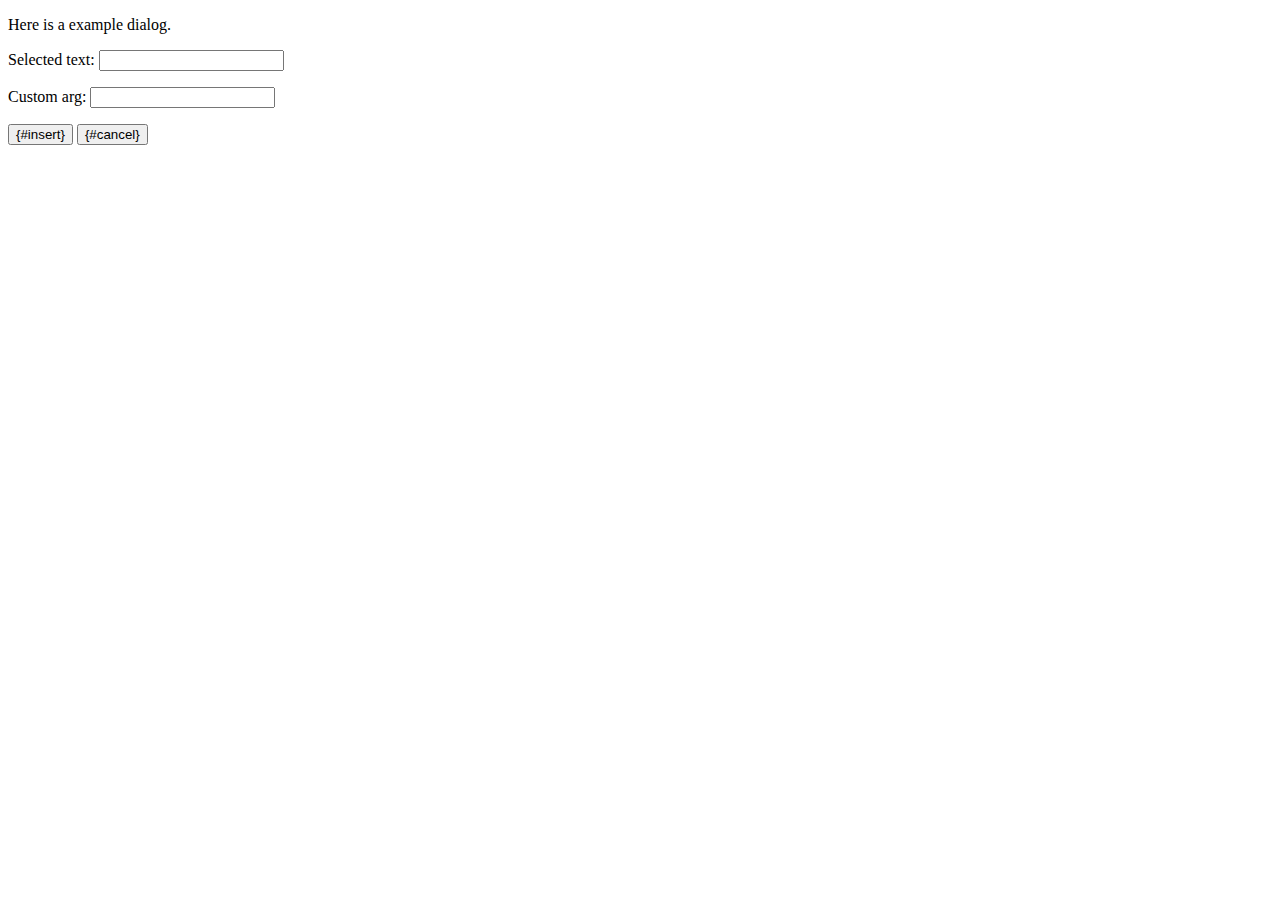
<file: web-app/smooth-admin_wch/html/resources/scripts/tiny_mce/plugins/example/dialog.htm>
<!DOCTYPE html PUBLIC "-//W3C//DTD XHTML 1.0 Strict//EN" "http://www.w3.org/TR/xhtml1/DTD/xhtml1-strict.dtd">
<html xmlns="http://www.w3.org/1999/xhtml">
<head>
	<title>{#example_dlg.title}</title>
	<script type="text/javascript" src="../../tiny_mce_popup.js"></script>
	<script type="text/javascript" src="js/dialog.js"></script>
</head>
<body>

<form onsubmit="ExampleDialog.insert();return false;" action="#">
	<p>Here is a example dialog.</p>
	<p>Selected text: <input id="someval" name="someval" type="text" class="text" /></p>
	<p>Custom arg: <input id="somearg" name="somearg" type="text" class="text" /></p>

	<div class="mceActionPanel">
		<input type="button" id="insert" name="insert" value="{#insert}" onclick="ExampleDialog.insert();" />
		<input type="button" id="cancel" name="cancel" value="{#cancel}" onclick="tinyMCEPopup.close();" />
	</div>
</form>

</body>
</html>
</file>
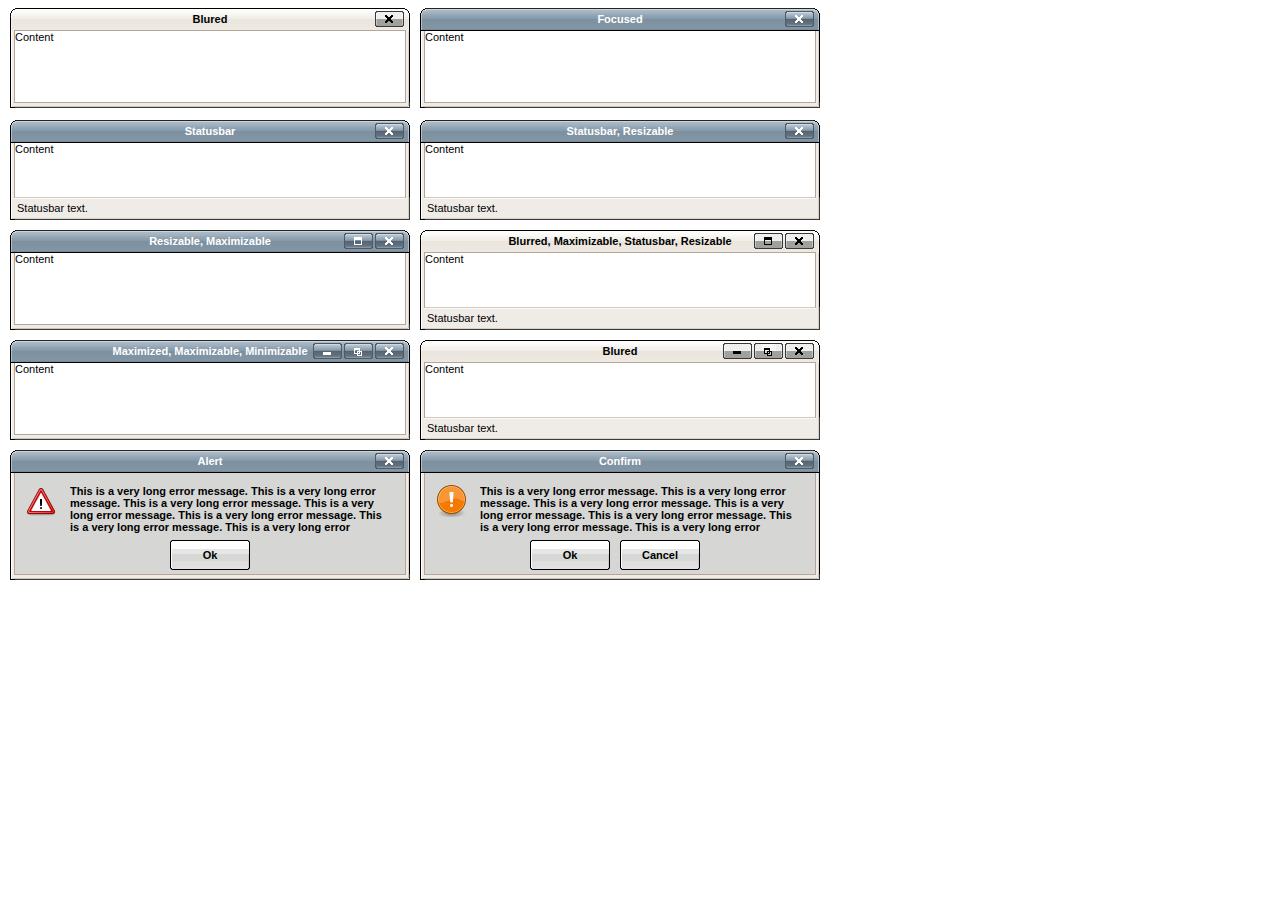
<file: web-app/smooth-admin_wch/html/resources/scripts/tiny_mce/plugins/inlinepopups/template.htm>
<!-- <!DOCTYPE html PUBLIC "-//W3C//DTD XHTML 1.0 Strict//EN" "http://www.w3.org/TR/xhtml1/DTD/xhtml1-strict.dtd"> -->
<html xmlns="http://www.w3.org/1999/xhtml">
<head>
<title>Template for dialogs</title>
<link rel="stylesheet" type="text/css" href="skins/clearlooks2/window.css" />
</head>
<body>

<div class="mceEditor">
	<div class="clearlooks2" style="width:400px; height:100px; left:10px;">
		<div class="mceWrapper">
			<div class="mceTop">
				<div class="mceLeft"></div>
				<div class="mceCenter"></div>
				<div class="mceRight"></div>
				<span>Blured</span>
			</div>

			<div class="mceMiddle">
				<div class="mceLeft"></div>
				<span>Content</span>
				<div class="mceRight"></div>
			</div>

			<div class="mceBottom">
				<div class="mceLeft"></div>
				<div class="mceCenter"></div>
				<div class="mceRight"></div>
				<span>Statusbar text.</span>
			</div>

			<a class="mceMove" href="#"></a>
			<a class="mceMin" href="#"></a>
			<a class="mceMax" href="#"></a>
			<a class="mceMed" href="#"></a>
			<a class="mceClose" href="#"></a>
			<a class="mceResize mceResizeN" href="#"></a>
			<a class="mceResize mceResizeS" href="#"></a>
			<a class="mceResize mceResizeW" href="#"></a>
			<a class="mceResize mceResizeE" href="#"></a>
			<a class="mceResize mceResizeNW" href="#"></a>
			<a class="mceResize mceResizeNE" href="#"></a>
			<a class="mceResize mceResizeSW" href="#"></a>
			<a class="mceResize mceResizeSE" href="#"></a>
		</div>
	</div>

	<div class="clearlooks2" style="width:400px; height:100px; left:420px;">
		<div class="mceWrapper mceMovable mceFocus">
			<div class="mceTop">
				<div class="mceLeft"></div>
				<div class="mceCenter"></div>
				<div class="mceRight"></div>
				<span>Focused</span>
			</div>

			<div class="mceMiddle">
				<div class="mceLeft"></div>
				<span>Content</span>
				<div class="mceRight"></div>
			</div>

			<div class="mceBottom">
				<div class="mceLeft"></div>
				<div class="mceCenter"></div>
				<div class="mceRight"></div>
				<span>Statusbar text.</span>
			</div>

			<a class="mceMove" href="#"></a>
			<a class="mceMin" href="#"></a>
			<a class="mceMax" href="#"></a>
			<a class="mceMed" href="#"></a>
			<a class="mceClose" href="#"></a>
			<a class="mceResize mceResizeN" href="#"></a>
			<a class="mceResize mceResizeS" href="#"></a>
			<a class="mceResize mceResizeW" href="#"></a>
			<a class="mceResize mceResizeE" href="#"></a>
			<a class="mceResize mceResizeNW" href="#"></a>
			<a class="mceResize mceResizeNE" href="#"></a>
			<a class="mceResize mceResizeSW" href="#"></a>
			<a class="mceResize mceResizeSE" href="#"></a>
		</div>
	</div>

	<div class="clearlooks2" style="width:400px; height:100px; left:10px; top:120px;">
		<div class="mceWrapper mceMovable mceFocus mceStatusbar">
			<div class="mceTop">
				<div class="mceLeft"></div>
				<div class="mceCenter"></div>
				<div class="mceRight"></div>
				<span>Statusbar</span>
			</div>

			<div class="mceMiddle">
				<div class="mceLeft"></div>
				<span>Content</span>
				<div class="mceRight"></div>
			</div>

			<div class="mceBottom">
				<div class="mceLeft"></div>
				<div class="mceCenter"></div>
				<div class="mceRight"></div>
				<span>Statusbar text.</span>
			</div>

			<a class="mceMove" href="#"></a>
			<a class="mceMin" href="#"></a>
			<a class="mceMax" href="#"></a>
			<a class="mceMed" href="#"></a>
			<a class="mceClose" href="#"></a>
			<a class="mceResize mceResizeN" href="#"></a>
			<a class="mceResize mceResizeS" href="#"></a>
			<a class="mceResize mceResizeW" href="#"></a>
			<a class="mceResize mceResizeE" href="#"></a>
			<a class="mceResize mceResizeNW" href="#"></a>
			<a class="mceResize mceResizeNE" href="#"></a>
			<a class="mceResize mceResizeSW" href="#"></a>
			<a class="mceResize mceResizeSE" href="#"></a>
		</div>
	</div>

	<div class="clearlooks2" style="width:400px; height:100px; left:420px; top:120px;">
		<div class="mceWrapper mceMovable mceFocus mceStatusbar mceResizable">
			<div class="mceTop">
				<div class="mceLeft"></div>
				<div class="mceCenter"></div>
				<div class="mceRight"></div>
				<span>Statusbar, Resizable</span>
			</div>

			<div class="mceMiddle">
				<div class="mceLeft"></div>
				<span>Content</span>
				<div class="mceRight"></div>
			</div>

			<div class="mceBottom">
				<div class="mceLeft"></div>
				<div class="mceCenter"></div>
				<div class="mceRight"></div>
				<span>Statusbar text.</span>
			</div>

			<a class="mceMove" href="#"></a>
			<a class="mceMin" href="#"></a>
			<a class="mceMax" href="#"></a>
			<a class="mceMed" href="#"></a>
			<a class="mceClose" href="#"></a>
			<a class="mceResize mceResizeN" href="#"></a>
			<a class="mceResize mceResizeS" href="#"></a>
			<a class="mceResize mceResizeW" href="#"></a>
			<a class="mceResize mceResizeE" href="#"></a>
			<a class="mceResize mceResizeNW" href="#"></a>
			<a class="mceResize mceResizeNE" href="#"></a>
			<a class="mceResize mceResizeSW" href="#"></a>
			<a class="mceResize mceResizeSE" href="#"></a>
		</div>
	</div>

	<div class="clearlooks2" style="width:400px; height:100px; left:10px; top:230px;">
		<div class="mceWrapper mceMovable mceFocus mceResizable mceMaximizable">
			<div class="mceTop">
				<div class="mceLeft"></div>
				<div class="mceCenter"></div>
				<div class="mceRight"></div>
				<span>Resizable, Maximizable</span>
			</div>

			<div class="mceMiddle">
				<div class="mceLeft"></div>
				<span>Content</span>
				<div class="mceRight"></div>
			</div>

			<div class="mceBottom">
				<div class="mceLeft"></div>
				<div class="mceCenter"></div>
				<div class="mceRight"></div>
				<span>Statusbar text.</span>
			</div>

			<a class="mceMove" href="#"></a>
			<a class="mceMin" href="#"></a>
			<a class="mceMax" href="#"></a>
			<a class="mceMed" href="#"></a>
			<a class="mceClose" href="#"></a>
			<a class="mceResize mceResizeN" href="#"></a>
			<a class="mceResize mceResizeS" href="#"></a>
			<a class="mceResize mceResizeW" href="#"></a>
			<a class="mceResize mceResizeE" href="#"></a>
			<a class="mceResize mceResizeNW" href="#"></a>
			<a class="mceResize mceResizeNE" href="#"></a>
			<a class="mceResize mceResizeSW" href="#"></a>
			<a class="mceResize mceResizeSE" href="#"></a>
		</div>
	</div>

	<div class="clearlooks2" style="width:400px; height:100px; left:420px; top:230px;">
		<div class="mceWrapper mceMovable mceStatusbar mceResizable mceMaximizable">
			<div class="mceTop">
				<div class="mceLeft"></div>
				<div class="mceCenter"></div>
				<div class="mceRight"></div>
				<span>Blurred, Maximizable, Statusbar, Resizable</span>
			</div>

			<div class="mceMiddle">
				<div class="mceLeft"></div>
				<span>Content</span>
				<div class="mceRight"></div>
			</div>

			<div class="mceBottom">
				<div class="mceLeft"></div>
				<div class="mceCenter"></div>
				<div class="mceRight"></div>
				<span>Statusbar text.</span>
			</div>

			<a class="mceMove" href="#"></a>
			<a class="mceMin" href="#"></a>
			<a class="mceMax" href="#"></a>
			<a class="mceMed" href="#"></a>
			<a class="mceClose" href="#"></a>
			<a class="mceResize mceResizeN" href="#"></a>
			<a class="mceResize mceResizeS" href="#"></a>
			<a class="mceResize mceResizeW" href="#"></a>
			<a class="mceResize mceResizeE" href="#"></a>
			<a class="mceResize mceResizeNW" href="#"></a>
			<a class="mceResize mceResizeNE" href="#"></a>
			<a class="mceResize mceResizeSW" href="#"></a>
			<a class="mceResize mceResizeSE" href="#"></a>
		</div>
	</div>

	<div class="clearlooks2" style="width:400px; height:100px; left:10px; top:340px;">
		<div class="mceWrapper mceMovable mceFocus mceResizable mceMaximized mceMinimizable mceMaximizable">
			<div class="mceTop">
				<div class="mceLeft"></div>
				<div class="mceCenter"></div>
				<div class="mceRight"></div>
				<span>Maximized, Maximizable, Minimizable</span>
			</div>

			<div class="mceMiddle">
				<div class="mceLeft"></div>
				<span>Content</span>
				<div class="mceRight"></div>
			</div>

			<div class="mceBottom">
				<div class="mceLeft"></div>
				<div class="mceCenter"></div>
				<div class="mceRight"></div>
				<span>Statusbar text.</span>
			</div>

			<a class="mceMove" href="#"></a>
			<a class="mceMin" href="#"></a>
			<a class="mceMax" href="#"></a>
			<a class="mceMed" href="#"></a>
			<a class="mceClose" href="#"></a>
			<a class="mceResize mceResizeN" href="#"></a>
			<a class="mceResize mceResizeS" href="#"></a>
			<a class="mceResize mceResizeW" href="#"></a>
			<a class="mceResize mceResizeE" href="#"></a>
			<a class="mceResize mceResizeNW" href="#"></a>
			<a class="mceResize mceResizeNE" href="#"></a>
			<a class="mceResize mceResizeSW" href="#"></a>
			<a class="mceResize mceResizeSE" href="#"></a>
		</div>
	</div>

	<div class="clearlooks2" style="width:400px; height:100px; left:420px; top:340px;">
		<div class="mceWrapper mceMovable mceStatusbar mceResizable mceMaximized mceMinimizable mceMaximizable">
			<div class="mceTop">
				<div class="mceLeft"></div>
				<div class="mceCenter"></div>
				<div class="mceRight"></div>
				<span>Blured</span>
			</div>

			<div class="mceMiddle">
				<div class="mceLeft"></div>
				<span>Content</span>
				<div class="mceRight"></div>
			</div>

			<div class="mceBottom">
				<div class="mceLeft"></div>
				<div class="mceCenter"></div>
				<div class="mceRight"></div>
				<span>Statusbar text.</span>
			</div>

			<a class="mceMove" href="#"></a>
			<a class="mceMin" href="#"></a>
			<a class="mceMax" href="#"></a>
			<a class="mceMed" href="#"></a>
			<a class="mceClose" href="#"></a>
			<a class="mceResize mceResizeN" href="#"></a>
			<a class="mceResize mceResizeS" href="#"></a>
			<a class="mceResize mceResizeW" href="#"></a>
			<a class="mceResize mceResizeE" href="#"></a>
			<a class="mceResize mceResizeNW" href="#"></a>
			<a class="mceResize mceResizeNE" href="#"></a>
			<a class="mceResize mceResizeSW" href="#"></a>
			<a class="mceResize mceResizeSE" href="#"></a>
		</div>
	</div>

	<div class="clearlooks2" style="width:400px; height:130px; left:10px; top:450px;">
		<div class="mceWrapper mceMovable mceFocus mceModal mceAlert">
			<div class="mceTop">
				<div class="mceLeft"></div>
				<div class="mceCenter"></div>
				<div class="mceRight"></div>
				<span>Alert</span>
			</div>

			<div class="mceMiddle">
				<div class="mceLeft"></div>
				<span>
					This is a very long error message. This is a very long error message.
					This is a very long error message. This is a very long error message.
					This is a very long error message. This is a very long error message.
					This is a very long error message. This is a very long error message.
					This is a very long error message. This is a very long error message.
					This is a very long error message. This is a very long error message.
				</span>
				<div class="mceRight"></div>
				<div class="mceIcon"></div>
			</div>

			<div class="mceBottom">
				<div class="mceLeft"></div>
				<div class="mceCenter"></div>
				<div class="mceRight"></div>
			</div>

			<a class="mceMove" href="#"></a>
			<a class="mceButton mceOk" href="#">Ok</a>
			<a class="mceClose" href="#"></a>
		</div>
	</div>

	<div class="clearlooks2" style="width:400px; height:130px; left:420px; top:450px;">
		<div class="mceWrapper mceMovable mceFocus mceModal mceConfirm">
			<div class="mceTop">
				<div class="mceLeft"></div>
				<div class="mceCenter"></div>
				<div class="mceRight"></div>
				<span>Confirm</span>
			</div>

			<div class="mceMiddle">
				<div class="mceLeft"></div>
				<span>
					This is a very long error message. This is a very long error message.
					This is a very long error message. This is a very long error message.
					This is a very long error message. This is a very long error message.
					This is a very long error message. This is a very long error message.
					This is a very long error message. This is a very long error message.
					This is a very long error message. This is a very long error message.
					</span>
				<div class="mceRight"></div>
				<div class="mceIcon"></div>
			</div>

			<div class="mceBottom">
				<div class="mceLeft"></div>
				<div class="mceCenter"></div>
				<div class="mceRight"></div>
			</div>

			<a class="mceMove" href="#"></a>
			<a class="mceButton mceOk" href="#">Ok</a>
			<a class="mceButton mceCancel" href="#">Cancel</a>
			<a class="mceClose" href="#"></a>
		</div>
	</div>
</div>

</body>
</html>
</file>
<file: web-app/smooth-admin_wch/documentation/assets/blueprint-css/screen.css>
/* -----------------------------------------------------------------------


 Blueprint CSS Framework 0.9
 http://blueprintcss.org

   * Copyright (c) 2007-Present. See LICENSE for more info.
   * See README for instructions on how to use Blueprint.
   * For credits and origins, see AUTHORS.
   * This is a compressed file. See the sources in the 'src' directory.

----------------------------------------------------------------------- */

/* reset.css */
html, body, div, span, object, iframe, h1, h2, h3, h4, h5, h6, p, blockquote, pre, a, abbr, acronym, address, code, del, dfn, em, img, q, dl, dt, dd, ol, ul, li, fieldset, form, label, legend, table, caption, tbody, tfoot, thead, tr, th, td {margin:0;padding:0;border:0;font-weight:inherit;font-style:inherit;font-size:100%;font-family:inherit;vertical-align:baseline;}
body {line-height:1.5;}
table {border-collapse:separate;border-spacing:0;}
caption, th, td {text-align:left;font-weight:normal;}
table, td, th {vertical-align:middle;}
blockquote:before, blockquote:after, q:before, q:after {content:"";}
blockquote, q {quotes:"" "";}
a img {border:none;}

/* custom.css */
.info { background:#fafcfc; }
.borderTop { border-top: 1px solid #eee;}
.append-0 {padding-right:20px;}

/* typography.css */
body {font-size:80%;color:#222;background:#fff;font-family:"Helvetica Neue", Arial, Helvetica, sans-serif;padding-top:30px;}
h1, h2, h3, h4, h5, h6 {font-weight:normal;color:#111;}
h1 {font-size:2.6em;line-height:1;margin-bottom:0.5em;}
h2 {font-size:1.9em;margin-bottom:0.75em;}
h3 {font-size:1.4em;line-height:1;margin-bottom:1em;}
h4 {font-size:1.1em;line-height:1.25;margin-bottom:1.25em;}
h5 {font-size:1em;font-weight:bold;margin-bottom:1.5em;}
h6 {font-size:1em;font-weight:bold;}
h1 img, h2 img, h3 img, h4 img, h5 img, h6 img {margin:0;}
p {margin:0 0 1.5em;line-height:1.65em;}
p img.left {float:left;margin:1.5em 1.5em 1.5em 0;padding:0;}
p img.right {float:right;margin:1.5em 0 1.5em 1.5em;}
a:focus, a:hover {color:#000;}
a {color:#009;text-decoration:underline;}
blockquote {margin:1.5em;color:#666;font-style:italic;}
strong {font-weight:bold;}
em, dfn {font-style:italic;}
dfn {font-weight:bold;}
sup, sub {line-height:0;}
abbr, acronym {border-bottom:1px dotted #666;}
address {margin:0 0 1.5em;font-style:italic;}
del {color:#666;}
pre {margin:1.5em 0;white-space:pre;}
pre, code, tt {font:13px 'andale mono', 'lucida console', monospace;line-height:1.5;}
li ul, li ol {margin:0 1.5em;}
ul, ol {margin:0 1.5em 1.5em 3.5em;}
ul {list-style-type:disc;}
ol {list-style-type:decimal;}
ol.alpha {list-style:upper-alpha;}
dl {margin:0 0 1.5em 0;}
dl dt {font-weight:bold;}
dd {margin-left:1.5em;}
table {margin-bottom:1.4em;width:100%;}
th {font-weight:bold;}
thead th {background:#c3d9ff;}
th, td, caption {padding:4px 10px 4px 5px;}
tr.even td {background:#e5ecf9;}
tfoot {font-style:italic;}
caption {background:#eee;}
.small {font-size:.85em;margin-bottom:1.875em;line-height:1.875em;}
.large {font-size:1.2em;line-height:2.5em;margin-bottom:1.25em;}
.hide {display:none;}
.quiet {color:#666;}
.loud {color:#000;}
.highlight {background:#ff0;}
.added {background:#060;color:#fff;}
.removed {background:#900;color:#fff;}
.first {margin-left:0;padding-left:0;}
.last {margin-right:0;padding-right:0;}
.top {margin-top:0;padding-top:0;}
.bottom {margin-bottom:0;padding-bottom:0;}
.center {text-align:center;}

/* forms.css */
label {font-weight:bold;}
fieldset {padding:1.4em;margin:0 0 1.5em 0;border:1px solid #ccc;}
legend {font-weight:bold;font-size:1.2em;}
input[type=text], input[type=password], input.text, input.title, textarea, select {background-color:#fff;border:1px solid #bbb;}
input[type=text]:focus, input[type=password]:focus, input.text:focus, input.title:focus, textarea:focus, select:focus {border-color:#666;}
input[type=text], input[type=password], input.text, input.title, textarea, select {margin:0.5em 0;}
input.text, input.title {width:300px;padding:5px;}
input.title {font-size:1.5em;}
textarea {width:390px;height:250px;padding:5px;}
input[type=checkbox], input[type=radio], input.checkbox, input.radio {position:relative;top:.25em;}
form.inline {line-height:3;}
form.inline p {margin-bottom:0;}
.error, .notice, .success {padding:.8em;margin-bottom:1em;border:2px solid #ddd;}
.error {background:#FBE3E4;color:#8a1f11;border-color:#FBC2C4;}
.notice {background:#FFF6BF;color:#514721;border-color:#FFD324;}
.success {background:#E6EFC2;color:#264409;border-color:#C6D880;}
.error a {color:#8a1f11;}
.notice a {color:#514721;}
.success a {color:#264409;}

/* grid.css */
.container {width:790px;margin:0 auto;}
.showgrid {background:url(src/grid.png);}
.column, div.span-1, div.span-2, div.span-3, div.span-4, div.span-5, div.span-6, div.span-7, div.span-8, div.span-9, div.span-10, div.span-11, div.span-12, div.span-13, div.span-14, div.span-15, div.span-16, div.span-17, div.span-18, div.span-19, div.span-20, div.span-21, div.span-22, div.span-23, div.span-24 {float:left;margin-right:10px;}
.last, div.last {margin-right:0;}
.span-1 {width:30px;}
.span-2 {width:70px;}
.span-3 {width:110px;}
.span-4 {width:150px;}
.span-5 {width:190px;}
.span-6 {width:230px;}
.span-7 {width:270px;}
.span-8 {width:310px;}
.span-9 {width:350px;}
.span-10 {width:390px;}
.span-11 {width:430px;}
.span-12 {width:470px;}
.span-13 {width:510px;}
.span-14 {width:550px;}
.span-15 {width:590px;}
.span-16 {width:630px;}
.span-17 {width:670px;}
.span-18 {width:710px;}
.span-19 {width:750px;}
.span-20 {width:790px;}
.span-21 {width:830px;}
.span-22 {width:870px;}
.span-23 {width:910px;}
.span-24, div.span-24 {width:950px;margin:0;}
input.span-1, textarea.span-1, input.span-2, textarea.span-2, input.span-3, textarea.span-3, input.span-4, textarea.span-4, input.span-5, textarea.span-5, input.span-6, textarea.span-6, input.span-7, textarea.span-7, input.span-8, textarea.span-8, input.span-9, textarea.span-9, input.span-10, textarea.span-10, input.span-11, textarea.span-11, input.span-12, textarea.span-12, input.span-13, textarea.span-13, input.span-14, textarea.span-14, input.span-15, textarea.span-15, input.span-16, textarea.span-16, input.span-17, textarea.span-17, input.span-18, textarea.span-18, input.span-19, textarea.span-19, input.span-20, textarea.span-20, input.span-21, textarea.span-21, input.span-22, textarea.span-22, input.span-23, textarea.span-23, input.span-24, textarea.span-24 {border-left-width:1px!important;border-right-width:1px!important;padding-left:5px!important;padding-right:5px!important;}
input.span-1, textarea.span-1 {width:18px!important;}
input.span-2, textarea.span-2 {width:58px!important;}
input.span-3, textarea.span-3 {width:98px!important;}
input.span-4, textarea.span-4 {width:138px!important;}
input.span-5, textarea.span-5 {width:178px!important;}
input.span-6, textarea.span-6 {width:218px!important;}
input.span-7, textarea.span-7 {width:258px!important;}
input.span-8, textarea.span-8 {width:298px!important;}
input.span-9, textarea.span-9 {width:338px!important;}
input.span-10, textarea.span-10 {width:378px!important;}
input.span-11, textarea.span-11 {width:418px!important;}
input.span-12, textarea.span-12 {width:458px!important;}
input.span-13, textarea.span-13 {width:498px!important;}
input.span-14, textarea.span-14 {width:538px!important;}
input.span-15, textarea.span-15 {width:578px!important;}
input.span-16, textarea.span-16 {width:618px!important;}
input.span-17, textarea.span-17 {width:658px!important;}
input.span-18, textarea.span-18 {width:698px!important;}
input.span-19, textarea.span-19 {width:738px!important;}
input.span-20, textarea.span-20 {width:778px!important;}
input.span-21, textarea.span-21 {width:818px!important;}
input.span-22, textarea.span-22 {width:858px!important;}
input.span-23, textarea.span-23 {width:898px!important;}
input.span-24, textarea.span-24 {width:938px!important;}
.append-1 {padding-right:40px;}
.append-2 {padding-right:80px;}
.append-3 {padding-right:120px;}
.append-4 {padding-right:160px;}
.append-5 {padding-right:200px;}
.append-6 {padding-right:240px;}
.append-7 {padding-right:280px;}
.append-8 {padding-right:320px;}
.append-9 {padding-right:360px;}
.append-10 {padding-right:400px;}
.append-11 {padding-right:440px;}
.append-12 {padding-right:480px;}
.append-13 {padding-right:520px;}
.append-14 {padding-right:560px;}
.append-15 {padding-right:600px;}
.append-16 {padding-right:640px;}
.append-17 {padding-right:680px;}
.append-18 {padding-right:720px;}
.append-19 {padding-right:760px;}
.append-20 {padding-right:800px;}
.append-21 {padding-right:840px;}
.append-22 {padding-right:880px;}
.append-23 {padding-right:920px;}
.prepend-1 {padding-left:40px;}
.prepend-2 {padding-left:80px;}
.prepend-3 {padding-left:120px;}
.prepend-4 {padding-left:160px;}
.prepend-5 {padding-left:200px;}
.prepend-6 {padding-left:240px;}
.prepend-7 {padding-left:280px;}
.prepend-8 {padding-left:320px;}
.prepend-9 {padding-left:360px;}
.prepend-10 {padding-left:400px;}
.prepend-11 {padding-left:440px;}
.prepend-12 {padding-left:480px;}
.prepend-13 {padding-left:520px;}
.prepend-14 {padding-left:560px;}
.prepend-15 {padding-left:600px;}
.prepend-16 {padding-left:640px;}
.prepend-17 {padding-left:680px;}
.prepend-18 {padding-left:720px;}
.prepend-19 {padding-left:760px;}
.prepend-20 {padding-left:800px;}
.prepend-21 {padding-left:840px;}
.prepend-22 {padding-left:880px;}
.prepend-23 {padding-left:920px;}
div.border {padding-right:4px;margin-right:5px;border-right:1px solid #eee;}
div.colborder {padding-right:24px;margin-right:25px;border-right:1px solid #eee;}
div.colborderTop {border-top:1px solid #eee;}
.pull-1 {margin-left:-40px;}
.pull-2 {margin-left:-80px;}
.pull-3 {margin-left:-120px;}
.pull-4 {margin-left:-160px;}
.pull-5 {margin-left:-200px;}
.pull-6 {margin-left:-240px;}
.pull-7 {margin-left:-280px;}
.pull-8 {margin-left:-320px;}
.pull-9 {margin-left:-360px;}
.pull-10 {margin-left:-400px;}
.pull-11 {margin-left:-440px;}
.pull-12 {margin-left:-480px;}
.pull-13 {margin-left:-520px;}
.pull-14 {margin-left:-560px;}
.pull-15 {margin-left:-600px;}
.pull-16 {margin-left:-640px;}
.pull-17 {margin-left:-680px;}
.pull-18 {margin-left:-720px;}
.pull-19 {margin-left:-760px;}
.pull-20 {margin-left:-800px;}
.pull-21 {margin-left:-840px;}
.pull-22 {margin-left:-880px;}
.pull-23 {margin-left:-920px;}
.pull-24 {margin-left:-960px;}
.pull-1, .pull-2, .pull-3, .pull-4, .pull-5, .pull-6, .pull-7, .pull-8, .pull-9, .pull-10, .pull-11, .pull-12, .pull-13, .pull-14, .pull-15, .pull-16, .pull-17, .pull-18, .pull-19, .pull-20, .pull-21, .pull-22, .pull-23, .pull-24 {float:left;position:relative;}
.push-1 {margin:0 -40px 1.5em 40px;}
.push-2 {margin:0 -80px 1.5em 80px;}
.push-3 {margin:0 -120px 1.5em 120px;}
.push-4 {margin:0 -160px 1.5em 160px;}
.push-5 {margin:0 -200px 1.5em 200px;}
.push-6 {margin:0 -240px 1.5em 240px;}
.push-7 {margin:0 -280px 1.5em 280px;}
.push-8 {margin:0 -320px 1.5em 320px;}
.push-9 {margin:0 -360px 1.5em 360px;}
.push-10 {margin:0 -400px 1.5em 400px;}
.push-11 {margin:0 -440px 1.5em 440px;}
.push-12 {margin:0 -480px 1.5em 480px;}
.push-13 {margin:0 -520px 1.5em 520px;}
.push-14 {margin:0 -560px 1.5em 560px;}
.push-15 {margin:0 -600px 1.5em 600px;}
.push-16 {margin:0 -640px 1.5em 640px;}
.push-17 {margin:0 -680px 1.5em 680px;}
.push-18 {margin:0 -720px 1.5em 720px;}
.push-19 {margin:0 -760px 1.5em 760px;}
.push-20 {margin:0 -800px 1.5em 800px;}
.push-21 {margin:0 -840px 1.5em 840px;}
.push-22 {margin:0 -880px 1.5em 880px;}
.push-23 {margin:0 -920px 1.5em 920px;}
.push-24 {margin:0 -960px 1.5em 960px;}
.push-1, .push-2, .push-3, .push-4, .push-5, .push-6, .push-7, .push-8, .push-9, .push-10, .push-11, .push-12, .push-13, .push-14, .push-15, .push-16, .push-17, .push-18, .push-19, .push-20, .push-21, .push-22, .push-23, .push-24 {float:right;position:relative;}
.prepend-top {margin-top:1.5em;}
.append-bottom {margin-bottom:1.5em;}
.box {padding:1.5em;margin-bottom:1.5em;background:#E5ECF9;}
hr {background:#ddd;color:#ddd;clear:both;float:none;width:100%;height:.1em;margin:0 0 1.45em;border:none;}
hr.space {background:#fff;color:#fff;}
.clearfix:after, .container:after {content:"\0020";display:block;height:0;clear:both;visibility:hidden;overflow:hidden;}
.clearfix, .container {display:block;}
.clear {clear:both;}
</file>
<file: web-app/smooth-admin_wch/documentation/assets/blueprint-css/print.css>
/* -----------------------------------------------------------------------


 Blueprint CSS Framework 0.9
 http://blueprintcss.org

   * Copyright (c) 2007-Present. See LICENSE for more info.
   * See README for instructions on how to use Blueprint.
   * For credits and origins, see AUTHORS.
   * This is a compressed file. See the sources in the 'src' directory.

----------------------------------------------------------------------- */

/* print.css */
body {line-height:1.5;font-family:"Helvetica Neue", Arial, Helvetica, sans-serif;color:#000;background:none;font-size:10pt;}
.container {background:none;}
hr {background:#ccc;color:#ccc;width:100%;height:2px;margin:2em 0;padding:0;border:none;}
hr.space {background:#fff;color:#fff;}
h1, h2, h3, h4, h5, h6 {font-family:"Helvetica Neue", Arial, "Lucida Grande", sans-serif;}
code {font:.9em "Courier New", Monaco, Courier, monospace;}
img {float:left;margin:1.5em 1.5em 1.5em 0;}
a img {border:none;}
p img.top {margin-top:0;}
blockquote {margin:1.5em;padding:1em;font-style:italic;font-size:.9em;}
.small {font-size:.9em;}
.large {font-size:1.1em;}
.quiet {color:#999;}
.hide {display:none;}
a:link, a:visited {background:transparent;font-weight:700;text-decoration:underline;}
a:link:after, a:visited:after {content:" (" attr(href) ")";font-size:90%;}
</file>
<file: web-app/smooth-admin_wch/documentation/assets/blueprint-css/ie.css>
/* -----------------------------------------------------------------------


 Blueprint CSS Framework 0.9
 http://blueprintcss.org

   * Copyright (c) 2007-Present. See LICENSE for more info.
   * See README for instructions on how to use Blueprint.
   * For credits and origins, see AUTHORS.
   * This is a compressed file. See the sources in the 'src' directory.

----------------------------------------------------------------------- */

/* ie.css */
body {text-align:center;}
.container {text-align:left;}
* html .column, * html div.span-1, * html div.span-2, * html div.span-3, * html div.span-4, * html div.span-5, * html div.span-6, * html div.span-7, * html div.span-8, * html div.span-9, * html div.span-10, * html div.span-11, * html div.span-12, * html div.span-13, * html div.span-14, * html div.span-15, * html div.span-16, * html div.span-17, * html div.span-18, * html div.span-19, * html div.span-20, * html div.span-21, * html div.span-22, * html div.span-23, * html div.span-24 {overflow-x:hidden;}
* html legend {margin:0px -8px 16px 0;padding:0;}
ol {margin-left:2em;}
sup {vertical-align:text-top;}
sub {vertical-align:text-bottom;}
html>body p code {*white-space:normal;}
hr {margin:-8px auto 11px;}
img {-ms-interpolation-mode:bicubic;}
.clearfix, .container {display:inline-block;}
* html .clearfix, * html .container {height:1%;}
fieldset {padding-top:0;}
input.text, input.title {background-color:#fff;border:1px solid #bbb;}
input.text:focus, input.title:focus {border-color:#666;}
input.text, input.title, textarea, select {margin:0.5em 0;}
input.checkbox, input.radio {position:relative;top:.25em;}
form.inline div, form.inline p {vertical-align:middle;}
form.inline label {position:relative;top:-0.25em;}
form.inline input.checkbox, form.inline input.radio, form.inline input.button, form.inline button {margin:0.5em 0;}
button, input.button {position:relative;top:0.25em;}
</file>
<file: web-app/smooth-admin_wch/documentation/assets/blueprint-css/plugins/fancy-type/screen.css>
/* -------------------------------------------------------------- 
  
   fancy-type.css
   * Lots of pretty advanced classes for manipulating text.
   
   See the Readme file in this folder for additional instructions.

-------------------------------------------------------------- */

/* Indentation instead of line shifts for sibling paragraphs. */
   /* p + p { text-indent:2em; margin-top:-1.5em; } */
   form p + p  { text-indent: 0; } /* Don't want this in forms. */
   

/* For great looking type, use this code instead of asdf: 
   <span class="alt">asdf</span>  
   Best used on prepositions and ampersands. */
  
.alt { 
  color: #666; 
  font-family: "Warnock Pro", "Goudy Old Style","Palatino","Book Antiqua", Georgia, serif; 
  font-style: italic;
  font-weight: normal;
}


/* For great looking quote marks in titles, replace "asdf" with:
   <span class="dquo">&#8220;</span>asdf&#8221;
   (That is, when the title starts with a quote mark). 
   (You may have to change this value depending on your font size). */  
   
.dquo { margin-left: -.5em; } 


/* Reduced size type with incremental leading
   (http://www.markboulton.co.uk/journal/comments/incremental_leading/)

   This could be used for side notes. For smaller type, you don't necessarily want to 
   follow the 1.5x vertical rhythm -- the line-height is too much. 
   
   Using this class, it reduces your font size and line-height so that for 
   every four lines of normal sized type, there is five lines of the sidenote. eg:

   New type size in em's:
     10px (wanted side note size) / 12px (existing base size) = 0.8333 (new type size in ems)

   New line-height value:
     12px x 1.5 = 18px (old line-height)
     18px x 4 = 72px 
     72px / 5 = 14.4px (new line height)
     14.4px / 10px = 1.44 (new line height in em's) */

p.incr, .incr p {
	font-size: 10px;
	line-height: 1.44em;  
	margin-bottom: 1.5em;
}


/* Surround uppercase words and abbreviations with this class.
   Based on work by Jørgen Arnor Gårdsø Lom [http://twistedintellect.com/] */
   
.caps { 
  font-variant: small-caps; 
  letter-spacing: 1px; 
  text-transform: lowercase; 
  font-size:1.2em;
  line-height:1%;
  font-weight:bold;
  padding:0 2px;
}
</file>
<file: web-app/smooth-admin_wch/html/resources/css/style.css>
/* -----------------------------------------------------------
	main stylesheet
----------------------------------------------------------- */
html
{
	height: 100%;  
}

body
{
	margin: 0;
	padding: 0;
	height: 100%;
	background: #d1d1d1 url("../../resources/images/background.png") repeat;
	font-family: Lucida Grande, Verdana, Lucida Sans Regular, Lucida Sans Unicode, Arial, sans-serif;
	font-size: 11px;
}

/* -----------------------------------------------------------
	images
----------------------------------------------------------- */ 

img
{
	border: none;	
}

/* -----------------------------------------------------------
	anchors
----------------------------------------------------------- */ 

a
{
	color: #0066CC;	
	text-decoration: none;
	cursor: pointer;
}

a:hover
{
	color: #000000;	
	text-decoration: underline;
}

/* -----------------------------------------------------------
	headings
----------------------------------------------------------- */ 

h1, h2, h3, h4, h5, h6
{
	color: #292929;
	font-weight: bold;
}

h1
{
	font-size: 22px;
}

h2
{
	font-size: 20px;
}

h3
{
	font-size: 18px;  
}

h4
{
	font-size: 16px;
}

h5
{
	font-size: 14px; 
}

h6
{
	font-size: 11px; 
}

/* -----------------------------------------------------------
	lists
----------------------------------------------------------- */ 

ul.circle { list-style-type: circle; }
ul.disc { list-style-type: disc; }
ul.square { list-style-type: square; }
ol.lower-roman { list-style-type: lower-roman; }
ol.upper-roman { list-style-type: upper-roman; }
ol.lower-alpha { list-style-type: lower-alpha; }
ol.upper-alpha { list-style-type: upper-alpha; }
ol.decimal  { list-style-type: decimal; }

/* -----------------------------------------------------------
	colors
----------------------------------------------------------- */ 

div.color
{
	right: 0;
	margin: 116px 13px 0 0;
	padding: 0 4px 4px 4px;
	clear: both;
	overflow: hidden;
	position: absolute;
	background: #ffffff;
	border: 1px solid #cccccc;
}

div.color a
{
	margin: 4px 0 0 0;
	padding: 0;
	width: 20px;
	height: 20px;
	display: block;
}

div.color a.blue
{
	background: #376ea6;
}

div.color a.green
{
	background: #85924b;
}

div.color a.brown
{
	background: #9b6e42;
}

div.color a.purple
{
	background: #88528b;
}

div.color a.red
{
	background: #bd3220;
}

div.color a.greyblue
{
	background: #566e86;
}

/* -----------------------------------------------------------
	header
----------------------------------------------------------- */ 

#header
{
	margin: 0;
	padding: 10px 60px 0 60px;
	background: #b0b0b0 url("../../resources/images/header_background.png") repeat;
}

/* -----------------------------------------------------------
	header -> logo
----------------------------------------------------------- */ 

#header #logo
{
	float: left;	
}

#header #logo h1
{
	margin: 6px 0 10px 0;
	padding: 0;
	color: #ffffff;
	font-size: 22px;
}

#header #logo a
{
	color: #ffffff;
	text-decoration: none;	
}

#header #logo a:hover
{
	color: #ffffff;
}

/* -----------------------------------------------------------
	header -> user
----------------------------------------------------------- */ 

#header ul#user
{
	margin: 0 0 30px 0;
	padding: 0;
	float: right;
}

#header ul#user li
{
	margin: 0;
	padding: 5px 12px 5px 12px;
	list-style: none;
	float: left;
	border-left: 1px solid #bbbbbb;
	border-right: 1px solid #a5a5a5;
}

#header ul#user li.first
{
	border-left: none;	
}

#header ul#user li.last
{
	border-right: none;	
}

#header ul#user li a
{
	color: #4e4e4e;
	font-weight: bold;
	text-decoration: none;
}

#header ul#user li a:hover
{
	color: #376ea6;
	text-decoration: underline;
}

#header ul#user li.highlight a
{
	color: #ffffff;
}

#header ul#user li.highlight a:hover
{
	color: #376ea6;
}

#header #header-inner
{
	margin: 0;
	padding: 0;
	height: 40px;
	clear: both;
	position: relative;
	background: #003367 url("../../resources/images/colors/blue/header_inner.png") repeat-x;
	border-bottom: 6px solid #ffffff;
}

/* -----------------------------------------------------------
	header -> home
----------------------------------------------------------- */ 

#header #header-inner #home
{
	float: left;	
}

#header #header-inner #home a
{
	margin: 0;
	padding: 0;
	height: 40px;
	width: 46px;
	display: block;
	background: url("../../resources/images/colors/blue/button_home.png");
	background-position: 0 0;	
}

#header #header-inner #home a:hover
{
	background-position: 0 -40px;	
}

/* -----------------------------------------------------------
	header -> quick
----------------------------------------------------------- */ 

#header #header-inner #quick,
#header #header-inner #quick ul
{
	margin: 10px 5px 0 0;
	padding: 0;
	position: relative;
	float: right;
	list-style-type: none;
	list-style-position: outside;
}

#header #header-inner #quick li
{
	margin: 0 5px 0 0;
	padding: 0;
	position: relative;
	float: left;
}

#header #header-inner #quick li a
{
	top: 0;
	left: 0;
	padding: 0;
	height: 1%;
	display: block;
	clear: both;
	overflow: hidden;
	background: #336699 url("../../resources/images/colors/blue/quick_l.png") no-repeat top left;
	color: #FFFFFF;
	font-weight: bold;
	text-decoration: none;
}

#header #header-inner #quick li span
{
	top: 0;
	right: 0;
	margin: 0;
	padding: 10px 12px 8px 10px;
	height: 1%;
	display: block;
	float: left;
	background: url("../../resources/images/colors/blue/quick_r.png") no-repeat top right;
	border-left: 1px solid #3f6f9f;
}

#header #header-inner #quick li span.normal
{
	padding: 10px 12px 8px 12px;
	border: none;	
}

#header #header-inner #quick li span.icon
{
	top: 0;
	left: 0;
	padding: 8px 8px 4px 8px;
	background: url("../../resources/images/colors/blue/quick_l.png") no-repeat top left;
	border-left: none;
	border-right: 1px solid #2e5c89;
}

#header #header-inner #quick li a:hover
{
	background: #4e4e4e url("../../resources/images/colors/blue/quick_l_selected.png") no-repeat top left;
}

#header #header-inner #quick li a:hover span
{
	background: url("../../resources/images/colors/blue/quick_r_selected.png") no-repeat top right;
	border-left: 1px solid #545454;
}

#header #header-inner #quick li a:hover span.normal
{
	border: none;	
}

#header #header-inner #quick li a:hover span.icon
{
	background: url("../../resources/images/colors/blue/quick_l_selected.png") no-repeat top left;
	border-left: none;
	border-right: 1px solid #464646;
}

#header #header-inner #quick ul
{
	top: 29px;
	right: 0;
	margin: 0;
	padding: 0;
	width: 200px;
	display: none;
	position: absolute;
	background: #FFFFFF;
	border: 1px solid #666;
	border-top: 1px solid #003367;
	z-index: 100;
}

#header #header-inner #quick li ul li
{
	border-bottom: 1px solid #dddddd;	
}

#header #header-inner #quick li ul li.last
{
	border: none;	
}

#header #header-inner #quick li ul li a
{
	margin: 0;
	padding: 7px 9px 7px 9px;
	height: 1%;
	width: 182px;
	height: auto;
	display: block;
	float: left;
	background: #FFFFFF;
	color: #0066CC;
	font-weight: normal;
}

#header #header-inner #quick li ul li a.childs
{
	margin: 0;
	padding: 7px 9px 7px 24px;
	width: 167px;
	background: #FFFFFF url("../../resources/images/plus.png") no-repeat 8px 9px;
}

#header #header-inner #quick li ul li a:hover
{
	color: #000000;
	background: #FFFFFF;
}

#header #header-inner #quick li ul li a.childs:hover
{
	background: #FFFFFF url("../../resources/images/minus.png") no-repeat 8px 9px;
}

#header #header-inner #quick ul ul 
{
	top: auto;
}	

#header #header-inner #quick li ul ul 
{
	right: 200px;
}

#header #header-inner #quick li:hover ul ul, 
#header #header-inner #quick li:hover ul ul ul, 
#header #header-inner #quick li:hover ul ul ul ul 
{
	display: none;
}

#header #header-inner #quick li:hover ul, 
#header #header-inner #quick li li:hover ul, 
#header #header-inner #quick li li li:hover ul, 
#header #header-inner #quick li li li li:hover ul
{
	display: block;
}

/* -----------------------------------------------------------
	header corners
----------------------------------------------------------- */ 

#header #header-inner div.corner
{
	height: 6px;
	width: 6px;
	position: absolute;
	background: url("../../resources/images/colors/blue/header_inner_corners.png") no-repeat;
}

#header #header-inner div.tl
{
	top: 0;
	left: 0;
	background-position: 0 0;
}

#header #header-inner div.tr
{
	top: 0;
	right: 0;
	background-position: -6px 0;
}

/* -----------------------------------------------------------
	content
----------------------------------------------------------- */ 

#content 
{
	margin: 10px 0 10px 0;
	padding: 0;
	min-height: 100%;
	clear: both;
	overflow: hidden;
	background: url("../../resources/images/content.png") repeat-y top left;
}

/* -----------------------------------------------------------
	content -> left
----------------------------------------------------------- */ 

#content #left
{
	left: 0;
	width: 280px;
	position: absolute;
}

/* -----------------------------------------------------------
	content -> left -> menu
----------------------------------------------------------- */ 

#content #left #menu
{
	margin: 5px 10px 0 60px;
	padding: 0;
	clear: both;
	overflow: hidden;
}

/* -----------------------------------------------------------
	content -> left -> menu / heading
----------------------------------------------------------- */ 

#content #left #menu h6
{
	margin: 5px 0 0 0;
	padding: 0;
	clear: both;
	overflow: hidden;
	background: #dfdfdf url("../../resources/images/menu.png") repeat-x;
	color: #6e6e6e;
}

#content #left #menu h6 a
{
	margin: 0;
	padding: 0;
	height: 1%;
	display: block;
	clear: both;
	overflow: hidden;
	background: url("../../resources/images/menu_l.png") no-repeat top left;
	color: #6e6e6e;
	text-decoration: none;
}

#content #left #menu h6 span
{
	margin: 0;
	padding: 9px 10px 10px 10px;
	height: 1%;
	display: block;
	background: url("../../resources/images/menu_r.png") no-repeat top right;
}

#content #left #menu h6.selected
{
	background: #00376e url("../../resources/images/colors/blue/menu_selected.png") repeat-x;
	color: #FFFFFF;
}

#content #left #menu h6.selected a
{
	background: url("../../resources/images/colors/blue/menu_l_selected.png") no-repeat top left;
	color: #ffffff;
}

#content #left #menu h6.selected span
{
	background: url("../../resources/images/colors/blue/menu_r_selected.png") no-repeat top right;
}

/* -----------------------------------------------------------
	content -> left -> menu / links
----------------------------------------------------------- */

#content #left #menu ul
{
	margin: 0;
	padding: 0;
	background: #376ea6;
}

#content #left #menu ul.opened
{
	display: block;	
}

#content #left #menu ul.closed
{
	display: none;	
}

#content #left #menu li
{
	margin: 0;
	padding: 0;
	clear: both;
	overflow: hidden;
	list-style: none;
	border-top: 1px solid #4377ab;
	border-bottom: 1px solid #326395;
	color: #ffffff;
	font-size: 1px;
	line-height: 0;
}

#content #left #menu li a
{
	margin: 0 0 0 6px;
	padding: 7px 0 9px 18px;
	height: 1%;
	display: block;
	float: left;
	background: url("../../resources/images/colors/blue/menu_arrow.png") no-repeat 0 9px;
	color: #ffffff;
	font-size: 11px;
	line-height: normal;
	text-decoration: none;
}

#content #left #menu li a:hover
{
	color: #b9dcff;
}

/* -----------------------------------------------------------
	content -> left -> menu / collapsible
----------------------------------------------------------- */ 

#content #left #menu li.collapsible
{
	margin: -1px 0 0 0;
	background: url("../../resources/images/colors/blue/menu_border.png") no-repeat top left;
}

#content #left #menu li.collapsible a
{
	margin: 0 0 0 26px;
	padding: 8px 0 8px 0;
	height: 1%;
	display: block;
	background: transparent;
	float: left;
	font-weight: bold;
}

#content #left #menu li.collapsible a.plus
{
	margin: 0;
	padding: 7px 0 10px 26px;
	height: 10px;
	width: 100%;
	display: block;
	float: left;
	background: url("../../resources/images/menu_plus.png") no-repeat 5px 10px;
	border: none;
}

#content #left #menu li.collapsible a.minus
{
	margin: 0;
	padding: 7px 0 10px 26px;
	height: 10px;
	width: 100%;
	display: block;
	float: left;
	background: url("../../resources/images/menu_minus.png") no-repeat 5px 10px;
	border: none;
	border-bottom: 1px solid #326395;
}

#content #left #menu li ul
{
	margin: 0;
	padding: 0;
	border-left: 18px solid #326395;
}

#content #left #menu li ul.expanded
{
	display: block;
}

#content #left #menu li ul.collapsed
{
	display: none;	
}

#content #left #menu li ul li
{
	margin: 0;
	padding: 0;
	clear: both;
	overflow: hidden;
	list-style: none;
	background: url("../../resources/images/colors/blue/menu_arrow.png") no-repeat 10px 9px;
	border-top: 1px solid #4377ab;
	border-bottom: 1px solid #326395;
	color: #ffffff;
}

#content #left #menu li.collapsible ul li a
{
	font-weight: normal;
}

#content #left #menu li.last
{
	border-bottom: none;
}

/* -----------------------------------------------------------
	content -> left -> date picker
----------------------------------------------------------- */ 

#content #left #date-picker
{
	margin: 5px 10px 0 60px;
	padding: 0;
	clear: both;
	overflow: hidden;
}

#content #left #date-picker .ui-datepicker  
{
	width: auto; 
	padding: 0; 
	clear: both;
	overflow: hidden;
	background: #FFFFFF; 
	border: none; 
}

#content #left #date-picker .ui-datepicker .ui-datepicker-header  
{
	padding: 5px 0 6px 0;
	background: #dfdfdf url("../../resources/images/menu.png") repeat-x;
}

#content #left #date-picker .ui-datepicker .ui-datepicker-header .ui-datepicker-prev
{
	top: 0;
	left: 0;
	padding: 0;
	background: url("../../resources/images/menu_l.png") no-repeat top left;
}

#content #left #date-picker .ui-datepicker .ui-datepicker-header .ui-datepicker-prev .ui-icon-circle-triangle-w
{
	top: 8px;
	left: 8px;
	width: 26px;
	height: 30px;
	background: url("../../resources/images/calender_prev.png") no-repeat 0 0;
}

#content #left #date-picker .ui-datepicker .ui-datepicker-header .ui-datepicker-next  
{
	top: 0;
	right: 0;
	padding: 5px 12px 5px 0;
	background: url("../../resources/images/menu_r.png") no-repeat top right;
}

#content #left #date-picker .ui-datepicker .ui-datepicker-header .ui-datepicker-next .ui-icon-circle-triangle-e
{
	top: 8px;
	left: 14px;
	width: 26px;
	height: 30px;
	background: url("../../resources/images/calender_next.png") no-repeat 0 0;
}

#content #left #date-picker .ui-datepicker .ui-datepicker-header .ui-datepicker-prev-hover
{
	top: 0;
	left: 0;
}

#content #left #date-picker .ui-datepicker .ui-datepicker-header .ui-datepicker-prev-hover .ui-icon-circle-triangle-w
{
	background-position: 0 -30px;
}

#content #left #date-picker .ui-datepicker .ui-datepicker-header .ui-datepicker-next-hover
{
	top: 0;
	right: 0;
}

#content #left #date-picker .ui-datepicker .ui-datepicker-header .ui-datepicker-next-hover .ui-icon-circle-triangle-e
{
	background-position: 0 -30px;
}

#content #left #date-picker .ui-datepicker .ui-datepicker-header span
{
	color: #6e6e6e;
	font-weight: bold;
}

#content #left #date-picker .ui-datepicker .ui-datepicker-calendar
{
	margin: 5px auto;
}

#content #left #date-picker .ui-datepicker .ui-datepicker-calendar th
{
	background: #f6f6f6;
	border: 1px solid #dddddd;
	border-top: none;
	border-left: none;
	border-right: none;
}

#content #left #date-picker .ui-datepicker .ui-datepicker-calendar td
{
	padding: 5px 3px 5px 3px;
	background: #ffffff;
	border: 1px solid #dddddd;
	border-left: none;
	border-right: none;
	border-bottom: none;
}

/* -----------------------------------------------------------
	content -> right
----------------------------------------------------------- */ 

#content #right
{
	margin: -10px 60px 0 290px;
	padding: 0;
	clear: both;
	overflow: hidden;
}

/* -----------------------------------------------------------
	content -> right -> box
----------------------------------------------------------- */

#content div.box
{
	margin: 10px 0 0 0;
	padding: 0 0 10px 0;
	clear: both;
	overflow: hidden;
	background: #ffffff;
}

#content div.box-left
{
	width: 49%;
	clear: none;
	float: left;	
}

#content div.box-right
{
	width: 49%;
	clear: none;
	float: right;	
}

/* -----------------------------------------------------------
	content -> right -> box / title
----------------------------------------------------------- */

#content div.box div.title
{
	margin: 0 0 20px 0;
	padding: 0;
	clear: both;
	overflow: hidden;
	background: #336699 url("../../resources/images/colors/blue/title.png") repeat-x;
}

#content div.box div.title h1,
#content div.box div.title h2,
#content div.box div.title h3,
#content div.box div.title h4,
#content div.box div.title h5,
#content div.box div.title h6
{
	margin: 0;
	padding: 11px 0 11px 10px;
	float: left;
	border: none;
	color: #ffffff;
}

#content div.box div.title ul.links
{
	margin: 0;
	padding: 0;
	float: right;
}

#content div.box div.title ul.links li
{
	margin: 0;
	padding: 0;
	list-style: none;
	float: left;
}

#content div.box div.title ul.links li a
{
	margin: 0;
	padding: 13px 16px 12px 16px;
	height: 1%;
	display: block;
	float: left;
	background: url("../../resources/images/colors/blue/title_link.png") no-repeat top left;
	border-left: 1px solid #316293;
	color: #ffffff;
	font-size: 11px;
	font-weight: bold;
	text-decoration: none;
}

#content div.box div.title ul.links li a:hover
{
	background: url("../../../resources/images/colors/blue/title_tab_selected.png") no-repeat bottom center;
	color: #bfe3ff;
}

#content div.box div.title ul.links li.ui-tabs-selected a
{
	background: url("../../../resources/images/colors/blue/title_tab_selected.png") no-repeat bottom center;
	color: #bfe3ff;
}

/* -----------------------------------------------------------
	content -> right -> box / search
----------------------------------------------------------- */ 

#content div.box div.title div.search
{
	margin: 0;
	padding: 6px 6px 6px 7px;
	float: right;
	background: url("../../resources/images/colors/blue/title_link.png") no-repeat top left;
	border-left: 1px solid #316293;
}

#content div.box div.title div.search div.input
{
	float: left;	
}

#content div.box div.title div.search div.input input
{
	margin: 0;
	padding: 5px 7px 4px 7px;
	background: #FFFFFF;
	border: 1px solid #316293;
	color: #000000;
	font-family: Lucida Grande, Verdana, Lucida Sans Regular, Lucida Sans Unicode, Arial, sans-serif;
	font-size: 11px;
}

#content div.box div.title div.search div.button
{
	float: left;	
}

#content div.box div.title div.search div.button input
{
	margin: 0;
	color: #000000;
	font-size: 1.0em; 
	font-weight: bold;
	font-family: Verdana, Helvetica, Sans-Serif; 
}

#content div.box div.title div.search div.button input.ui-state-default
{
	margin: 0;
	padding: 4px 12px 5px 12px;
	overflow: hidden;
	background: #4e85bb url("../../resources/images/colors/blue/button_highlight.png") repeat-x;
	border: 1px solid #316293;
	border-left: none;
	color: #FFFFFF;
	outline: none;
	outline-style: none;
}

#content div.box div.title div.search div.button input.ui-state-hover
{
	margin: 0;
	background: #46a0c1 url("../../resources/images/colors/blue/button_highlight_selected.png") repeat-x;
	border: 1px solid #316293;
	border-left: none;
	color: #FFFFFF;
}

/* -----------------------------------------------------------
	content -> right -> box / headings
----------------------------------------------------------- */

#content div.box h1,
#content div.box h2,
#content div.box h3,
#content div.box h4,
#content div.box h5,
#content div.box h6
{
	margin: 10px 20px 10px 20px;
	padding: 0 0 15px 0;
	clear: both;
	overflow: hidden;
	border-bottom: 1px solid #DDDDDD;
}

/* -----------------------------------------------------------
	content -> right -> box / paragraphs
----------------------------------------------------------- */

#content div.box p
{
	margin: 0 24px 10px 24px;
	padding: 0;
	color: #5f5f5f;
	font-size: 12px;
	line-height: 150%;
}

#content div.box blockquote
{
	margin: 0 34px 0 34px;
	padding: 0 0 0 14px;
	border-left: 4px solid #DDDDDD;
	color: #5f5f5f;
	font-size: 11px;
	line-height: 150%;
}

#content div.box blockquote p
{
	margin: 10px 0 10px 0;
	padding: 0; 
}

/* -----------------------------------------------------------
	content -> right -> box / lists
----------------------------------------------------------- */

#content div.box dl
{
	margin: 10px 24px 10px 24px;	
}

#content div.box dt
{
	margin: 0;
	font-size: 12px; 
}

#content div.box dd
{
	margin: 0;
	padding: 8px 0 8px 15px;
	font-size: 12px; 
}

#content div.box ul.left
{
	float: left;    
}

#content div.box ol.left
{
	float: left;    
}

#content div.box li
{
	padding: 4px 0 4px 0;
	font-size: 12px;  
}

#content div.box ol.lower-roman, 
#content div.box ol.upper-roman 
{
	margin: 10px 24px 10px 44px;
}

#content div.box ol.lower-alpha, 
#content div.box ol.upper-alpha
{
	margin: 10px 24px 10px 44px;
}

#content div.box ol.decimal
{
	margin: 10px 24px 10px 44px;
}

#content div.box ul.disc,
#content div.box ul.circle
{
	margin: 10px 24px 10px 38px;
}

#content div.box ul.square  
{
	margin: 10px 24px 10px 40px; 
}

/* -----------------------------------------------------------
	content -> right -> box / images
----------------------------------------------------------- */

#content div.box img.left
{
	margin: 10px 10px 10px 0;
	border: none;
	float: left;
}

#content div.box img.right
{
	margin: 10px 0 10px 10px;
	border: none;
	float: right;
}

/* -----------------------------------------------------------
	content -> right -> box / messages
----------------------------------------------------------- */ 

#content div.box div.messages
{
	margin: 0 20px 0 20px;
	padding: 0;
	clear: both;
	overflow: hidden;
}

#content div.box div.message
{
	margin: 0 0 10px 0;
	padding: 0;
	clear: both;
	overflow: hidden;
}

#content div.box div.message div.image
{
	margin: 2px 0 2px 5px;
	padding: 6px;
	float: left;
}

#content div.box div.message div.image img
{
	margin: 0;
	vertical-align: middle;
}

#content div.box div.message div.text
{
	margin: 0;
	padding: 10px 6px 10px 6px;
	float: left;
}

#content div.box div.message div.dismiss
{
	margin: 0;
	padding: 0;
	float: right;
}

#content div.box div.message div.dismiss a
{
	margin: 15px 14px 0 0;
	padding: 0;
	height: 16px;
	width: 16px;
	display: block;
	background: url("../../resources/images/icons/cross.png") no-repeat;
}

#content div.box div.message div.text h1,
#content div.box div.message div.text h2,
#content div.box div.message div.text h3,
#content div.box div.message div.text h4,
#content div.box div.message div.text h5,
#content div.box div.message div.text h6
{
	margin: 0;
	padding: 0px;
	border: none;
}

#content div.box div.message div.text span
{
	margin: 0;
	padding: 5px 0 0 0;
	height: 1%;
	display: block;
}

#content div.box div.message-error
{
	height: 1%;
	clear: both;
	overflow: hidden;
	background: #FBE3E4;
	border: 1px solid #FBC2C4;
	color: #860006;
}

#content div.box div.message-error h6
{
	color: #860006;
}

#content div.box div.message-warning
{
	height: 1%;
	clear: both;
	overflow: hidden;
	background: #FFF6BF;
	border: 1px solid #FFD324;
	color: #5f5200;
}

#content div.box div.message-warning h6
{
	color: #5f5200;
}

#content div.box div.message-notice
{
	height: 1%;
	clear: both;
	overflow: hidden;
	background: #8FBDE0;
	border: 1px solid #6BACDE;
	color: #003863;
}

#content div.box div.message-notice h6
{
	color: #003863;
}

#content div.box div.message-success
{
	height: 1%;
	clear: both;
	overflow: hidden;
	background: #E6EFC2;
	border: 1px solid #C6D880;
	color: #4e6100;
}

#content div.box div.message-success h6
{
	color: #4e6100;
}

/* -----------------------------------------------------------
	content -> right -> box / forms
----------------------------------------------------------- */

div.form
{
	margin: 0;
	padding: 0 20px 10px 20px;
	clear: both;
	overflow: hidden;
}

.ui-dialog div.form
{
	padding: 0;
}

div.form div.fields
{
	margin: 0;
	padding: 0;
	clear: both;
	overflow: hidden;
}

div.form div.fields div.field
{
	margin: 0;
	padding: 10px 0 10px 0; 
	height: 1%;
	border-bottom: 1px solid #DDDDDD;
	clear: both;
	overflow: hidden;
}

div.form div.fields div.field-first
{
	padding: 0 0 10px 0; 
}

div.form div.fields div.field span.error
{
	margin: 0;
	padding: 8px 0 0 0;
	height: 1%;
	display: block;
	clear: both;
	overflow: hidden;
	color: #FF0000;
}

div.form div.fields div.field span.success
{
	margin: 8px 0 0 0;
	padding: 0;
	height: 1%;
	display: block;
	color: #316309;
}

/* -----------------------------------------------------------
	content -> right -> forms -> labels
----------------------------------------------------------- */

div.form div.fields div.field div.label
{
	left: 310px;
	margin: 0;
	padding: 8px 0 0 5px;
	width: auto;
	position: absolute;
}

.ui-dialog div.form div.fields div.field div.label,
div.box-left div.form div.fields div.field div.label,
div.box-right div.form div.fields div.field div.label
{
	left: 0;
	margin: 0;
	padding: 0 0 8px 0;
	width: auto;
	position: relative;
	clear: both;
	overflow: hidden;
}

/* -----------------------------------------------------------
	content -> right -> forms -> label (select)
----------------------------------------------------------- */

div.form div.fields div.field div.label-select
{
	padding: 2px 0 0 5px;
}

.ui-dialog div.form div.fields div.field div.label-select,
div.box-left div.form div.fields div.field div.label-select,
div.box-right div.form div.fields div.field div.label-select
{
	padding: 0 0 8px 0;
}

/* -----------------------------------------------------------
	content -> right -> forms -> label (checkbox)
----------------------------------------------------------- */

div.form div.fields div.field div.label-checkbox
{
	padding: 0 0 0 5px;
}

/* -----------------------------------------------------------
	content -> right -> forms -> label (radio)
----------------------------------------------------------- */

div.form div.fields div.field div.label-radio
{
	padding: 0 0 0 5px;
}

/* -----------------------------------------------------------
	content -> right -> forms -> label (textarea)
----------------------------------------------------------- */

div.form div.fields div.field div.label-textarea
{
	padding: 0 0 0 5px;
}

.ui-dialog div.form div.fields div.field div.label-textarea,
div.box-left div.form div.fields div.field div.label-textarea,
div.box-right div.form div.fields div.field div.label-textarea
{
	padding: 0 0 8px 0;
}

/* -----------------------------------------------------------
	content -> right -> forms -> labels (label)
----------------------------------------------------------- */

div.form div.fields div.field div.label label
{
	color: #393939;
	font-weight: bold;
}

div.form div.fields div.field div.label span
{
	margin: 0;
	padding: 2px 0 0 0;
	height: 1%;
	display: block;
	color: #363636;
}

/* -----------------------------------------------------------
	content -> right -> forms -> input
----------------------------------------------------------- */

div.form div.fields div.field div.input
{
	margin: 0 0 0 200px;
	padding: 0;
}

.ui-dialog div.form div.fields div.field div.input,
div.box-left div.form div.fields div.field div.input,
div.box-right div.form div.fields div.field div.input
{
	margin: 0;
	padding: 7px 7px 6px 7px;
	clear: both;
	overflow: hidden;
	border-top: 1px solid #b3b3b3;
	border-left: 1px solid #b3b3b3;
	border-right: 1px solid #eaeaea;
	border-bottom: 1px solid #eaeaea;
}

div.form div.fields div.field div.input input
{
	margin: 0;
	padding: 7px 7px 6px 7px;
	float: left;
	background: #FFFFFF;
	border-top: 1px solid #b3b3b3;
	border-left: 1px solid #b3b3b3;
	border-right: 1px solid #eaeaea;
	border-bottom: 1px solid #eaeaea;
	color: #000000;
	font-family: Lucida Grande, Verdana, Lucida Sans Regular, Lucida Sans Unicode, Arial, sans-serif;
	font-size: 11px;
}

.ui-dialog div.form div.fields div.field div.input input,
div.box-left div.form div.fields div.field div.input input,
div.box-right div.form div.fields div.field div.input input
{
	width: 100%;
	padding: 0;
	border: none;
}

div.form div.fields div.field div.input-file input
{
	float: none;
}

div.form div.fields div.field div.input input.small
{
	width: 30%;	
}

div.form div.fields div.field div.input input.medium
{
	width: 55%;	
}

div.form div.fields div.field div.input input.large
{
	width: 85%;	
}

div.form div.fields div.field div.input input.date
{
	width: 180px;	
}

div.form div.fields div.field div.input input.button
{
	margin: 0;
	padding: 4px 8px 4px 8px;
	background: #D4D0C8;
	border-top: 1px solid #FFFFFF;
	border-left: 1px solid #FFFFFF;
	border-right: 1px solid #404040;
	border-bottom: 1px solid #404040;
	color: #000000;
}

div.form div.fields div.field div.input input.error
{
	background: #FBE3E4;
	border-top: 1px solid #e1b2b3;
	border-left: 1px solid #e1b2b3;
	border-right: 1px solid #FBC2C4;
	border-bottom: 1px solid #FBC2C4;
}

div.form div.fields div.field div.input input.valid
{
	background: #E6EFC2;
	border-top: 1px solid #cebb98;
	border-left: 1px solid #cebb98;
	border-right: 1px solid #c6d880;
	border-bottom: 1px solid #c6d880;
}

div.form div.fields div.field div.input img.ui-datepicker-trigger
{
	margin: 0 0 0 6px;
}

/* -----------------------------------------------------------
	content -> right -> forms -> input (file styling)
----------------------------------------------------------- */

div.form div.fields div.field div.input a.ui-input-file
{
	margin: 0 0 0 6px;
	padding: 0;
	width: 28px;
	height: 28px;
	display: inline;
	position: absolute;
	overflow: hidden;
	cursor: pointer;
	background: #e5e3e3 url("../../resources/images/button_browse.png") no-repeat;
	border: none;
	text-decoration: none;
}

div.form div.fields div.field div.input a:hover.ui-input-file
{
	background: #e5e3e3 url("../../resources/images/button_browse_selected.png") no-repeat;
}

/* -----------------------------------------------------------
	content -> right -> forms -> textarea
----------------------------------------------------------- */

div.form div.fields div.field div.textarea
{
	margin: 0 0 0 200px;
	padding: 10px;
	border-top: 1px solid #b3b3b3;
	border-left: 1px solid #b3b3b3;
	border-right: 1px solid #eaeaea;
	border-bottom: 1px solid #eaeaea;
}

div.form div.fields div.field div.textarea-editor
{
	padding: 0;
	border: 1px solid #dddddd;
}

.ui-dialog div.form div.fields div.field div.textarea,
div.box-left div.form div.fields div.field div.textarea,
div.box-right div.form div.fields div.field div.textarea
{
	margin: 0;
}

div.form div.fields div.field div.textarea textarea
{
	margin: 0;
	padding: 0;
	width: 100%;
	height: 220px;
	overflow: hidden;
	background: #FFFFFF;
	border-width: 0;
	color: #000000;
	font-family: Lucida Grande, Verdana, Lucida Sans Regular, Lucida Sans Unicode, Arial, sans-serif;
	font-size: 11px;
	outline: none;
}

.ui-dialog div.form div.fields div.field div.textarea textarea,
div.box-left div.form div.fields div.field div.textarea textarea,
div.box-right div.form div.fields div.field div.textarea textarea
{
	width: 100%;
	height: 100px;
}

div.form div.fields div.field div.textarea textarea.error
{
	padding: 3px 10px 10px 23px;
	background-color: #FBE3E4;
	background-image: url("../../resources/../../resources/images/icons/exclamation.png");
	background-repeat: no-repeat;
	background-position: 3px 3px;
	border: 1px solid #FBC2C4;
}

div.form div.fields div.field div.textarea textarea.success
{
	padding: 3px 10px 10px 23px;
	background-color: #E6EFC2;
	background-image: url("../../resources/../../resources/images/icons/accept.png");
	background-repeat: no-repeat;
	background-position: 3px 3px;
	border: 1px solid #C6D880;
}

/* -----------------------------------------------------------
	content -> right -> forms -> textarea (tinymce editor)
----------------------------------------------------------- */

#content div.box div.form div.fields div.field div.textarea table
{
	margin: 0;
	padding: 0;
	width: 100%;
	border: none;
}

#content div.box div.form div.fields div.field div.textarea table td
{
	padding: 0;
	background: #DDDDDD;
	border: none;	
}

#content div.box div.form div.fields div.field div.textarea table td table
{
	margin: 0;
	padding: 0;
	width: auto;
	border: none;
}

#content div.box div.form div.fields div.field div.textarea table td table td
{
	padding: 5px 5px 5px 0;
	font-family: Lucida Grande, Verdana, Lucida Sans Regular, Lucida Sans Unicode, Arial, sans-serif;
	font-size: 11px;
}

#content div.box div.form div.fields div.field div.textarea table td table td a
{
	border: none;	
}

#content div.box div.form div.fields div.field div.textarea table td table td a.mceButtonActive
{
	background: #b1b1b1;
}

/* -----------------------------------------------------------
	content -> right -> forms -> select
----------------------------------------------------------- */

div.form div.fields div.field div.select
{
	margin: 0 0 0 200px;
	padding: 0;
	float: left;
}

div.form div.fields div.field div.select a:hover
{
	color: #000000;
	text-decoration: none;
}

div.form div.fields div.field div.select select
{
	margin: 0;
}

/* -----------------------------------------------------------
	content -> right -> forms -> select (jquery styling)
----------------------------------------------------------- */

div.form div.fields div.field div.select a.ui-selectmenu-focus
{
	border: 1px solid #666666;
}

div.form div.fields div.field div.select a.ui-selectmenu  
{
	color: #565656; 
	text-decoration: none;
}

div.form div.fields div.field div.select a.ui-selectmenu:hover  
{
	color: #000000;
	text-decoration: none; 
}

div.form div.fields div.field div.select a.ui-selectmenu-focus span.ui-icon
{
	background-image: url(../../resources/images/ui/ui-icons_222222_256x240.png);
}

/* -----------------------------------------------------------
	content -> right -> forms -> element focus
----------------------------------------------------------- */

div.form div.fields div.field input[type=text]:focus, 
div.form div.fields div.field input[type=password]:focus,
div.form div.fields div.field input[type=file]:focus,
div.form div.fields div.field textarea:focus,
div.form div.fields div.field select:focus 
{
	background: #f6f6f6;
	border-color: #666;
}

/* -----------------------------------------------------------
	content -> right -> forms -> checkboxes
----------------------------------------------------------- */

div.form div.fields div.field div.checkboxes
{
	margin: 0 0 0 200px;
	padding: 0;
}

div.form div.fields div.field div.checkboxes div.checkbox
{
	margin: 0;
	padding: 2px 0 2px 0;
	clear: both;
	overflow: hidden;
}

div.form div.fields div.field div.checkboxes div.checkbox input
{
	margin: 0;	
	float: left;
}

div.form div.fields div.field div.checkboxes div.checkbox label
{
	margin: 3px 0 0 4px;
	height: 1%;
	display: block;
	float: left;
}

/* -----------------------------------------------------------
	content -> right -> forms -> radios
----------------------------------------------------------- */

div.form div.fields div.field div.radios
{
	margin: 0 0 0 200px;
	padding: 0;
}

div.form div.fields div.field div.radios div.radio
{
	margin: 0;
	padding: 2px 0 2px 0;
	clear: both;
	overflow: hidden;
}

div.form div.fields div.field div.radios div.radio input
{
	margin: 0;	
	float: left;
}

div.form div.fields div.field div.radios div.radio label
{
	margin: 3px 0 0 4px;
	height: 1%;
	display: block;
	float: left;
}

/* -----------------------------------------------------------
	content -> right -> forms -> button
----------------------------------------------------------- */

div.form div.fields div.field div.button
{
	margin: 0;
	padding: 0 0 0 8px;
	float: left;
}

div.form div.fields div.field div.button input
{
	margin: 0;
	color: #000000;
	font-family: Lucida Grande, Verdana, Lucida Sans Regular, Lucida Sans Unicode, Arial, sans-serif;
	font-size: 11px;
	font-weight: bold;
}

div.form div.fields div.field div.button .ui-state-default
{
	margin: 0;
	padding: 6px 12px 6px 12px;
	background: #e5e3e3 url("../../resources/images/button.png") repeat-x;
	border-top: 1px solid #DDDDDD;
	border-left: 1px solid #c6c6c6;
	border-right: 1px solid #DDDDDD;
	border-bottom: 1px solid #c6c6c6;
	color: #515151;
	outline: none;
}

div.form div.fields div.field div.button .ui-state-hover
{
	margin: 0;
	padding: 6px 12px 6px 12px;
	background: #b4b4b4 url("../../resources/images/button_selected.png") repeat-x;
	border-top: 1px solid #cccccc;
	border-left: 1px solid #bebebe;
	border-right: 1px solid #b1b1b1;
	border-bottom: 1px solid #afafaf;
	color: #515151;
	outline: none;
}

div.form div.fields div.field div.highlight
{
	display: inline;
}

div.form div.fields div.field div.highlight .ui-state-default
{
	margin: 0;
	padding: 6px 12px 6px 12px;
	background: #4e85bb url("../../resources/images/colors/blue/button_highlight.png") repeat-x;
	border-top: 1px solid #5c91a4;
	border-left: 1px solid #2a6f89;
	border-right: 1px solid #2b7089;
	border-bottom: 1px solid #1a6480;
	color: #FFFFFF;
}

div.form div.fields div.field div.highlight .ui-state-hover
{
	margin: 0;
	padding: 6px 12px 6px 12px;
	background: #46a0c1 url("../../resources/images/colors/blue/button_highlight_selected.png") repeat-x;
	border-top: 1px solid #78acbf;
	border-left: 1px solid #34819e;
	border-right: 1px solid #35829f;
	border-bottom: 1px solid #257897;
	color: #FFFFFF;
}

/* -----------------------------------------------------------
	content -> right -> forms -> buttons
----------------------------------------------------------- */

div.form div.fields div.buttons
{
	margin: 10px 0 0 200px;
	padding: 0;
}

div.box-left div.form div.fields div.buttons,
div.box-right div.form div.fields div.buttons
{
	margin: 10px 0 0 0;
}

div.form div.fields div.buttons input
{
	margin: 0;
	color: #000000;
	font-family: Lucida Grande, Verdana, Lucida Sans Regular, Lucida Sans Unicode, Arial, sans-serif;
	font-size: 11px;
	font-weight: bold;
}

/* -----------------------------------------------------------
	content -> right -> forms -> buttons (jquery styling)
----------------------------------------------------------- */

div.form div.fields div.buttons .ui-state-default
{
	margin: 0;
	padding: 6px 12px 6px 12px;
	background: #e5e3e3 url("../../resources/images/button.png") repeat-x;
	border-top: 1px solid #DDDDDD;
	border-left: 1px solid #c6c6c6;
	border-right: 1px solid #DDDDDD;
	border-bottom: 1px solid #c6c6c6;
	color: #515151;
	outline: none;
}

div.form div.fields div.buttons .ui-state-hover
{
	margin: 0;
	padding: 6px 12px 6px 12px;
	background: #b4b4b4 url("../../resources/images/button_selected.png") repeat-x;
	border-top: 1px solid #cccccc;
	border-left: 1px solid #bebebe;
	border-right: 1px solid #b1b1b1;
	border-bottom: 1px solid #afafaf;
	color: #515151;
	outline: none;
}

div.form div.fields div.buttons div.highlight
{
	display: inline;
}

div.form div.fields div.buttons div.highlight .ui-state-default
{
	margin: 0;
	padding: 6px 12px 6px 12px;
	background: #4e85bb url("../../resources/images/colors/blue/button_highlight.png") repeat-x;
	border-top: 1px solid #5c91a4;
	border-left: 1px solid #2a6f89;
	border-right: 1px solid #2b7089;
	border-bottom: 1px solid #1a6480;
	color: #FFFFFF;
}

div.form div.fields div.buttons div.highlight .ui-state-hover
{
	margin: 0;
	padding: 6px 12px 6px 12px;
	background: #46a0c1 url("../../resources/images/colors/blue/button_highlight_selected.png") repeat-x;
	border-top: 1px solid #78acbf;
	border-left: 1px solid #34819e;
	border-right: 1px solid #35829f;
	border-bottom: 1px solid #257897;
	color: #FFFFFF;
}

/* -----------------------------------------------------------
	content -> right -> box / tables
----------------------------------------------------------- */

#content div.box div.table
{
	margin: 0;
	padding: 0 20px 10px 20px;
	clear: both;
	overflow: hidden;
}

#content div.box table
{
	margin: 0;
	padding: 0;
	width: 100%;
	border-collapse: collapse;
}

#content div.box table th
{
	padding: 10px;
	background: #eeeeee;
	border-right: 1px solid #cdcdcd;
	border-bottom: 1px solid #cdcdcd;
}

#content div.box table th.last
{
	border-right: none;	
}

#content div.box table th.left
{
	text-align: left;   
}

#content div.box table th.right
{
	text-align: right;   
}

#content div.box table th.center
{
	text-align: center;   
}

#content div.box table th.selected
{
	padding: 0;
	vertical-align: middle;
}

#content div.box table th.selected input
{
	margin: 0;	
}

#content div.box table td
{
	padding: 10px;
	background: #ffffff;
	border-right: 1px solid #cdcdcd;
	border-bottom: 1px solid #cdcdcd;
}

#content div.box table td.last
{
	border-right: none;	
}

#content div.box table tr.selected td
{
	background: #FFFFCC;
}

#content div.box table td.selected
{
	padding: 0;
	width: 3%;
	text-align: center;
	vertical-align: middle;
}

#content div.box table td.selected input
{
	margin: 0;	
}

#content div.box table td.title
{
	width: 45%;
	text-align: left;
}

#content div.box table td.price
{
	width: 10%;
	text-align: center;
}

#content div.box table td.date
{
	width: 33%;
	text-align: center;
}

#content div.box table td.category
{
	width: 10%;
	text-align: center;
}

/* -----------------------------------------------------------
	content -> right -> box / table action
----------------------------------------------------------- */

#content div.box div.action
{
	margin: 10px 0 0 0;
	padding: 0;
	float: right;
	background: #FFFFFF;
	text-align: right;
}

#content div.box div.action a:hover
{
	color: #000000;
	text-decoration: none;
}

#content div.box div.action select
{
	margin: 0;
	font-family: Lucida Grande, Verdana, Lucida Sans Regular, Lucida Sans Unicode, Arial, sans-serif;
	font-size: 11px;
}

#content div.box div.action div.button
{
	margin: 6px 0 0 0;
	padding: 0;
	text-align: right;
}

#content div.box div.action div.button input
{
	margin: 0;
	color: #000000;
	font-family: Lucida Grande, Verdana, Lucida Sans Regular, Lucida Sans Unicode, Arial, sans-serif;
	font-size: 11px;
	font-weight: bold;
}

#content div.box div.action div.button input.ui-state-default
{
	margin: 0;
	padding: 6px 12px 6px 12px;
	background: #e5e3e3 url("../../resources/images/button.png") repeat-x;
	border-top: 1px solid #DDDDDD;
	border-left: 1px solid #c6c6c6;
	border-right: 1px solid #DDDDDD;
	border-bottom: 1px solid #c6c6c6;
	color: #515151;
}

#content div.box div.action div.button input.ui-state-hover
{
	margin: 0;
	padding: 6px 12px 6px 12px;
	background: #b4b4b4 url("../../resources/images/button_selected.png") repeat-x;
	border-top: 1px solid #cccccc;
	border-left: 1px solid #bebebe;
	border-right: 1px solid #b1b1b1;
	border-bottom: 1px solid #afafaf;
	color: #515151;
}

#content div.box div.action .ui-selectmenu  
{
	margin: 0;
	padding: 0;
}

#content div.box div.action a.ui-selectmenu-focus
{
	border: 1px solid #666666;
}

#content div.box div.action a.ui-selectmenu-focus span.ui-icon
{
	background-image: url(../../resources/images/ui/ui-icons_222222_256x240.png);
}

/* -----------------------------------------------------------
	content -> right -> pagination
----------------------------------------------------------- */

#content div.box div.pagination
{
	margin: 10px 0 0 0;
	padding: 0;
	height: 1%;
	clear: both;
	overflow: hidden;
}

#content div.box div.pagination div.results
{
	margin: 0;
	padding: 0;
	text-align: left;
	float: left
}

#content div.box div.pagination div.results span 
{
	margin: 0;
	padding: 6px 8px 6px 8px;
	height: 1%;
	display: block;
	float: left;
	background: #ebebeb url("../../resources/images/pager.png") repeat-x;
	border-top: 1px solid #dedede;
	border-left: 1px solid #cfcfcf;
	border-right: 1px solid #c4c4c4;
	border-bottom: 1px solid #c4c4c4;
	color: #4A4A4A;
	font-weight: bold;
}

#content div.box div.pagination ul.pager
{
	margin: 0;
	padding: 0;
	float: right;
	text-align: right;
}

#content div.box div.pagination ul.pager li
{
	margin: 0 0 0 4px;
	padding: 0;
	height: 1%;
	float: left;
	list-style: none;
	background: #ebebeb url("../../resources/images/pager.png") repeat-x;
	border-top: 1px solid #dedede;
	border-left: 1px solid #cfcfcf;
	border-right: 1px solid #c4c4c4;
	border-bottom: 1px solid #c4c4c4;
	color: #4A4A4A;
	font-weight: bold;
}

#content div.box div.pagination ul.pager li.separator
{
	padding: 6px;   
}

#content div.box div.pagination ul.pager li.current
{
	padding: 6px;   
	background: #b4b4b4 url("../../resources/images/pager_selected.png") repeat-x;
	border-top: 1px solid #cccccc;
	border-left: 1px solid #bebebe;
	border-right: 1px solid #b1b1b1;
	border-bottom: 1px solid #afafaf;
	color: #515151;
}

#content div.box div.pagination ul.pager li.disabled
{
	padding: 6px;
	color: #B4B4B4;
}

#content div.box div.pagination ul.pager li a 
{
	margin: 0;
	padding: 6px;
	height: 1%;
	display: block;
	float: left;
	color: #515151;
	text-decoration: none;
}

#content div.box div.pagination ul.pager li a:hover, 
#content div.box div.pagination ul.pager li a:active 
{
	margin: -1px;
	background: #b4b4b4 url("../../resources/images/pager_selected.png") repeat-x;
	border-top: 1px solid #cccccc;
	border-left: 1px solid #bebebe;
	border-right: 1px solid #b1b1b1;
	border-bottom: 1px solid #afafaf;
}

/* -----------------------------------------------------------
	content -> right -> sales chart
----------------------------------------------------------- */

#content div.box div.sales
{
	margin: 0;
	padding: 0 20px 10px 20px;
	clear: both;
	overflow: hidden;
}

#content div.box div.sales div.legend
{
	margin: 0 0 10px 0;
	padding: 0 0 10px 0;
	clear: both;
	overflow: hidden;
	border-bottom: 1px solid #dddddd;
}

#content div.box div.sales div.legend h6
{
	margin: 0;
	padding: 0;
	float: left;
	border: none;
}

#content div.box div.sales div.legend ul
{
	margin: 0;
	padding: 0;
	float: right;	
}

#content div.box div.sales div.legend li
{
	margin: 0;
	padding: 0 8px 0 4px;
	list-style: none;
	float: left;
	font-size: 11px;
}

#content div.box div.sales div.legend li.monitors
{
	border-left: 12px solid #edc240;
}

#content div.box div.sales div.legend li.memory
{
	border-left: 12px solid #afd8f8;
}

#content div.box div.sales table
{
	width: auto;
}

#content div.box div.sales table td
{
	padding: 2px 3px 3px 3px;
	background: transparent;
	border: none;
}

#content div.box div.sales table td.legendLabel
{
	padding: 0 3px 2px 3px;
}

/* -----------------------------------------------------------
	footer
----------------------------------------------------------- */

#footer
{
	margin: 0;
	padding: 5px 0 5px 0;
	clear: both;
	overflow: hidden;
	background: #2a2a2a;
	text-align: right;
}

#footer p
{
	margin: 0 60px 0 60px;
	padding: 10px 0 10px 0;
	color: #ffffff;
}

/* -----------------------------------------------------------
	login
----------------------------------------------------------- */

#login
{
	margin: 10% auto 0 auto;
	padding: 0;
	width: 420px;
}

/* -----------------------------------------------------------
	login -> colors
----------------------------------------------------------- */ 

#login div.color
{
	left: auto;
	right: auto;
	margin: 10px auto 0 auto;
	padding: 3px 3px 3px 0;
	clear: both;
	overflow: hidden;
	background: #FFFFFF;
}

#login div.color a
{
	margin: 0 0 0 3px;
	padding: 0;
	width: 20px;
	height: 20px;
	display: block;
	float: left;
}

/* -----------------------------------------------------------
	login -> title
----------------------------------------------------------- */ 

#login div.title
{
	margin: 0 auto;
	padding: 0;
	width: 420px;
	clear: both;
	overflow: hidden;
	position: relative;
	background: #003367 url("../../resources/images/colors/blue/header_inner.png") repeat-x;
}

#login div.title h5
{
	margin: 10px;
	padding: 0;
	color: #ffffff;	
}

/* -----------------------------------------------------------
	login -> title / corners
----------------------------------------------------------- */ 

#login div.title div.corner
{
	height: 6px;
	width: 6px;
	position: absolute;
	background: url("../../resources/images/colors/blue/login_corners.png") no-repeat;
}

#login div.title div.tl
{
	top: 0;
	left: 0;
	background-position: 0 0;
}

#login div.title div.tr
{
	top: 0;
	right: 0;
	background-position: -6px 0;
}

/* -----------------------------------------------------------
	login -> messages
----------------------------------------------------------- */

#login div.messages
{
	margin: 0;
	padding: 0;
	clear: both;
	overflow: hidden;
	background: #ffffff;
}

#login div.message
{
	margin: 20px 20px 0 20px;
	padding: 0;
	clear: both;
	overflow: hidden;
}

#login div.messages div.message div.image
{
	margin: 2px 0 2px 5px;
	padding: 6px;
	float: left;
}

#login div.messages div.message div.image img
{
	margin: 0;
	vertical-align: middle;
}

#login div.messages div.message div.text
{
	margin: 0;
	padding: 10px 6px 10px 6px;
	float: left;
}

#login div.messages div.message div.dismiss
{
	margin: 0;
	padding: 0;
	float: right;
}

#login div.messages div.message div.dismiss a
{
	margin: 15px 14px 0 0;
	padding: 0;
	height: 16px;
	width: 16px;
	display: block;
	background: url("../../resources/images/icons/cross.png") no-repeat;
}

#login div.messages div.message div.text h1,
#login div.messages div.message div.text h2,
#login div.messages div.message div.text h3,
#login div.messages div.message div.text h4,
#login div.messages div.message div.text h5,
#login div.messages div.message div.text h6
{
	margin: 0;
	padding: 0px;
	border: none;
}

#login div.messages div.message div.text span
{
	margin: 0;
	padding: 5px 0 0 0;
	height: 1%;
	display: block;
}

#login div.messages div.message-error
{
	height: 1%;
	clear: both;
	overflow: hidden;
	background: #FBE3E4;
	border: 1px solid #FBC2C4;
	color: #860006;
}

#login div.messages div.message-error h6
{
	color: #860006;
}

#login div.messages div.message-warning
{
	height: 1%;
	clear: both;
	overflow: hidden;
	background: #FFF6BF;
	border: 1px solid #FFD324;
	color: #5f5200;
}

#login div.messages div.message-warning h6
{
	color: #5f5200;
}

#login div.messages div.message-notice
{
	height: 1%;
	clear: both;
	overflow: hidden;
	background: #8FBDE0;
	border: 1px solid #6BACDE;
	color: #003863;
}

#login div.messages div.message-notice h6
{
	color: #003863;
}

#login div.messages div.message-success
{
	height: 1%;
	clear: both;
	overflow: hidden;
	background: #E6EFC2;
	border: 1px solid #C6D880;
	color: #4e6100;
}

#login div.messages div.message-success h6
{
	color: #4e6100;
}

/* -----------------------------------------------------------
	login -> inner
----------------------------------------------------------- */

#login div.inner
{
	margin: 0 auto;
	padding: 20px;
	width: 380px;
	background: #FFFFFF url("../../resources/images/login.png") no-repeat top left;
	border-top: none;
	border-bottom: none;
}

/* -----------------------------------------------------------
	login -> form
----------------------------------------------------------- */

#login div.form
{
	margin: 0;
	padding: 0;
	clear: both;
	overflow: hidden;
}

#login div.form div.fields
{
	margin: 0;
	padding: 0;
	clear: both;
	overflow: hidden;
}

#login div.form div.fields div.field
{
	margin: 0;
	padding: 0 0 10px 0;
	clear: both;
	overflow: hidden;
	border: none;
}

#login div.form div.fields div.field span.error
{
	margin: 8px 0 0 0;
	padding: 0;
	height: 1%;
	display: block;
	color: #FF0000;
}

#login div.form div.fields div.field label.error
{
	margin: 8px 0 0 0;
	padding: 0;
	height: 1%;
	display: block;
	color: #FF0000;
}

#login div.form div.fields div.field div.label
{
	left: 0;
	margin: 2px 10px 0 0;
	padding: 5px 0 0 5px;
	width: 173px;
	float: left;
	position: relative;
	text-align: right;
}

#login div.form div.fields div.field div.label label
{
	color: #000000;
	font-weight: bold;
}

#login  div.form div.fields div.field div.label span
{
	margin: 0;
	padding: 2px 0 0 0;
	height: 1%;
	display: block;
	color: #363636;
}

#login div.form div.fields div.field div.input
{
	margin: 0;
	padding: 0;
	float: left;
}

#login div.form div.fields div.field div.input input
{
	margin: 0;
	padding: 7px 7px 6px 7px;
	width: 176px;
	background: #FFFFFF;
	border-top: 1px solid #b3b3b3;
	border-left: 1px solid #b3b3b3;
	border-right: 1px solid #eaeaea;
	border-bottom: 1px solid #eaeaea;
	color: #000000;
	font-family: Lucida Grande, Verdana, Lucida Sans Regular, Lucida Sans Unicode, Arial, sans-serif;
	font-size: 11px;
}

#login div.form div.fields div.field div.input  input.error
{
	background: #FBE3E4;
	border-top: 1px solid #e1b2b3;
	border-left: 1px solid #e1b2b3;
	border-right: 1px solid #FBC2C4;
	border-bottom: 1px solid #FBC2C4;
}

#login div.form div.fields div.field div.input  input.success
{
	background: #E6EFC2;
	border-top: 1px solid #cebb98;
	border-left: 1px solid #cebb98;
	border-right: 1px solid #c6d880;
	border-bottom: 1px solid #c6d880;
}

#login div.form div.fields div.field div.input div.link
{
	margin: 6px 0 0 0;
	padding: 0;
	text-align: right;
}

#login div.form div.fields div.field div.checkbox
{
	margin: 0 0 0 184px;
	padding: 0;
}

#login div.form div.fields div.field div.checkbox label
{
	color: #565656;
	font-weight: bold;
}

#login div.form div.fields div.buttons
{
	margin: 0;
	padding: 10px 0 0 0;
	clear: both;
	overflow: hidden;
	border-top: 1px solid #DDDDDD;
	text-align: right;
}

#login div.form div.fields div.buttons input
{
	margin: 0;
	color: #000000;
	font-size: 1.0em; 
	font-weight: bold;
	font-family: Verdana, Helvetica, Sans-Serif; 
}

#login div.form div.fields div.buttons input.ui-state-default
{
	margin: 0;
	padding: 6px 12px 6px 12px;
	background: #e5e3e3 url("../../resources/images/button.png") repeat-x;
	border-top: 1px solid #DDDDDD;
	border-left: 1px solid #c6c6c6;
	border-right: 1px solid #DDDDDD;
	border-bottom: 1px solid #c6c6c6;
	color: #515151;
}

#login div.form div.fields div.buttons input.ui-state-hover
{
	margin: 0;
	padding: 6px 12px 6px 12px;
	background: #b4b4b4 url("../../resources/images/button_selected.png") repeat-x;
	border-top: 1px solid #cccccc;
	border-left: 1px solid #bebebe;
	border-right: 1px solid #b1b1b1;
	border-bottom: 1px solid #afafaf;
	color: #515151;
}

/* -----------------------------------------------------------
	login -> links
----------------------------------------------------------- */

#login div.form div.links
{
	margin: 10px 0 0 0;
	padding: 0 0 2px 0;
	clear: both;
	overflow: hidden;
}

/* -----------------------------------------------------------
	jquery ui
----------------------------------------------------------- */

.ui-helper-hidden { display: none; }
.ui-helper-hidden-accessible { position: absolute; left: -99999999px; }
.ui-icon { display: block; text-indent: -99999px; overflow: hidden; background-repeat: no-repeat; }
.ui-widget-overlay { position: absolute; top: 0; left: 0; width: 100%; height: 100%; }

/* -----------------------------------------------------------
	jquery ui -> icons
----------------------------------------------------------- */

.ui-icon { width: 16px; height: 16px; background-image: url(../../resources/images/ui/ui-icons_222222_256x240.png); }
.ui-widget-content .ui-icon { background-image: url(../../resources/images/ui/ui-icons_222222_256x240.png); }
.ui-widget-header .ui-icon { background-image: url(../../resources/images/ui/ui-icons_222222_256x240.png); }
.ui-state-default .ui-icon { background-image: url(../../resources/images/ui/ui-icons_ef8c08_256x240.png); }
.ui-state-hover .ui-icon, .ui-state-focus .ui-icon { background-image: url(../../resources/images/ui/ui-icons_ef8c08_256x240.png); }
.ui-state-active .ui-icon {background-image: url(../../resources/images/ui/ui-icons_ef8c08_256x240.png); }
.ui-state-highlight .ui-icon {background-image: url(../../resources/images/ui/ui-icons_228ef1_256x240.png); }
.ui-state-error .ui-icon, .ui-state-error-text .ui-icon {background-image: url(../../resources/images/ui/ui-icons_ffd27a_256x240.png); }

/* -----------------------------------------------------------
	jquery ui -> icon positioning
----------------------------------------------------------- */
.ui-icon-carat-1-n { background-position: 0 0; }
.ui-icon-carat-1-ne { background-position: -16px 0; }
.ui-icon-carat-1-e { background-position: -32px 0; }
.ui-icon-carat-1-se { background-position: -48px 0; }
.ui-icon-carat-1-s { background-position: -64px 0; }
.ui-icon-carat-1-sw { background-position: -80px 0; }
.ui-icon-carat-1-w { background-position: -96px 0; }
.ui-icon-carat-1-nw { background-position: -112px 0; }
.ui-icon-carat-2-n-s { background-position: -128px 0; }
.ui-icon-carat-2-e-w { background-position: -144px 0; }
.ui-icon-triangle-1-n { background-position: 0 -16px; }
.ui-icon-triangle-1-ne { background-position: -16px -16px; }
.ui-icon-triangle-1-e { background-position: -32px -16px; }
.ui-icon-triangle-1-se { background-position: -48px -16px; }
.ui-icon-triangle-1-s { background-position: -64px -16px; }
.ui-icon-triangle-1-sw { background-position: -80px -16px; }
.ui-icon-triangle-1-w { background-position: -96px -16px; }
.ui-icon-triangle-1-nw { background-position: -112px -16px; }
.ui-icon-triangle-2-n-s { background-position: -128px -16px; }
.ui-icon-triangle-2-e-w { background-position: -144px -16px; }
.ui-icon-arrow-1-n { background-position: 0 -32px; }
.ui-icon-arrow-1-ne { background-position: -16px -32px; }
.ui-icon-arrow-1-e { background-position: -32px -32px; }
.ui-icon-arrow-1-se { background-position: -48px -32px; }
.ui-icon-arrow-1-s { background-position: -64px -32px; }
.ui-icon-arrow-1-sw { background-position: -80px -32px; }
.ui-icon-arrow-1-w { background-position: -96px -32px; }
.ui-icon-arrow-1-nw { background-position: -112px -32px; }
.ui-icon-arrow-2-n-s { background-position: -128px -32px; }
.ui-icon-arrow-2-ne-sw { background-position: -144px -32px; }
.ui-icon-arrow-2-e-w { background-position: -160px -32px; }
.ui-icon-arrow-2-se-nw { background-position: -176px -32px; }
.ui-icon-arrowstop-1-n { background-position: -192px -32px; }
.ui-icon-arrowstop-1-e { background-position: -208px -32px; }
.ui-icon-arrowstop-1-s { background-position: -224px -32px; }
.ui-icon-arrowstop-1-w { background-position: -240px -32px; }
.ui-icon-arrowthick-1-n { background-position: 0 -48px; }
.ui-icon-arrowthick-1-ne { background-position: -16px -48px; }
.ui-icon-arrowthick-1-e { background-position: -32px -48px; }
.ui-icon-arrowthick-1-se { background-position: -48px -48px; }
.ui-icon-arrowthick-1-s { background-position: -64px -48px; }
.ui-icon-arrowthick-1-sw { background-position: -80px -48px; }
.ui-icon-arrowthick-1-w { background-position: -96px -48px; }
.ui-icon-arrowthick-1-nw { background-position: -112px -48px; }
.ui-icon-arrowthick-2-n-s { background-position: -128px -48px; }
.ui-icon-arrowthick-2-ne-sw { background-position: -144px -48px; }
.ui-icon-arrowthick-2-e-w { background-position: -160px -48px; }
.ui-icon-arrowthick-2-se-nw { background-position: -176px -48px; }
.ui-icon-arrowthickstop-1-n { background-position: -192px -48px; }
.ui-icon-arrowthickstop-1-e { background-position: -208px -48px; }
.ui-icon-arrowthickstop-1-s { background-position: -224px -48px; }
.ui-icon-arrowthickstop-1-w { background-position: -240px -48px; }
.ui-icon-arrowreturnthick-1-w { background-position: 0 -64px; }
.ui-icon-arrowreturnthick-1-n { background-position: -16px -64px; }
.ui-icon-arrowreturnthick-1-e { background-position: -32px -64px; }
.ui-icon-arrowreturnthick-1-s { background-position: -48px -64px; }
.ui-icon-arrowreturn-1-w { background-position: -64px -64px; }
.ui-icon-arrowreturn-1-n { background-position: -80px -64px; }
.ui-icon-arrowreturn-1-e { background-position: -96px -64px; }
.ui-icon-arrowreturn-1-s { background-position: -112px -64px; }
.ui-icon-arrowrefresh-1-w { background-position: -128px -64px; }
.ui-icon-arrowrefresh-1-n { background-position: -144px -64px; }
.ui-icon-arrowrefresh-1-e { background-position: -160px -64px; }
.ui-icon-arrowrefresh-1-s { background-position: -176px -64px; }
.ui-icon-arrow-4 { background-position: 0 -80px; }
.ui-icon-arrow-4-diag { background-position: -16px -80px; }
.ui-icon-extlink { background-position: -32px -80px; }
.ui-icon-newwin { background-position: -48px -80px; }
.ui-icon-refresh { background-position: -64px -80px; }
.ui-icon-shuffle { background-position: -80px -80px; }
.ui-icon-transfer-e-w { background-position: -96px -80px; }
.ui-icon-transferthick-e-w { background-position: -112px -80px; }
.ui-icon-folder-collapsed { background-position: 0 -96px; }
.ui-icon-folder-open { background-position: -16px -96px; }
.ui-icon-document { background-position: -32px -96px; }
.ui-icon-document-b { background-position: -48px -96px; }
.ui-icon-note { background-position: -64px -96px; }
.ui-icon-mail-closed { background-position: -80px -96px; }
.ui-icon-mail-open { background-position: -96px -96px; }
.ui-icon-suitcase { background-position: -112px -96px; }
.ui-icon-comment { background-position: -128px -96px; }
.ui-icon-person { background-position: -144px -96px; }
.ui-icon-print { background-position: -160px -96px; }
.ui-icon-trash { background-position: -176px -96px; }
.ui-icon-locked { background-position: -192px -96px; }
.ui-icon-unlocked { background-position: -208px -96px; }
.ui-icon-bookmark { background-position: -224px -96px; }
.ui-icon-tag { background-position: -240px -96px; }
.ui-icon-home { background-position: 0 -112px; }
.ui-icon-flag { background-position: -16px -112px; }
.ui-icon-calendar { background-position: -32px -112px; }
.ui-icon-cart { background-position: -48px -112px; }
.ui-icon-pencil { background-position: -64px -112px; }
.ui-icon-clock { background-position: -80px -112px; }
.ui-icon-disk { background-position: -96px -112px; }
.ui-icon-calculator { background-position: -112px -112px; }
.ui-icon-zoomin { background-position: -128px -112px; }
.ui-icon-zoomout { background-position: -144px -112px; }
.ui-icon-search { background-position: -160px -112px; }
.ui-icon-wrench { background-position: -176px -112px; }
.ui-icon-gear { background-position: -192px -112px; }
.ui-icon-heart { background-position: -208px -112px; }
.ui-icon-star { background-position: -224px -112px; }
.ui-icon-link { background-position: -240px -112px; }
.ui-icon-cancel { background-position: 0 -128px; }
.ui-icon-plus { background-position: -16px -128px; }
.ui-icon-plusthick { background-position: -32px -128px; }
.ui-icon-minus { background-position: -48px -128px; }
.ui-icon-minusthick { background-position: -64px -128px; }
.ui-icon-close { background-position: -80px -128px; }
.ui-icon-closethick { background-position: -96px -128px; }
.ui-icon-key { background-position: -112px -128px; }
.ui-icon-lightbulb { background-position: -128px -128px; }
.ui-icon-scissors { background-position: -144px -128px; }
.ui-icon-clipboard { background-position: -160px -128px; }
.ui-icon-copy { background-position: -176px -128px; }
.ui-icon-contact { background-position: -192px -128px; }
.ui-icon-image { background-position: -208px -128px; }
.ui-icon-video { background-position: -224px -128px; }
.ui-icon-script { background-position: -240px -128px; }
.ui-icon-alert { background-position: 0 -144px; }
.ui-icon-info { background-position: -16px -144px; }
.ui-icon-notice { background-position: -32px -144px; }
.ui-icon-help { background-position: -48px -144px; }
.ui-icon-check { background-position: -64px -144px; }
.ui-icon-bullet { background-position: -80px -144px; }
.ui-icon-radio-off { background-position: -96px -144px; }
.ui-icon-radio-on { background-position: -112px -144px; }
.ui-icon-pin-w { background-position: -128px -144px; }
.ui-icon-pin-s { background-position: -144px -144px; }
.ui-icon-play { background-position: 0 -160px; }
.ui-icon-pause { background-position: -16px -160px; }
.ui-icon-seek-next { background-position: -32px -160px; }
.ui-icon-seek-prev { background-position: -48px -160px; }
.ui-icon-seek-end { background-position: -64px -160px; }
.ui-icon-seek-start { background-position: -80px -160px; }
/* ui-icon-seek-first is deprecated, use ui-icon-seek-start instead */
.ui-icon-seek-first { background-position: -80px -160px; }
.ui-icon-stop { background-position: -96px -160px; }
.ui-icon-eject { background-position: -112px -160px; }
.ui-icon-volume-off { background-position: -128px -160px; }
.ui-icon-volume-on { background-position: -144px -160px; }
.ui-icon-power { background-position: 0 -176px; }
.ui-icon-signal-diag { background-position: -16px -176px; }
.ui-icon-signal { background-position: -32px -176px; }
.ui-icon-battery-0 { background-position: -48px -176px; }
.ui-icon-battery-1 { background-position: -64px -176px; }
.ui-icon-battery-2 { background-position: -80px -176px; }
.ui-icon-battery-3 { background-position: -96px -176px; }
.ui-icon-circle-plus { background-position: 0 -192px; }
.ui-icon-circle-minus { background-position: -16px -192px; }
.ui-icon-circle-close { background-position: -32px -192px; }
.ui-icon-circle-triangle-e { background-position: -48px -192px; }
.ui-icon-circle-triangle-s { background-position: -64px -192px; }
.ui-icon-circle-triangle-w { background-position: -80px -192px; }
.ui-icon-circle-triangle-n { background-position: -96px -192px; }
.ui-icon-circle-arrow-e { background-position: -112px -192px; }
.ui-icon-circle-arrow-s { background-position: -128px -192px; }
.ui-icon-circle-arrow-w { background-position: -144px -192px; }
.ui-icon-circle-arrow-n { background-position: -160px -192px; }
.ui-icon-circle-zoomin { background-position: -176px -192px; }
.ui-icon-circle-zoomout { background-position: -192px -192px; }
.ui-icon-circle-check { background-position: -208px -192px; }
.ui-icon-circlesmall-plus { background-position: 0 -208px; }
.ui-icon-circlesmall-minus { background-position: -16px -208px; }
.ui-icon-circlesmall-close { background-position: -32px -208px; }
.ui-icon-squaresmall-plus { background-position: -48px -208px; }
.ui-icon-squaresmall-minus { background-position: -64px -208px; }
.ui-icon-squaresmall-close { background-position: -80px -208px; }
.ui-icon-grip-dotted-vertical { background-position: 0 -224px; }
.ui-icon-grip-dotted-horizontal { background-position: -16px -224px; }
.ui-icon-grip-solid-vertical { background-position: -32px -224px; }
.ui-icon-grip-solid-horizontal { background-position: -48px -224px; }
.ui-icon-gripsmall-diagonal-se { background-position: -64px -224px; }
.ui-icon-grip-diagonal-se { background-position: -80px -224px; }

/* -----------------------------------------------------------
	jquery ui -> misc visuals
----------------------------------------------------------- */

.ui-widget-overlay { background: #666666 url(../../resources/images/ui/ui-bg_diagonals-thick_20_666666_40x40.png) 50% 50% repeat; opacity: .50;filter:Alpha(Opacity=50); }
.ui-widget-shadow { margin: -5px 0 0 -5px; padding: 5px; background: #000000 url(../../resources/images/ui/ui-bg_flat_10_000000_40x100.png) 50% 50% repeat-x; opacity: .20;filter:Alpha(Opacity=20); -moz-border-radius: 5px; -webkit-border-radius: 5px; border-radius: 5px; }

/* -----------------------------------------------------------
	jquery ui -> resizable
----------------------------------------------------------- */

.ui-resizable { position: relative;}
.ui-resizable-handle { position: absolute;font-size: 0.1px;z-index: 99999; display: block;}
.ui-resizable-disabled .ui-resizable-handle, .ui-resizable-autohide .ui-resizable-handle { display: none; }
.ui-resizable-n { cursor: n-resize; height: 7px; width: 100%; top: -5px; left: 0; }
.ui-resizable-s { cursor: s-resize; height: 7px; width: 100%; bottom: -5px; left: 0; }
.ui-resizable-e { cursor: e-resize; width: 7px; right: -5px; top: 0; height: 100%; }
.ui-resizable-w { cursor: w-resize; width: 7px; left: -5px; top: 0; height: 100%; }
.ui-resizable-se { cursor: se-resize; width: 12px; height: 12px; right: 1px; bottom: 1px; }
.ui-resizable-sw { cursor: sw-resize; width: 9px; height: 9px; left: -5px; bottom: -5px; }
.ui-resizable-nw { cursor: nw-resize; width: 9px; height: 9px; left: -5px; top: -5px; }
.ui-resizable-ne { cursor: ne-resize; width: 9px; height: 9px; right: -5px; top: -5px;}/* Selectable

/* -----------------------------------------------------------
	jquery ui -> tabs
----------------------------------------------------------- */
.ui-tabs .ui-tabs-hide { display: none; }

/* -----------------------------------------------------------
	jquery ui -> datepicker
----------------------------------------------------------- */
.ui-datepicker { width: 190px; padding: .2em .2em 0; background: #FFFFFF; border: 1px solid #000000; border-top: none; }
.ui-datepicker .ui-datepicker-header { position:relative; padding:.2em 0; background: #F6F6F6; }
.ui-datepicker .ui-datepicker-prev, .ui-datepicker .ui-datepicker-next { position:absolute; top: 1px; width: 1.8em; height: 1.8em; }
.ui-datepicker .ui-datepicker-prev-hover, .ui-datepicker .ui-datepicker-next-hover { top: 1px; }
.ui-datepicker .ui-datepicker-prev { left: 0; }
.ui-datepicker .ui-datepicker-next { right: 0; }
.ui-datepicker .ui-datepicker-prev-hover { left: 0; }
.ui-datepicker .ui-datepicker-next-hover { right: 0; }
.ui-datepicker .ui-datepicker-prev span, .ui-datepicker .ui-datepicker-next span { display: block; position: absolute; left: 50%; margin-left: -8px; top: 50%; margin-top: -8px;  }
.ui-datepicker .ui-datepicker-title { margin: 0 2.3em; line-height: 1.8em; text-align: center; }
.ui-datepicker .ui-datepicker-title select { margin:1px 0; }
.ui-datepicker select.ui-datepicker-month-year {width: 100%;}
.ui-datepicker select.ui-datepicker-month, 
.ui-datepicker select.ui-datepicker-year { width: 49%;}
.ui-datepicker table {width: 100%; border-collapse: collapse; margin: 0 0 4px 0; }
.ui-datepicker th { padding: .7em .3em; text-align: center; border: 0;  }
.ui-datepicker td { border: 0; padding: 1px; }
.ui-datepicker td span, .ui-datepicker td a { display: block; padding: 3px; text-align: center;  text-decoration: none; }
.ui-datepicker td span, .ui-datepicker td a:hover { background: #376ea6; color: #ffffff; }
.ui-datepicker .ui-datepicker-buttonpane { background-image: none; margin: .7em 0 0 0; padding:0 .2em; border-left: 0; border-right: 0; border-bottom: 0; }
.ui-datepicker .ui-datepicker-buttonpane button { float: right; margin: .5em .2em .4em; cursor: pointer; padding: .2em .6em .3em .6em; width:auto; overflow:visible; }
.ui-datepicker .ui-datepicker-buttonpane button.ui-datepicker-current { float:left; }
.ui-datepicker td span, .ui-datepicker td.ui-datepicker-today a { background: #DDDDDD; color: #585858; }
.ui-datepicker td span, .ui-datepicker td.ui-datepicker-current-day a { background: #376ea6; color: #ffffff; }

/* -----------------------------------------------------------
	jquery ui -> datepicker / multiple calenders
----------------------------------------------------------- */
.ui-datepicker.ui-datepicker-multi { width:auto; }
.ui-datepicker-multi .ui-datepicker-group { float:left; }
.ui-datepicker-multi .ui-datepicker-group table { width:95%; margin:0 auto .4em; }
.ui-datepicker-multi-2 .ui-datepicker-group { width:50%; }
.ui-datepicker-multi-3 .ui-datepicker-group { width:33.3%; }
.ui-datepicker-multi-4 .ui-datepicker-group { width:25%; }
.ui-datepicker-multi .ui-datepicker-group-last .ui-datepicker-header { border-left-width:0; }
.ui-datepicker-multi .ui-datepicker-group-middle .ui-datepicker-header { border-left-width:0; }
.ui-datepicker-multi .ui-datepicker-buttonpane { clear:left; }
.ui-datepicker-row-break { clear:both; width:100%; }

/* -----------------------------------------------------------
	jquery ui -> datepicker / rtl support
----------------------------------------------------------- */
.ui-datepicker-rtl { direction: rtl; }
.ui-datepicker-rtl .ui-datepicker-prev { right: 2px; left: auto; }
.ui-datepicker-rtl .ui-datepicker-next { left: 2px; right: auto; }
.ui-datepicker-rtl .ui-datepicker-prev:hover { right: 1px; left: auto; }
.ui-datepicker-rtl .ui-datepicker-next:hover { left: 1px; right: auto; }
.ui-datepicker-rtl .ui-datepicker-buttonpane { clear:right; }
.ui-datepicker-rtl .ui-datepicker-buttonpane button { float: left; }
.ui-datepicker-rtl .ui-datepicker-buttonpane button.ui-datepicker-current { float:right; }
.ui-datepicker-rtl .ui-datepicker-group { float:right; }
.ui-datepicker-rtl .ui-datepicker-group-last .ui-datepicker-header { border-right-width:0; border-left-width:1px; }
.ui-datepicker-rtl .ui-datepicker-group-middle .ui-datepicker-header { border-right-width:0; border-left-width:1px; }

/* -----------------------------------------------------------
	jquery ui -> select styling
----------------------------------------------------------- */

.ui-selectmenu  
{
	display: block; 
	position: relative;
	overflow: hidden;
	background: #ffffff;
	border-top: 1px solid #b3b3b3;
	border-left: 1px solid #b3b3b3;
	border-right: 1px solid #eaeaea;
	border-bottom: 1px solid #eaeaea;
	text-align: left; 
	text-decoration: none; 
}

.ui-selectmenu-icon { position:absolute; right:6px; margin-top:-8px; top: 50%; }
.ui-selectmenu-menu { padding:0; margin:0; list-style:none; position:absolute; top: 0; visibility: hidden; overflow: auto; }
.ui-selectmenu-open { background: #ffffff; border: 1px solid #666666; border-top: none; visibility: visible; }
.ui-selectmenu-menu-popup { margin-top: -1px; }
.ui-selectmenu-menu-dropdown { }
.ui-selectmenu-menu li { padding:0; margin:0; display: block; border-top: 1px dotted transparent; border-bottom: 1px dotted transparent; border-right-width: 0 !important; border-left-width: 0 !important; }
.ui-selectmenu-menu li a,.ui-selectmenu-status {line-height: 1.4em; display:block; padding: 5px 0 5px 8px; outline:none; text-decoration:none; color: #000000; }
.ui-selectmenu-menu li.ui-selectmenu-hasIcon a,
.ui-selectmenu-hasIcon .ui-selectmenu-status  { margin-left: 5px; padding-left: 20px; position: relative; }
.ui-selectmenu-menu li .ui-icon, .ui-selectmenu-status .ui-icon { position: absolute; top: 1em; margin-top: -8px; left: 0; }
.ui-selectmenu-status { line-height: 1.4em; }
.ui-selectmenu-open li.ui-selectmenu-item-focus { background: #376ea6; }
.ui-selectmenu-open li.ui-selectmenu-item-focus a { color: #ffffff; }
.ui-selectmenu-open li.ui-selectmenu-item-selected { background: #dfdfdf; }
.ui-selectmenu-open li.ui-selectmenu-item-selected a { color: #000000; }
.ui-selectmenu-menu li span,.ui-selectmenu-status span { display:block; margin-bottom: .2em; }
.ui-selectmenu-menu .ui-selectmenu-group .ui-selectmenu-group-label { line-height: 1.4em; display:block; padding:.6em .5em 0; }
.ui-selectmenu-menu .ui-selectmenu-group ul { margin: 0; padding: 0; }

/* reset extra padding in firefox */
.ui-button::-moz-focus-inner { border: 0; padding: 0; }

/* -----------------------------------------------------------
	jquery ui -> autocomplete
----------------------------------------------------------- */

.ui-autocomplete { margin: 0; padding: 0; list-style: none; position: absolute; background: #ffffff; border: 1px solid #666666; border-top: none; }
.ui-autocomplete .ui-menu-item { margin: 0; padding: 0; }
.ui-autocomplete .ui-menu-item a { margin: 0; padding: 8px; height: 1%; display: block; text-decoration: none; }
.ui-autocomplete .ui-menu-item a:hover { background: #376ea6; color: #ffffff; }

/* -----------------------------------------------------------
	jquery ui -> dialog
----------------------------------------------------------- */

.ui-dialog { position: absolute; padding: 0; width: 300px; overflow: hidden; background: #ffffff; border: 1px solid #336699; }
.ui-dialog .ui-dialog-titlebar { padding: 8px; position: relative; clear: both; overflow: hidden; background: #336699 url("../../resources/images/colors/blue/title.png") repeat-x; color: #ffffff; font-weight: bold; }
.ui-dialog .ui-dialog-title { float: left; margin: .1em 16px .2em 0; } 
.ui-dialog .ui-dialog-titlebar-close { position: absolute; right: .3em; top: 50%; width: 19px; margin: -10px 0 0 0; padding: 1px; height: 18px; }
.ui-dialog .ui-dialog-titlebar-close span { display: block; margin: 1px; }
.ui-dialog .ui-dialog-titlebar-close:hover, .ui-dialog .ui-dialog-titlebar-close:focus { padding: 0; }
.ui-dialog .ui-dialog-content { border: 0; padding: 15px; background: none; overflow: auto; }
.ui-dialog .ui-dialog-buttonpane { text-align: left; background-image: none; margin: 0; padding: 10px 10px 15px 10px; clear: both; overflow: hidden; }
.ui-dialog .ui-resizable-se { width: 14px; height: 14px; right: 3px; bottom: 3px; }
.ui-draggable .ui-dialog-titlebar { cursor: move; }

.ui-dialog p
{
	margin: 0;
	padding: 0 0 10px 0;
	color: #5f5f5f;
	font-size: 11px;
	line-height: 150%;
}

.ui-dialog .ui-dialog-buttonpane button
{
	margin: 0 6px 0 0; 
	float: right;
	color: #000000;
	font-family: Lucida Grande, Verdana, Lucida Sans Regular, Lucida Sans Unicode, Arial, sans-serif;
	font-size: 11px;
	font-weight: bold;
	cursor: pointer;
}

.ui-dialog .ui-dialog-buttonpane .ui-state-default
{
	padding: 6px 12px 6px 12px;
	background: #e5e3e3 url("../../resources/images/button.png") repeat-x;
	border-top: 1px solid #DDDDDD;
	border-left: 1px solid #c6c6c6;
	border-right: 1px solid #DDDDDD;
	border-bottom: 1px solid #c6c6c6;
	color: #515151;
	outline: none;
}

.ui-dialog .ui-dialog-buttonpane .ui-state-hover
{
	padding: 6px 12px 6px 12px;
	background: #b4b4b4 url("../../resources/images/button_selected.png") repeat-x;
	border-top: 1px solid #cccccc;
	border-left: 1px solid #bebebe;
	border-right: 1px solid #b1b1b1;
	border-bottom: 1px solid #afafaf;
	color: #515151;
	outline: none;
}
</file>
<file: web-app/smooth-admin_wch/html/resources/css/colors/blue.css>
/* -----------------------------------------------------------
	header
----------------------------------------------------------- */ 

#header #header-inner
{
	background: #b0b0b0 url("../../../resources/images/colors/blue/header_inner.png") repeat-x;
}

/* -----------------------------------------------------------
	header -> home
----------------------------------------------------------- */ 

#header #header-inner #home a
{
	background: url("../../../resources/images/colors/blue/button_home.png");
}

/* -----------------------------------------------------------
	header -> quick
----------------------------------------------------------- */

#header #header-inner #quick li a
{
	background: #336699 url("../../../resources/images/colors/blue/quick_l.png") no-repeat top left;
}

#header #header-inner #quick li span
{
	background: url("../../../resources/images/colors/blue/quick_r.png") no-repeat top right;
	border-left: 1px solid #3f6f9f;
}

#header #header-inner #quick li span.icon
{
	background: url("../../../resources/images/colors/blue/quick_l.png") no-repeat top left;
	border-right: 1px solid #2e5c89;
}

#header #header-inner #quick li a:hover
{
	background: #4e4e4e url("../../../resources/images/colors/blue/quick_l_selected.png") no-repeat top left;
}

#header #header-inner #quick li a:hover span
{
	background: url("../../../resources/images/colors/blue/quick_r_selected.png") no-repeat top right;
}

#header #header-inner #quick li a:hover span.icon
{
	background: url("../../../resources/images/colors/blue/quick_l_selected.png") no-repeat top left;
}

/* -----------------------------------------------------------
	header corners
----------------------------------------------------------- */ 

#header #header-inner div.corner
{
	background: url("../../../resources/images/colors/blue/header_inner_corners.png") no-repeat;
}

#header #header-inner div.tl
{
	top: 0;
	left: 0;
	background-position: 0 0;
}

#header #header-inner div.tr
{
	top: 0;
	right: 0;
	background-position: -6px 0;
}

/* -----------------------------------------------------------
	content -> left -> menu
----------------------------------------------------------- */ 

#content #left #menu h6.selected
{
	background: #00376e url("../../../resources/images/colors/blue/menu_selected.png") repeat-x;
}

#content #left #menu h6.selected a
{
	background: url("../../../resources/images/colors/blue/menu_l_selected.png") no-repeat top left;
}

#content #left #menu h6.selected span
{
	background: url("../../../resources/images/colors/blue/menu_r_selected.png") no-repeat top right;
}

#content #left #menu ul
{
	background: #376ea6;
}

#content #left #menu li
{
	border-top: 1px solid #4377ab;
	border-bottom: 1px solid #326395;
}

#content #left #menu li a
{
	background: url("../../../resources/images/colors/blue/menu_arrow.png") no-repeat 0 9px;
}

#content #left #menu li a:hover
{
	color: #b9dcff;
}

#content #left #menu li.collapsible
{
	background: url("../../../resources/images/colors/blue/menu_border.png") no-repeat top left;
}

#content #left #menu li.collapsible a.minus
{
	border-bottom: 1px solid #326395;
}

#content #left #menu li ul
{
	border-left: 18px solid #326395;
}

#content #left #menu li ul li
{
	background: url("../../../resources/images/colors/blue/menu_arrow.png") no-repeat 10px 9px;
	border-top: 1px solid #4377ab;
	border-bottom: 1px solid #326395;
}

/* -----------------------------------------------------------
	content -> right -> box / title
----------------------------------------------------------- */

#content div.box div.title
{
	background: #336699 url("../../../resources/images/colors/blue/title.png") repeat-x;
}

#content div.box div.title ul.links li a
{
	background: url("../../../resources/images/colors/blue/title_link.png") no-repeat top left;
	border-left: 1px solid #316293;
}

#content div.box div.title ul.links li a:hover
{
	background: url("../../../resources/images/colors/blue/title_tab_selected.png") no-repeat bottom center;
	color: #bfe3ff;
}

#content div.box div.title ul.links li.ui-tabs-selected a
{
	background: url("../../../resources/images/colors/blue/title_tab_selected.png") no-repeat bottom center;
	color: #bfe3ff;
}

/* -----------------------------------------------------------
	content -> right -> box / search
----------------------------------------------------------- */ 

#content div.box div.title div.search
{
	background: url("../../../resources/images/colors/blue/title_link.png") no-repeat top left;
	border-left: 1px solid #316293;
}

#content div.box div.title div.search div.input input
{
	border: 1px solid #316293;
}

#content div.box div.title div.search div.button input.ui-state-default
{
	background: #4e85bb url("../../../resources/images/colors/blue/button_highlight.png") repeat-x;
	border: 1px solid #316293;
	border-left: none;
	color: #FFFFFF;
}

#content div.box div.title div.search div.button input.ui-state-hover
{
	background: #46a0c1 url("../../../resources/images/colors/blue/button_highlight_selected.png") repeat-x;
	border: 1px solid #316293;
	border-left: none;
	color: #FFFFFF;
}

/* -----------------------------------------------------------
	content -> right -> forms -> button
----------------------------------------------------------- */

#content div.box div.form div.fields div.field div.highlight .ui-state-default
{
	background: #4e85bb url("../../../resources/images/colors/blue/button_highlight.png") repeat-x;
	border-top: 1px solid #5c91a4;
	border-left: 1px solid #2a6f89;
	border-right: 1px solid #2b7089;
	border-bottom: 1px solid #1a6480;
	color: #ffffff;
}

#content div.box div.form div.fields div.field div.highlight .ui-state-hover
{
	background: #46a0c1 url("../../../resources/images/colors/blue/button_highlight_selected.png") repeat-x;
	border-top: 1px solid #78acbf;
	border-left: 1px solid #34819e;
	border-right: 1px solid #35829f;
	border-bottom: 1px solid #257897;
	color: #ffffff;
}

/* -----------------------------------------------------------
	content -> right -> forms -> buttons
----------------------------------------------------------- */

#content div.box div.form div.fields div.buttons div.highlight input.ui-state-default
{
	background: #4e85bb url("../../../resources/images/colors/blue/button_highlight.png") repeat-x;
	border-top: 1px solid #5c91a4;
	border-left: 1px solid #2a6f89;
	border-right: 1px solid #2b7089;
	border-bottom: 1px solid #1a6480;
	color: #ffffff;
}

#content div.box div.form div.fields div.buttons div.highlight input.ui-state-hover
{
	background: #46a0c1 url("../../../resources/images/colors/blue/button_highlight_selected.png") repeat-x;
	border-top: 1px solid #78acbf;
	border-left: 1px solid #34819e;
	border-right: 1px solid #35829f;
	border-bottom: 1px solid #257897;
	color: #ffffff;
}

/* -----------------------------------------------------------
	login -> title
----------------------------------------------------------- */ 

#login div.title
{
	background: #003367 url("../../../resources/images/colors/blue/header_inner.png") repeat-x;
}

/* -----------------------------------------------------------
	login -> title / corners
----------------------------------------------------------- */ 

#login div.title div.corner
{
	background: url("../../../resources/images/colors/blue/login_corners.png") no-repeat;
}

#login div.title div.tl
{
	top: 0;
	left: 0;
	background-position: 0 0;
}

#login div.title div.tr
{
	top: 0;
	right: 0;
	background-position: -6px 0;
}

/* -----------------------------------------------------------
	jquery ui -> select styling
----------------------------------------------------------- */

.ui-selectmenu-open li.ui-selectmenu-item-focus { background: #376ea6; }
.ui-selectmenu-open li.ui-selectmenu-item-focus a { color: #ffffff; }

/* -----------------------------------------------------------
	jquery ui -> datepicker
----------------------------------------------------------- */
.ui-datepicker td span, .ui-datepicker td a:hover { background: #376ea6; color: #ffffff; }
.ui-datepicker td span, .ui-datepicker td.ui-datepicker-current-day a { background: #376ea6; color: #ffffff; }

/* -----------------------------------------------------------
	jquery ui -> autocomplete
----------------------------------------------------------- */

.ui-autocomplete .ui-menu-item a:hover { background: #376ea6; color: #ffffff; }

/* -----------------------------------------------------------
	jquery ui -> dialog
----------------------------------------------------------- */

.ui-dialog { border: 1px solid #336699; }
.ui-dialog .ui-dialog-titlebar { background: #336699 url("../../../resources/images/colors/blue/title.png") repeat-x; }
</file>
<file: web-app/smooth-admin_wch/html/resources/css/style_fixed_full.css>
/* -----------------------------------------------------------
	header
----------------------------------------------------------- */ 

#header
{
	margin: 0 auto;
	padding: 10px 0 0 0;
	background: #b0b0b0 url("../../resources/images/header_background.png") repeat;
}

/* -----------------------------------------------------------
	header -> outer
----------------------------------------------------------- */ 

#header #header-outer
{
	margin: 0 auto;
	padding: 0;
	width: 960px;
}

/* -----------------------------------------------------------
	content
----------------------------------------------------------- */ 

#content 
{
	margin: 0 auto 10px auto;
	width: 960px;
	background: transparent;	
}

/* -----------------------------------------------------------
	content -> forms -> labels
----------------------------------------------------------- */

#content div.box div.form div.fields div.field div.label
{
	left: 0;
	width: 200px;
	position: relative;
	float: left;
}

#content div.box-left div.form div.fields div.field div.label,
#content div.box-right div.form div.fields div.field div.label
{
	float: none;
}

/* -----------------------------------------------------------
	content -> forms -> input
----------------------------------------------------------- */

#content div.box div.form div.fields div.field div.input
{
	margin: 0;
	float: left;
}

#content div.box div.form div.fields div.field div.input input.small
{
	width: 180px;	
}

#content div.box div.form div.fields div.field div.input input.medium
{
	width: 300px;	
}

#content div.box div.form div.fields div.field div.input input.large
{
	width: 484px;	
}

#content div.box-left div.form div.fields div.field div.input input,
#content div.box-right div.form div.fields div.field div.input input
{
	width: 414px;
}

/* -----------------------------------------------------------
	content -> forms -> textarea
----------------------------------------------------------- */

#content div.box div.form div.fields div.field div.textarea
{
	margin: 0;
	float: left;
}

#content div.box div.form div.fields div.field div.textarea textarea,
#content div.box div.form div.fields div.field div.textarea textarea
{
	width: 408px;
}

/* -----------------------------------------------------------
	content -> forms -> select
----------------------------------------------------------- */

#content div.box div.form div.fields div.field div.select
{
	margin: 0;
	float: left;
}

/* -----------------------------------------------------------
	content -> forms -> checkboxes
----------------------------------------------------------- */

#content div.box div.form div.fields div.field div.checkboxes
{
	margin: 0;
	float: left;
}

/* -----------------------------------------------------------
	content -> forms -> radios
----------------------------------------------------------- */

#content div.box div.form div.fields div.field div.radios
{
	margin: 0;
	float: left;
}

/* -----------------------------------------------------------
	content -> tables
----------------------------------------------------------- */

#content div.box table td.selected
{
	width: 4%;
}

#content div.box table td.date
{
	width: 31%;
}

/* -----------------------------------------------------------
	footer
----------------------------------------------------------- */

#footer
{
	margin: 0 auto;
	width: 960px;
}

#footer p
{
	margin: 0 10px 0 10px;
}
</file>
<file: web-app/smooth-admin_wch/html/resources/css/style_fixed.css>
/* -----------------------------------------------------------
	header
----------------------------------------------------------- */ 

#header
{
	margin: 0 auto;
	padding: 10px 0 0 0;
	background: #b0b0b0 url("../../resources/images/header_background.png") repeat;
}

/* -----------------------------------------------------------
	header -> outer
----------------------------------------------------------- */ 

#header #header-outer
{
	margin: 0 auto;
	padding: 0;
	width: 960px;
}

/* -----------------------------------------------------------
	header -> quick
----------------------------------------------------------- */

#header #header-inner #quick ul
{
	left: 0;
}

#header #header-inner #quick li ul ul 
{
	left: 200px;
}

/* -----------------------------------------------------------
	content
----------------------------------------------------------- */ 

#content 
{
	margin: 10px auto 10px auto;
	width: 960px;
	background: url("../../resources/images/content_fixed.png") repeat-y top left;
	clear: both;
	overflow: hidden;	
}

/* -----------------------------------------------------------
	content -> left
----------------------------------------------------------- */ 

#content #left
{
	left: auto;
	width: 210px;
	position: relative;
	float: left;
}

/* -----------------------------------------------------------
	content -> left -> menu
----------------------------------------------------------- */ 

#content #left #menu
{
	margin: 5px 10px 0 10px;
}

/* -----------------------------------------------------------
	content -> left -> date picker
----------------------------------------------------------- */ 

#content #left #date-picker
{
	margin: 5px 10px 0 10px;
}

/* -----------------------------------------------------------
	content -> right
----------------------------------------------------------- */ 

#content #right
{
	margin: -10px 0 0 10px;
	width: 740px;
	float: left;
	clear: none;
}

/* -----------------------------------------------------------
	content -> right -> forms -> labels
----------------------------------------------------------- */

#content div.box div.form div.fields div.field div.label
{
	left: 0;
	width: 200px;
	position: relative;
	float: left;
}

#content div.box-left div.form div.fields div.field div.label,
#content div.box-right div.form div.fields div.field div.label
{
	float: none;
}

/* -----------------------------------------------------------
	content -> right -> forms -> input
----------------------------------------------------------- */

#content div.box div.form div.fields div.field div.input
{
	margin: 0;
	float: left;
}

#content div.box div.form div.fields div.field div.input input.small
{
	width: 180px;	
}

#content div.box div.form div.fields div.field div.input input.medium
{
	width: 300px;	
}

#content div.box div.form div.fields div.field div.input input.large
{
	width: 479px;	
}

#content div.box-left div.form div.fields div.field div.input input,
#content div.box-right div.form div.fields div.field div.input input
{
	width: 307px;
}

/* -----------------------------------------------------------
	content -> right -> forms -> textarea
----------------------------------------------------------- */

#content div.box div.form div.fields div.field div.textarea
{
	margin: 0;
	float: left;
}

#content div.box div.form div.fields div.field div.textarea textarea,
#content div.box div.form div.fields div.field div.textarea textarea
{
	width: 301px;
}

/* -----------------------------------------------------------
	content -> right -> forms -> select
----------------------------------------------------------- */

#content div.box div.form div.fields div.field div.select
{
	margin: 0;
	float: left;
}

/* -----------------------------------------------------------
	content -> right -> forms -> checkboxes
----------------------------------------------------------- */

#content div.box div.form div.fields div.field div.checkboxes
{
	margin: 0;
	float: left;
}

/* -----------------------------------------------------------
	content -> right -> forms -> radios
----------------------------------------------------------- */

#content div.box div.form div.fields div.field div.radios
{
	margin: 0;
	float: left;
}

/* -----------------------------------------------------------
	content -> right -> tables
----------------------------------------------------------- */

#content div.box table td.selected
{
	width: 5%;
}

#content div.box table td.date
{
	width: 30%;
}

/* -----------------------------------------------------------
	footer
----------------------------------------------------------- */

#footer
{
	margin: 0 auto;
	width: 960px;
}

#footer p
{
	margin: 0 10px 0 10px;
}
</file>
<file: web-app/smooth-admin_wch/html/resources/css/style_full.css>
/* -----------------------------------------------------------
	content
----------------------------------------------------------- */ 

#content 
{
	margin: 0 60px 10px 60px;
	padding: 0;
	min-height: 100%;
	clear: both;
	overflow: hidden;
	background: transparent;
}

/* -----------------------------------------------------------
	content -> right -> forms -> labels
----------------------------------------------------------- */

#content div.box div.form div.fields div.field div.label
{
	left: 80px;
	margin: 0;
	padding: 8px 0 0 5px;
	width: auto;
	position: absolute;
}

#content div.box-left div.form div.fields div.field div.label,
#content div.box-right div.form div.fields div.field div.label
{
	left: 0;
	margin: 0;
	padding: 0 0 8px 0;
	width: auto;
	position: relative;
}
</file>
<file: web-app/smooth-admin_wch/html/resources/scripts/tiny_mce/plugins/advhr/css/advhr.css>
input.radio {border:1px none #000; background:transparent; vertical-align:middle;}
.panel_wrapper div.current {height:80px;}
#width {width:50px; vertical-align:middle;}
#width2 {width:50px; vertical-align:middle;}
#size {width:100px;}
</file>
<file: web-app/smooth-admin_wch/html/resources/scripts/tiny_mce/plugins/inlinepopups/skins/clearlooks2/window.css>
/* Clearlooks 2 */

/* Reset */
.clearlooks2, .clearlooks2 div, .clearlooks2 span, .clearlooks2 a {vertical-align:baseline; text-align:left; position:absolute; border:0; padding:0; margin:0; background:transparent; font-family:Arial,Verdana; font-size:11px; color:#000; text-decoration:none; font-weight:normal; width:auto; height:auto; overflow:hidden; display:block}

/* General */
.clearlooks2 {position:absolute; direction:ltr}
.clearlooks2 .mceWrapper {position:static}
.mceEventBlocker {position:fixed; left:0; top:0; background:url(img/horizontal.gif) no-repeat 0 -75px; width:100%; height:100%}
.clearlooks2 .mcePlaceHolder {border:1px solid #000; background:#888; top:0; left:0; opacity:0.5; -ms-filter:'alpha(opacity=50)'; filter:alpha(opacity=50)}
.clearlooks2_modalBlocker {position:fixed; left:0; top:0; width:100%; height:100%; background:#FFF; opacity:0.6; -ms-filter:'alpha(opacity=60)'; filter:alpha(opacity=60); display:none}

/* Top */
.clearlooks2 .mceTop, .clearlooks2 .mceTop div {top:0; width:100%; height:23px}
.clearlooks2 .mceTop .mceLeft {width:6px; background:url(img/corners.gif)}
.clearlooks2 .mceTop .mceCenter {right:6px; width:100%; height:23px; background:url(img/horizontal.gif) 12px 0; clip:rect(auto auto auto 12px)}
.clearlooks2 .mceTop .mceRight {right:0; width:6px; height:23px; background:url(img/corners.gif) -12px 0}
.clearlooks2 .mceTop span {width:100%; text-align:center; vertical-align:middle; line-height:23px; font-weight:bold}
.clearlooks2 .mceFocus .mceTop .mceLeft {background:url(img/corners.gif) -6px 0}
.clearlooks2 .mceFocus .mceTop .mceCenter {background:url(img/horizontal.gif) 0 -23px}
.clearlooks2 .mceFocus .mceTop .mceRight {background:url(img/corners.gif) -18px 0}
.clearlooks2 .mceFocus .mceTop span {color:#FFF}

/* Middle */
.clearlooks2 .mceMiddle, .clearlooks2 .mceMiddle div {top:0}
.clearlooks2 .mceMiddle {width:100%; height:100%; clip:rect(23px auto auto auto)}
.clearlooks2 .mceMiddle .mceLeft {left:0; width:5px; height:100%; background:url(img/vertical.gif) -5px 0}
.clearlooks2 .mceMiddle span {top:23px; left:5px; width:100%; height:100%; background:#FFF}
.clearlooks2 .mceMiddle .mceRight {right:0; width:5px; height:100%; background:url(img/vertical.gif)}

/* Bottom */
.clearlooks2 .mceBottom, .clearlooks2 .mceBottom div {height:6px}
.clearlooks2 .mceBottom {left:0; bottom:0; width:100%}
.clearlooks2 .mceBottom div {top:0}
.clearlooks2 .mceBottom .mceLeft {left:0; width:5px; background:url(img/corners.gif) -34px -6px}
.clearlooks2 .mceBottom .mceCenter {left:5px; width:100%; background:url(img/horizontal.gif) 0 -46px}
.clearlooks2 .mceBottom .mceRight {right:0; width:5px; background: url(img/corners.gif) -34px 0}
.clearlooks2 .mceBottom span {display:none}
.clearlooks2 .mceStatusbar .mceBottom, .clearlooks2 .mceStatusbar .mceBottom div {height:23px}
.clearlooks2 .mceStatusbar .mceBottom .mceLeft {background:url(img/corners.gif) -29px 0}
.clearlooks2 .mceStatusbar .mceBottom .mceCenter {background:url(img/horizontal.gif) 0 -52px}
.clearlooks2 .mceStatusbar .mceBottom .mceRight {background:url(img/corners.gif) -24px 0}
.clearlooks2 .mceStatusbar .mceBottom span {display:block; left:7px; font-family:Arial, Verdana; font-size:11px; line-height:23px}

/* Actions */
.clearlooks2 a {width:29px; height:16px; top:3px;}
.clearlooks2 .mceClose {right:6px; background:url(img/buttons.gif) -87px 0}
.clearlooks2 .mceMin {display:none; right:68px; background:url(img/buttons.gif) 0 0}
.clearlooks2 .mceMed {display:none; right:37px; background:url(img/buttons.gif) -29px 0}
.clearlooks2 .mceMax {display:none; right:37px; background:url(img/buttons.gif) -58px 0}
.clearlooks2 .mceMove {display:none;width:100%;cursor:move;background:url(img/corners.gif) no-repeat -100px -100px}
.clearlooks2 .mceMovable .mceMove {display:block}
.clearlooks2 .mceFocus .mceClose {right:6px; background:url(img/buttons.gif) -87px -16px}
.clearlooks2 .mceFocus .mceMin {right:68px; background:url(img/buttons.gif) 0 -16px}
.clearlooks2 .mceFocus .mceMed {right:37px; background:url(img/buttons.gif) -29px -16px}
.clearlooks2 .mceFocus .mceMax {right:37px; background:url(img/buttons.gif) -58px -16px}
.clearlooks2 .mceFocus .mceClose:hover {right:6px; background:url(img/buttons.gif) -87px -32px}
.clearlooks2 .mceFocus .mceClose:hover {right:6px; background:url(img/buttons.gif) -87px -32px}
.clearlooks2 .mceFocus .mceMin:hover {right:68px; background:url(img/buttons.gif) 0 -32px}
.clearlooks2 .mceFocus .mceMed:hover {right:37px; background:url(img/buttons.gif) -29px -32px}
.clearlooks2 .mceFocus .mceMax:hover {right:37px; background:url(img/buttons.gif) -58px -32px}

/* Resize */
.clearlooks2 .mceResize {top:auto; left:auto; display:none; width:5px; height:5px; background:url(img/horizontal.gif) no-repeat 0 -75px}
.clearlooks2 .mceResizable .mceResize {display:block}
.clearlooks2 .mceResizable .mceMin, .clearlooks2 .mceMax {display:none}
.clearlooks2 .mceMinimizable .mceMin {display:block}
.clearlooks2 .mceMaximizable .mceMax {display:block}
.clearlooks2 .mceMaximized .mceMed {display:block}
.clearlooks2 .mceMaximized .mceMax {display:none}
.clearlooks2 a.mceResizeN {top:0; left:0; width:100%; cursor:n-resize}
.clearlooks2 a.mceResizeNW {top:0; left:0; cursor:nw-resize}
.clearlooks2 a.mceResizeNE {top:0; right:0; cursor:ne-resize}
.clearlooks2 a.mceResizeW {top:0; left:0; height:100%; cursor:w-resize;}
.clearlooks2 a.mceResizeE {top:0; right:0; height:100%; cursor:e-resize}
.clearlooks2 a.mceResizeS {bottom:0; left:0; width:100%; cursor:s-resize}
.clearlooks2 a.mceResizeSW {bottom:0; left:0; cursor:sw-resize}
.clearlooks2 a.mceResizeSE {bottom:0; right:0; cursor:se-resize}

/* Alert/Confirm */
.clearlooks2 .mceButton {font-weight:bold; bottom:10px; width:80px; height:30px; background:url(img/button.gif); line-height:30px; vertical-align:middle; text-align:center; outline:0}
.clearlooks2 .mceMiddle .mceIcon {left:15px; top:35px; width:32px; height:32px}
.clearlooks2 .mceAlert .mceMiddle span, .clearlooks2 .mceConfirm .mceMiddle span {background:transparent;left:60px; top:35px; width:320px; height:50px; font-weight:bold; overflow:auto; white-space:normal}
.clearlooks2 a:hover {font-weight:bold;}
.clearlooks2 .mceAlert .mceMiddle, .clearlooks2 .mceConfirm .mceMiddle {background:#D6D7D5}
.clearlooks2 .mceAlert .mceOk {left:50%; top:auto; margin-left: -40px}
.clearlooks2 .mceAlert .mceIcon {background:url(img/alert.gif)}
.clearlooks2 .mceConfirm .mceOk {left:50%; top:auto; margin-left: -90px}
.clearlooks2 .mceConfirm .mceCancel {left:50%; top:auto}
.clearlooks2 .mceConfirm .mceIcon {background:url(img/confirm.gif)}
</file>
